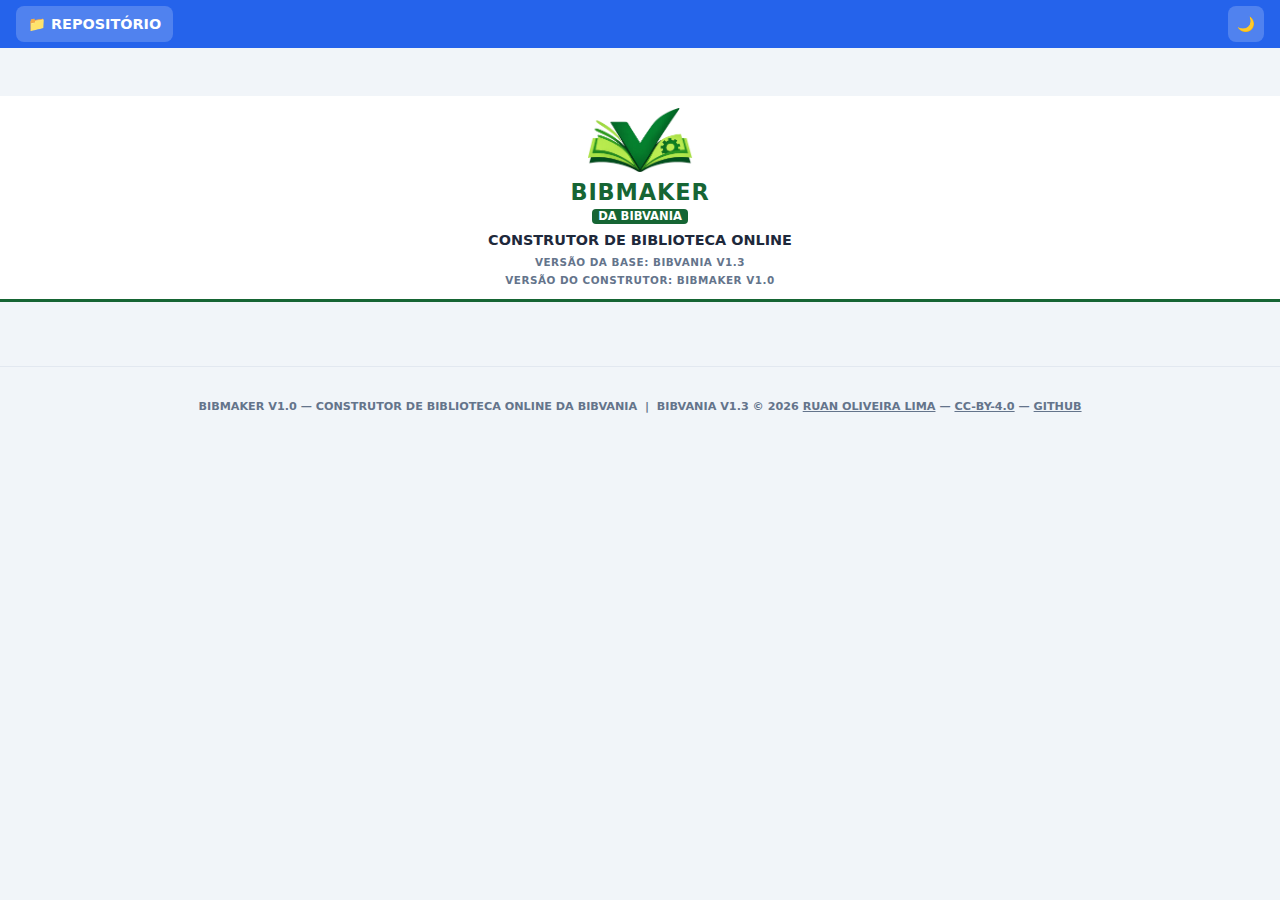
<file: bibmaker-atualizar.html>
<!DOCTYPE html>
<html lang="pt-BR">
<head>
<script>function navegarCom(url){window.location.href=url;}</script>
<script>
    (function(){var t=localStorage.getItem('theme');if(t)document.documentElement.setAttribute('data-theme',t);})();
</script>
    <meta charset="UTF-8">
    <meta name="viewport" content="width=device-width, initial-scale=1.0">
    <title>BibMaker — Atualização de Biblioteca</title>
    <meta name="author" content="Ruan Oliveira Lima">
    <meta name="license" content="CC-BY-4.0 https://creativecommons.org/licenses/by/4.0/">
    <meta name="source" content="https://github.com/ruanolima/BibVania">
    <meta name="version" content="1.3">
    <meta name="year" content="2026">
    <link rel="icon" type="image/png" href="bibmaker-favicon.png">
    <meta name="robots" content="noindex, nofollow">
    <meta name="theme-color" content="#166534">
    <!-- Open Graph -->
    <meta property="og:type" content="website">
    <meta property="og:title" content="BibMaker — Construtor de Biblioteca Online da BibVania">
    <meta property="og:description" content="Crie sua própria biblioteca online com o BibMaker — o criador de bibliotecas da BibVania. Personalize, configure e baixe seu projeto pronto.">
    <meta property="og:image" content="bibmaker-og-image.png">
    <meta property="og:locale" content="pt_BR">
<style>
    /* ── Variáveis e reset ─────────────────────────────────────────── */
    :root {
        --primary: #2563eb;
        --green: #166534;
        --green-mid: #15803d;
        --green-light: #22c55e;
        --green-bg: #f0fdf4;
        --success: #10b981;
        --danger: #ef4444;
        --warning: #f59e0b;
        --bg: #f1f5f9;
        --card: #ffffff;
        --text: #1e293b;
        --text-light: #64748b;
        --border: #e2e8f0;
        --radius: 12px;
        --shadow: 0 1px 3px 0 rgb(0 0 0 / 0.1), 0 1px 2px -1px rgb(0 0 0 / 0.1);
    }
    [data-theme="dark"] {
        --bg: #0f172a;
        --card: #1e293b;
        --text: #f1f5f9;
        --text-light: #94a3b8;
        --border: #334155;
        --green-bg: #052e16;
        --shadow: 0 4px 6px -1px rgb(0 0 0 / 0.3);
    }
    * { box-sizing: border-box; margin: 0; padding: 0; -webkit-tap-highlight-color: transparent; font-family: 'Inter', system-ui, -apple-system, sans-serif; }
    .no-theme-transition *, .no-theme-transition *::before, .no-theme-transition *::after { transition: none !important; }
    html { font-size: 16px; }
    body { background: var(--bg); color: var(--text); min-height: 100vh; padding-top: 48px; text-transform: uppercase; }

    /* ── Barra de acessibilidade — verde ──────────────────────────── */
    .accessibility-bar {
        position: fixed; top: 0; left: 0; right: 0; height: 48px;
        background: var(--green); display: flex; align-items: center;
        padding: 0 0.5rem; z-index: 1000; gap: 0.5rem;
    }
    .control-btn {
        background: rgba(255,255,255,0.2); border: none; color: #fff;
        height: 36px; border-radius: 8px; cursor: pointer; font-weight: 700;
        font-size: 0.75rem; touch-action: manipulation; user-select: none;
        display: flex; align-items: center; justify-content: center;
        transition: opacity 0.1s; padding: 0 0.6rem; white-space: nowrap;
        flex-shrink: 0; min-width: 0;
    }
    .control-btn:active { opacity: 0.7; }
    .control-btn.icon-only { width: 36px; padding: 0; }

    /* ── Cabeçalho ────────────────────────────────────────────────── */
    header {
        background: var(--card); border-bottom: 3px solid var(--green);
        padding: 1.25rem 1rem; display: flex; flex-direction: column;
        align-items: center; gap: 0; text-align: center;
    }
    .header-logo { height: 72px; width: auto; margin-bottom: 0.35rem; }
    header h1 { font-size: 1.4rem; color: var(--green); font-weight: 900; letter-spacing: 0.04em; margin-bottom: 0; }
    .bib-subtitle { display: flex; flex-direction: column; align-items: center; gap: 0.1rem; margin-top: 0.4rem; }
    .bib-subtitle span:first-child { font-size: 0.85rem; font-weight: 700; color: #0f172a; }
    [data-theme="dark"] .bib-subtitle span:first-child { color: var(--text); }
    .bib-subtitle span:last-child { font-size: 0.75rem; font-weight: 600; color: #fff; background: #166534; padding: 0.1rem 0.4rem; border-radius: 4px; }
    [data-theme="dark"] .bib-subtitle span:last-child { color: #fff; background: #14532d; }
    .bib-version { font-size: 0.65rem; font-weight: 600; color: var(--text-light); letter-spacing: 0.05em; }

    /* ── Container ────────────────────────────────────────────────── */
    .container { padding: 1rem; max-width: 800px; margin: 0 auto; }

    /* ── Abas ─────────────────────────────────────────────────────── */
    .tabs-nav {
        display: flex; gap: 0.5rem; margin-bottom: 1rem;
        background: var(--card); border-radius: var(--radius);
        padding: 0.4rem; box-shadow: var(--shadow); border: 1px solid var(--border);
    }
    .tab-btn {
        flex: 1; padding: 0.7rem 0.5rem; border: none; border-radius: 8px;
        background: transparent; color: var(--text-light); font-weight: 700;
        font-size: 0.78rem; cursor: pointer; transition: all 0.15s; text-transform: uppercase;
    }
    .tab-btn.active { background: var(--green); color: #fff; }
    .tab-content { display: none; }
    .tab-content.active { display: block; }

    /* ── Cards ────────────────────────────────────────────────────── */
    .card {
        background: var(--card); border-radius: var(--radius);
        padding: 1.25rem; box-shadow: var(--shadow); margin-bottom: 1rem;
        border: 1px solid var(--border);
    }
    .card h2 {
        font-size: 0.9rem; margin-bottom: 1rem; color: var(--green);
        display: flex; align-items: center; gap: 0.5rem; font-weight: 800;
    }
    .card h3 { font-size: 0.8rem; color: var(--text-light); margin-bottom: 0.75rem; font-weight: 700; }

    /* ── Formulários ──────────────────────────────────────────────── */
    .form-group { margin-bottom: 0.9rem; }
    .form-row { display: flex; gap: 0.75rem; align-items: flex-end; }
    .form-row .form-group { flex: 1; }
    label { display: block; font-size: 0.72rem; font-weight: 700; color: var(--text-light); margin-bottom: 0.35rem; }
    input[type="text"], input[type="url"], input[type="number"], select, textarea {
        width: 100%; padding: 0.75rem; border: 1px solid var(--border);
        border-radius: 8px; background: var(--bg); color: var(--text);
        font-size: 0.9rem; font-family: inherit; text-transform: none;
        transition: border-color 0.15s;
    }
    input:focus, select:focus, textarea:focus {
        outline: none; border-color: var(--green-light);
        box-shadow: 0 0 0 2px rgba(34,197,94,0.15);
    }
    input:disabled, select:disabled, textarea:disabled {
        background: #cbd5e1; cursor: not-allowed; opacity: 0.6;
    }
    [data-theme="dark"] input:disabled, [data-theme="dark"] select:disabled, [data-theme="dark"] textarea:disabled {
        background: #334155;
    }
    textarea { resize: vertical; min-height: 80px; }

    /* ── Classificação de biblioteca ──────────────────────────────── */
    .tipo-bib-options { display: flex; flex-direction: column; gap: 0.5rem; margin-bottom: 1rem; }
    .tipo-bib-btn {
        padding: 0.75rem 1rem; border: 2px solid var(--border); border-radius: 8px;
        background: var(--bg); color: var(--text); font-weight: 700; font-size: 0.82rem;
        cursor: pointer; text-align: left; transition: all 0.15s; text-transform: uppercase;
    }
    .tipo-bib-btn.selected { border-color: var(--green); background: var(--green-bg); color: var(--green); }
    .tipo-campos { display: none; }
    .tipo-campos.active { display: block; }
    .nome-preview {
        background: var(--green-bg); border: 1px solid var(--green-light);
        border-radius: 8px; padding: 0.75rem 1rem; margin-top: 0.5rem;
        font-size: 0.8rem; color: var(--green); font-weight: 700; text-align: center;
        min-height: 48px; display: flex; flex-direction: column; align-items: center;
        justify-content: center; gap: 0.15rem;
    }
    .nome-preview span { display: block; }

    /* ── Upload de imagens ────────────────────────────────────────── */
    .img-upload-grid { display: grid; grid-template-columns: repeat(3, 1fr); gap: 0.75rem; }
    .img-upload-item { display: flex; flex-direction: column; align-items: center; gap: 0.4rem; }
    .img-upload-box {
        width: 100%; aspect-ratio: 1/1; border: 2px dashed var(--border);
        border-radius: 8px; display: flex; flex-direction: column; align-items: center;
        justify-content: center; cursor: pointer; overflow: hidden; position: relative;
        background: var(--bg); transition: border-color 0.15s;
    }
    .img-upload-box:hover { border-color: var(--green-light); }
    .img-upload-box.has-img { border-style: solid; border-color: var(--green); }
    .img-upload-box img { width: 100%; height: 100%; object-fit: contain; }
    .img-upload-box { background: var(--card); }
    #box-ogimage { aspect-ratio: 1.91/1; }
    .img-upload-box .upload-placeholder { font-size: 1.5rem; color: var(--text-light); }
    .img-upload-box input[type="file"] { position: absolute; inset: 0; opacity: 0; cursor: pointer; width: 100%; height: 100%; }
    .img-upload-label { font-size: 0.65rem; font-weight: 700; color: var(--text-light); text-align: center; }
    .img-upload-clear { font-size: 0.65rem; color: var(--danger); cursor: pointer; display: none; }
    .img-upload-box.has-img ~ .img-upload-clear { display: block; }

    /* ── Licença ──────────────────────────────────────────────────── */
    .license-options { display: flex; gap: 0.5rem; margin-bottom: 0.75rem; flex-wrap: wrap; }
    .license-check {
        display: flex; align-items: center; gap: 0.5rem; cursor: pointer;
        background: var(--bg); padding: 0.6rem 0.85rem; border-radius: 8px;
        border: 1px solid var(--border); font-size: 0.78rem; font-weight: 700;
        transition: all 0.15s; position: relative;
    }
    .license-check.checked { border-color: var(--green); background: var(--green-bg); color: var(--green); }
    .license-check input { 
        appearance: none; -webkit-appearance: none;
        width: 18px; height: 18px; border: 2px solid var(--border);
        border-radius: 4px; background: var(--card); cursor: pointer;
        position: relative; flex-shrink: 0; margin: 0;
    }
    .license-check.checked input { background: var(--green); border-color: var(--green); }
    .license-check.checked input::after {
        content: "✓"; position: absolute; color: #fff; font-size: 12px;
        left: 50%; top: 50%; transform: translate(-50%, -50%);
    }

    /* ── Botões de ação ───────────────────────────────────────────── */
    .btn-block {
        width: 100%; padding: 1rem; border: none; border-radius: 8px;
        font-weight: 800; cursor: pointer; font-size: 0.9rem; text-transform: uppercase;
        touch-action: manipulation; user-select: none; transition: opacity 0.1s, transform 0.1s;
        font-family: inherit;
    }
    .btn-block:active { opacity: 0.82; transform: scale(0.98); }
    .btn-green { background: var(--green); color: #fff; }
    .btn-green-light { background: var(--green-light); color: #fff; }
    .btn-primary { background: var(--primary); color: #fff; }
    .btn-danger { background: var(--danger); color: #fff; }
    .btn-outline { background: var(--card); border: 1px solid var(--border); color: var(--text); }
    .btn-block:disabled { opacity: 0.5; cursor: not-allowed; }

    /* ── Status / Log ─────────────────────────────────────────────── */
    .status-box {
        background: var(--bg); border: 1px solid var(--border); border-radius: 8px;
        padding: 0.75rem 1rem; font-size: 0.8rem; color: var(--text-light);
        min-height: 48px; margin-top: 0.75rem; display: none;
        font-family: 'Courier New', monospace; text-transform: none;
    }
    .status-box.visible { display: block; }
    .status-box.success { border-color: var(--green-light); color: var(--green); background: var(--green-bg); }
    .status-box.error { border-color: var(--danger); color: var(--danger); background: #fef2f2; }
    [data-theme="dark"] .status-box.error { background: #1f0a0a; }

    /* ── Progresso ────────────────────────────────────────────────── */
    .progress-wrap { margin-top: 0.75rem; display: none; }
    .progress-wrap.visible { display: block; }
    .progress-bar { height: 8px; background: var(--border); border-radius: 4px; overflow: hidden; }
    .progress-fill { height: 100%; background: var(--green); border-radius: 4px; transition: width 0.3s; width: 0%; }
    .progress-label { font-size: 0.72rem; color: var(--text-light); margin-top: 0.35rem; text-align: center; }

    /* ── Seção de upload (aba 2) ──────────────────────────────────── */
    .upload-zone {
        border: 2px dashed var(--border); border-radius: var(--radius);
        padding: 2rem 1rem; text-align: center; cursor: pointer;
        transition: all 0.15s; background: var(--bg);
    }
    .upload-zone:hover, .upload-zone.drag-over { border-color: var(--green-light); background: var(--green-bg); }
    .upload-zone .upload-icon { font-size: 2.5rem; margin-bottom: 0.5rem; }
    .upload-zone p { font-size: 0.82rem; color: var(--text-light); }
    .upload-zone input[type="file"] { display: none; }

    /* ── Info da biblioteca carregada ─────────────────────────────── */
    .bib-info-card {
        background: var(--green-bg); border: 1px solid var(--green-light);
        border-radius: 8px; padding: 0.75rem 1rem; display: none;
    }
    .bib-info-card.visible { display: block; }
    .bib-info-row { display: flex; justify-content: space-between; align-items: center; padding: 0.2rem 0; font-size: 0.78rem; }
    .bib-info-row span:first-child { color: var(--text-light); font-weight: 700; }
    .bib-info-row span:last-child { color: var(--green); font-weight: 800; }

    /* ── Diff / Comparação ────────────────────────────────────────── */
    .diff-status {
        display: flex; align-items: center; gap: 0.5rem; padding: 0.75rem 1rem;
        border-radius: 8px; font-size: 0.82rem; font-weight: 700; margin-bottom: 0.75rem;
    }
    .diff-status.ok { background: var(--green-bg); color: var(--green); border: 1px solid var(--green-light); }
    .diff-status.warn { background: #fffbeb; color: #92400e; border: 1px solid #fcd34d; }
    [data-theme="dark"] .diff-status.warn { background: #1c1200; color: #fcd34d; }

    /* ── Rodapé ───────────────────────────────────────────────────── */
    footer {
        text-align: center; padding: 1.5rem 1rem; font-size: 0.68rem;
        color: var(--text-light); border-top: 1px solid var(--border); margin-top: 2rem;
        text-transform: none;
    }
    footer a { color: inherit; }

    /* ── Separador ────────────────────────────────────────────────── */
    .divider { border: none; border-top: 1px solid var(--border); margin: 1rem 0; }

    /* ── Tooltip de ajuda ─────────────────────────────────────────── */
    .help-text { font-size: 0.68rem; color: var(--text-light); margin-top: 0.3rem; text-transform: none; font-style: italic; }

    /* ── Badge de versão ──────────────────────────────────────────── */
    .version-badge {
        display: inline-block; background: var(--green-bg); color: var(--green);
        border: 1px solid var(--green-light); border-radius: 20px;
        padding: 0.2rem 0.6rem; font-size: 0.65rem; font-weight: 800; margin-left: 0.5rem;
    }
</style>
    <link rel="stylesheet" href="style.css">
</head>
<body class="bibmaker-page">
<!-- ── Barra de acessibilidade ──────────────────────────────────────── -->
<div class="accessibility-bar" role="toolbar" aria-label="Barra de acessibilidade">
    <button class="control-btn" onclick="window.open('https://github.com/ruanolima/BibVania','_blank')" style="width:auto;padding:0 0.75rem;text-align:left;" aria-label="Repositório GitHub">📁 Repositório</button>
    <div style="flex:1"></div>
    <button class="control-btn icon-only" id="darkModeBtn" onclick="toggleDarkMode()" aria-label="Alternar modo escuro" aria-pressed="false">🌙</button>
</div>

<!-- ── Cabeçalho ────────────────────────────────────────────────────── -->
<header role="banner" style="background:var(--card); border-bottom:3px solid var(--green); padding:0.75rem 1rem; display:flex; flex-direction:column; align-items:center; text-align:center;">
    <img src="bibmaker-logo.png" alt="Logo BibMaker" style="height:64px; width:auto; margin-bottom:0.2rem;" onerror="this.style.display='none'">
    <h1 style="font-size:1.4rem; color:var(--green); font-weight:900; letter-spacing:0.04em; margin:0; line-height:0.9;">BIBMAKER</h1>
    <span style="font-size:0.72rem; font-weight:600; color:#fff; background:#166534; padding:0.1rem 0.4rem; border-radius:4px; margin-top:0.05rem; line-height:1;">da BibVania</span>
    <span style="font-size:0.9rem; font-weight:800; color:var(--text); margin-top:0.2rem; line-height:1;">Construtor de Biblioteca Online</span>
    <span style="font-size:0.65rem; font-weight:600; color:var(--text-light); letter-spacing:0.05em; margin-top:0.1rem; line-height:1.2;">Versão da base: BibVania v1.3</span>
    <span style="font-size:0.65rem; font-weight:600; color:var(--text-light); letter-spacing:0.05em; margin-top:0; line-height:1.2;">Versão do construtor: BibMaker v1.0</span>
</header>


<div class="container">
<!-- ABA 2 — ATUALIZAÇÃO DA BIBLIOTECA                             -->
    <!-- ══════════════════════════════════════════════════════════════ -->
    <div id="tab-atualizacao" class="tab-content" role="tabpanel">

        <!-- Info da biblioteca local -->
        <div class="card" id="card-bib-local">
            <h2>📚 Biblioteca Detectada</h2>
            <p style="font-size:0.8rem;color:var(--text-light);margin-bottom:1rem;text-transform:none;">
                O BibMaker está lendo os arquivos da biblioteca em que está instalado e verificando se há atualizações disponíveis.
            </p>
            <div class="bib-info-card" id="bib-info-card">
                <div class="bib-info-row"><span>Projeto</span><span id="info-nome-proj">—</span></div>
                <div class="bib-info-row"><span>Autor</span><span id="info-autor">—</span></div>
                <div class="bib-info-row"><span>Versão do projeto</span><span id="info-versao-proj">—</span></div>
                <div class="bib-info-row"><span>Versão base BibVania</span><span id="info-versao-base">—</span></div>
                <div class="bib-info-row"><span>Tipo de biblioteca</span><span id="info-tipo-bib">—</span></div>
            </div>
        </div>

        <!-- Status / comparação -->
        <div class="card" id="card-comparacao">
            <h2>🔍 Status da Atualização</h2>
            <div id="diff-status-box">
                <p style="color:var(--text-light);font-size:0.85rem;text-transform:none;">Verificando arquivos locais...</p>
            </div>
            <div id="diff-detalhes" style="font-size:0.78rem;color:var(--text-light);text-transform:none;"></div>
        </div>

        <!-- Botão atualizar -->
        <div class="card" id="card-btn-atualizar" style="display:none;">
            <button class="btn-block btn-green" id="btn-atualizar" onclick="atualizarBiblioteca()">
                🔄 Aplicar Atualização e Gerar ZIP
            </button>
            <div class="progress-wrap" id="progress-atualizacao">
                <div class="progress-bar"><div class="progress-fill" id="fill-atualizacao"></div></div>
                <div class="progress-label" id="label-atualizacao">Preparando...</div>
            </div>
            <div class="status-box" id="status-atualizacao"></div>
        </div>
    </div><!-- /tab-atualizacao -->
</div><!-- /container -->

<!-- ── Rodapé ────────────────────────────────────────────────────────── -->
<footer aria-label="Rodapé">
    <p>
        <strong>BibMaker v1.0</strong> — Construtor de Biblioteca Online da BibVania &nbsp;|&nbsp;
        BibVania v1.3 &copy; 2026 <a href="https://github.com/ruanolima" rel="author noopener">Ruan Oliveira Lima</a>
        &mdash; <a href="https://creativecommons.org/licenses/by/4.0/" rel="license noopener">CC-BY-4.0</a>
        &mdash; <a href="https://github.com/ruanolima/BibVania" rel="noopener">GitHub</a>
    </p>
</footer>

<!-- VLibras -->
<div vw class="enabled"><div vw-access-button class="active"></div><div vw-plugin-wrapper><div class="vw-plugin-top-wrapper"></div></div></div>
<script src="https://vlibras.gov.br/app/vlibras-plugin.js"></script>
<script>new window.VLibras.Widget('https://vlibras.gov.br/app');</script>

<!-- JSZip e FileSaver (incorporados) -->
<script>
/*!

JSZip v3.10.1 - A JavaScript class for generating and reading zip files
<http://stuartk.com/jszip>

(c) 2009-2016 Stuart Knightley <stuart [at] stuartk.com>
Dual licenced under the MIT license or GPLv3. See https://raw.github.com/Stuk/jszip/main/LICENSE.markdown.

JSZip uses the library pako released under the MIT license :
https://github.com/nodeca/pako/blob/main/LICENSE
*/

!function(e){if("object"==typeof exports&&"undefined"!=typeof module)module.exports=e();else if("function"==typeof define&&define.amd)define([],e);else{("undefined"!=typeof window?window:"undefined"!=typeof global?global:"undefined"!=typeof self?self:this).JSZip=e()}}(function(){return function s(a,o,h){function u(r,e){if(!o[r]){if(!a[r]){var t="function"==typeof require&&require;if(!e&&t)return t(r,!0);if(l)return l(r,!0);var n=new Error("Cannot find module '"+r+"'");throw n.code="MODULE_NOT_FOUND",n}var i=o[r]={exports:{}};a[r][0].call(i.exports,function(e){var t=a[r][1][e];return u(t||e)},i,i.exports,s,a,o,h)}return o[r].exports}for(var l="function"==typeof require&&require,e=0;e<h.length;e++)u(h[e]);return u}({1:[function(e,t,r){"use strict";var d=e("./utils"),c=e("./support"),p="ABCDEFGHIJKLMNOPQRSTUVWXYZabcdefghijklmnopqrstuvwxyz0123456789+/=";r.encode=function(e){for(var t,r,n,i,s,a,o,h=[],u=0,l=e.length,f=l,c="string"!==d.getTypeOf(e);u<e.length;)f=l-u,n=c?(t=e[u++],r=u<l?e[u++]:0,u<l?e[u++]:0):(t=e.charCodeAt(u++),r=u<l?e.charCodeAt(u++):0,u<l?e.charCodeAt(u++):0),i=t>>2,s=(3&t)<<4|r>>4,a=1<f?(15&r)<<2|n>>6:64,o=2<f?63&n:64,h.push(p.charAt(i)+p.charAt(s)+p.charAt(a)+p.charAt(o));return h.join("")},r.decode=function(e){var t,r,n,i,s,a,o=0,h=0,u="data:";if(e.substr(0,u.length)===u)throw new Error("Invalid base64 input, it looks like a data url.");var l,f=3*(e=e.replace(/[^A-Za-z0-9+/=]/g,"")).length/4;if(e.charAt(e.length-1)===p.charAt(64)&&f--,e.charAt(e.length-2)===p.charAt(64)&&f--,f%1!=0)throw new Error("Invalid base64 input, bad content length.");for(l=c.uint8array?new Uint8Array(0|f):new Array(0|f);o<e.length;)t=p.indexOf(e.charAt(o++))<<2|(i=p.indexOf(e.charAt(o++)))>>4,r=(15&i)<<4|(s=p.indexOf(e.charAt(o++)))>>2,n=(3&s)<<6|(a=p.indexOf(e.charAt(o++))),l[h++]=t,64!==s&&(l[h++]=r),64!==a&&(l[h++]=n);return l}},{"./support":30,"./utils":32}],2:[function(e,t,r){"use strict";var n=e("./external"),i=e("./stream/DataWorker"),s=e("./stream/Crc32Probe"),a=e("./stream/DataLengthProbe");function o(e,t,r,n,i){this.compressedSize=e,this.uncompressedSize=t,this.crc32=r,this.compression=n,this.compressedContent=i}o.prototype={getContentWorker:function(){var e=new i(n.Promise.resolve(this.compressedContent)).pipe(this.compression.uncompressWorker()).pipe(new a("data_length")),t=this;return e.on("end",function(){if(this.streamInfo.data_length!==t.uncompressedSize)throw new Error("Bug : uncompressed data size mismatch")}),e},getCompressedWorker:function(){return new i(n.Promise.resolve(this.compressedContent)).withStreamInfo("compressedSize",this.compressedSize).withStreamInfo("uncompressedSize",this.uncompressedSize).withStreamInfo("crc32",this.crc32).withStreamInfo("compression",this.compression)}},o.createWorkerFrom=function(e,t,r){return e.pipe(new s).pipe(new a("uncompressedSize")).pipe(t.compressWorker(r)).pipe(new a("compressedSize")).withStreamInfo("compression",t)},t.exports=o},{"./external":6,"./stream/Crc32Probe":25,"./stream/DataLengthProbe":26,"./stream/DataWorker":27}],3:[function(e,t,r){"use strict";var n=e("./stream/GenericWorker");r.STORE={magic:"\0\0",compressWorker:function(){return new n("STORE compression")},uncompressWorker:function(){return new n("STORE decompression")}},r.DEFLATE=e("./flate")},{"./flate":7,"./stream/GenericWorker":28}],4:[function(e,t,r){"use strict";var n=e("./utils");var o=function(){for(var e,t=[],r=0;r<256;r++){e=r;for(var n=0;n<8;n++)e=1&e?3988292384^e>>>1:e>>>1;t[r]=e}return t}();t.exports=function(e,t){return void 0!==e&&e.length?"string"!==n.getTypeOf(e)?function(e,t,r,n){var i=o,s=n+r;e^=-1;for(var a=n;a<s;a++)e=e>>>8^i[255&(e^t[a])];return-1^e}(0|t,e,e.length,0):function(e,t,r,n){var i=o,s=n+r;e^=-1;for(var a=n;a<s;a++)e=e>>>8^i[255&(e^t.charCodeAt(a))];return-1^e}(0|t,e,e.length,0):0}},{"./utils":32}],5:[function(e,t,r){"use strict";r.base64=!1,r.binary=!1,r.dir=!1,r.createFolders=!0,r.date=null,r.compression=null,r.compressionOptions=null,r.comment=null,r.unixPermissions=null,r.dosPermissions=null},{}],6:[function(e,t,r){"use strict";var n=null;n="undefined"!=typeof Promise?Promise:e("lie"),t.exports={Promise:n}},{lie:37}],7:[function(e,t,r){"use strict";var n="undefined"!=typeof Uint8Array&&"undefined"!=typeof Uint16Array&&"undefined"!=typeof Uint32Array,i=e("pako"),s=e("./utils"),a=e("./stream/GenericWorker"),o=n?"uint8array":"array";function h(e,t){a.call(this,"FlateWorker/"+e),this._pako=null,this._pakoAction=e,this._pakoOptions=t,this.meta={}}r.magic="\b\0",s.inherits(h,a),h.prototype.processChunk=function(e){this.meta=e.meta,null===this._pako&&this._createPako(),this._pako.push(s.transformTo(o,e.data),!1)},h.prototype.flush=function(){a.prototype.flush.call(this),null===this._pako&&this._createPako(),this._pako.push([],!0)},h.prototype.cleanUp=function(){a.prototype.cleanUp.call(this),this._pako=null},h.prototype._createPako=function(){this._pako=new i[this._pakoAction]({raw:!0,level:this._pakoOptions.level||-1});var t=this;this._pako.onData=function(e){t.push({data:e,meta:t.meta})}},r.compressWorker=function(e){return new h("Deflate",e)},r.uncompressWorker=function(){return new h("Inflate",{})}},{"./stream/GenericWorker":28,"./utils":32,pako:38}],8:[function(e,t,r){"use strict";function A(e,t){var r,n="";for(r=0;r<t;r++)n+=String.fromCharCode(255&e),e>>>=8;return n}function n(e,t,r,n,i,s){var a,o,h=e.file,u=e.compression,l=s!==O.utf8encode,f=I.transformTo("string",s(h.name)),c=I.transformTo("string",O.utf8encode(h.name)),d=h.comment,p=I.transformTo("string",s(d)),m=I.transformTo("string",O.utf8encode(d)),_=c.length!==h.name.length,g=m.length!==d.length,b="",v="",y="",w=h.dir,k=h.date,x={crc32:0,compressedSize:0,uncompressedSize:0};t&&!r||(x.crc32=e.crc32,x.compressedSize=e.compressedSize,x.uncompressedSize=e.uncompressedSize);var S=0;t&&(S|=8),l||!_&&!g||(S|=2048);var z=0,C=0;w&&(z|=16),"UNIX"===i?(C=798,z|=function(e,t){var r=e;return e||(r=t?16893:33204),(65535&r)<<16}(h.unixPermissions,w)):(C=20,z|=function(e){return 63&(e||0)}(h.dosPermissions)),a=k.getUTCHours(),a<<=6,a|=k.getUTCMinutes(),a<<=5,a|=k.getUTCSeconds()/2,o=k.getUTCFullYear()-1980,o<<=4,o|=k.getUTCMonth()+1,o<<=5,o|=k.getUTCDate(),_&&(v=A(1,1)+A(B(f),4)+c,b+="up"+A(v.length,2)+v),g&&(y=A(1,1)+A(B(p),4)+m,b+="uc"+A(y.length,2)+y);var E="";return E+="\n\0",E+=A(S,2),E+=u.magic,E+=A(a,2),E+=A(o,2),E+=A(x.crc32,4),E+=A(x.compressedSize,4),E+=A(x.uncompressedSize,4),E+=A(f.length,2),E+=A(b.length,2),{fileRecord:R.LOCAL_FILE_HEADER+E+f+b,dirRecord:R.CENTRAL_FILE_HEADER+A(C,2)+E+A(p.length,2)+"\0\0\0\0"+A(z,4)+A(n,4)+f+b+p}}var I=e("../utils"),i=e("../stream/GenericWorker"),O=e("../utf8"),B=e("../crc32"),R=e("../signature");function s(e,t,r,n){i.call(this,"ZipFileWorker"),this.bytesWritten=0,this.zipComment=t,this.zipPlatform=r,this.encodeFileName=n,this.streamFiles=e,this.accumulate=!1,this.contentBuffer=[],this.dirRecords=[],this.currentSourceOffset=0,this.entriesCount=0,this.currentFile=null,this._sources=[]}I.inherits(s,i),s.prototype.push=function(e){var t=e.meta.percent||0,r=this.entriesCount,n=this._sources.length;this.accumulate?this.contentBuffer.push(e):(this.bytesWritten+=e.data.length,i.prototype.push.call(this,{data:e.data,meta:{currentFile:this.currentFile,percent:r?(t+100*(r-n-1))/r:100}}))},s.prototype.openedSource=function(e){this.currentSourceOffset=this.bytesWritten,this.currentFile=e.file.name;var t=this.streamFiles&&!e.file.dir;if(t){var r=n(e,t,!1,this.currentSourceOffset,this.zipPlatform,this.encodeFileName);this.push({data:r.fileRecord,meta:{percent:0}})}else this.accumulate=!0},s.prototype.closedSource=function(e){this.accumulate=!1;var t=this.streamFiles&&!e.file.dir,r=n(e,t,!0,this.currentSourceOffset,this.zipPlatform,this.encodeFileName);if(this.dirRecords.push(r.dirRecord),t)this.push({data:function(e){return R.DATA_DESCRIPTOR+A(e.crc32,4)+A(e.compressedSize,4)+A(e.uncompressedSize,4)}(e),meta:{percent:100}});else for(this.push({data:r.fileRecord,meta:{percent:0}});this.contentBuffer.length;)this.push(this.contentBuffer.shift());this.currentFile=null},s.prototype.flush=function(){for(var e=this.bytesWritten,t=0;t<this.dirRecords.length;t++)this.push({data:this.dirRecords[t],meta:{percent:100}});var r=this.bytesWritten-e,n=function(e,t,r,n,i){var s=I.transformTo("string",i(n));return R.CENTRAL_DIRECTORY_END+"\0\0\0\0"+A(e,2)+A(e,2)+A(t,4)+A(r,4)+A(s.length,2)+s}(this.dirRecords.length,r,e,this.zipComment,this.encodeFileName);this.push({data:n,meta:{percent:100}})},s.prototype.prepareNextSource=function(){this.previous=this._sources.shift(),this.openedSource(this.previous.streamInfo),this.isPaused?this.previous.pause():this.previous.resume()},s.prototype.registerPrevious=function(e){this._sources.push(e);var t=this;return e.on("data",function(e){t.processChunk(e)}),e.on("end",function(){t.closedSource(t.previous.streamInfo),t._sources.length?t.prepareNextSource():t.end()}),e.on("error",function(e){t.error(e)}),this},s.prototype.resume=function(){return!!i.prototype.resume.call(this)&&(!this.previous&&this._sources.length?(this.prepareNextSource(),!0):this.previous||this._sources.length||this.generatedError?void 0:(this.end(),!0))},s.prototype.error=function(e){var t=this._sources;if(!i.prototype.error.call(this,e))return!1;for(var r=0;r<t.length;r++)try{t[r].error(e)}catch(e){}return!0},s.prototype.lock=function(){i.prototype.lock.call(this);for(var e=this._sources,t=0;t<e.length;t++)e[t].lock()},t.exports=s},{"../crc32":4,"../signature":23,"../stream/GenericWorker":28,"../utf8":31,"../utils":32}],9:[function(e,t,r){"use strict";var u=e("../compressions"),n=e("./ZipFileWorker");r.generateWorker=function(e,a,t){var o=new n(a.streamFiles,t,a.platform,a.encodeFileName),h=0;try{e.forEach(function(e,t){h++;var r=function(e,t){var r=e||t,n=u[r];if(!n)throw new Error(r+" is not a valid compression method !");return n}(t.options.compression,a.compression),n=t.options.compressionOptions||a.compressionOptions||{},i=t.dir,s=t.date;t._compressWorker(r,n).withStreamInfo("file",{name:e,dir:i,date:s,comment:t.comment||"",unixPermissions:t.unixPermissions,dosPermissions:t.dosPermissions}).pipe(o)}),o.entriesCount=h}catch(e){o.error(e)}return o}},{"../compressions":3,"./ZipFileWorker":8}],10:[function(e,t,r){"use strict";function n(){if(!(this instanceof n))return new n;if(arguments.length)throw new Error("The constructor with parameters has been removed in JSZip 3.0, please check the upgrade guide.");this.files=Object.create(null),this.comment=null,this.root="",this.clone=function(){var e=new n;for(var t in this)"function"!=typeof this[t]&&(e[t]=this[t]);return e}}(n.prototype=e("./object")).loadAsync=e("./load"),n.support=e("./support"),n.defaults=e("./defaults"),n.version="3.10.1",n.loadAsync=function(e,t){return(new n).loadAsync(e,t)},n.external=e("./external"),t.exports=n},{"./defaults":5,"./external":6,"./load":11,"./object":15,"./support":30}],11:[function(e,t,r){"use strict";var u=e("./utils"),i=e("./external"),n=e("./utf8"),s=e("./zipEntries"),a=e("./stream/Crc32Probe"),l=e("./nodejsUtils");function f(n){return new i.Promise(function(e,t){var r=n.decompressed.getContentWorker().pipe(new a);r.on("error",function(e){t(e)}).on("end",function(){r.streamInfo.crc32!==n.decompressed.crc32?t(new Error("Corrupted zip : CRC32 mismatch")):e()}).resume()})}t.exports=function(e,o){var h=this;return o=u.extend(o||{},{base64:!1,checkCRC32:!1,optimizedBinaryString:!1,createFolders:!1,decodeFileName:n.utf8decode}),l.isNode&&l.isStream(e)?i.Promise.reject(new Error("JSZip can't accept a stream when loading a zip file.")):u.prepareContent("the loaded zip file",e,!0,o.optimizedBinaryString,o.base64).then(function(e){var t=new s(o);return t.load(e),t}).then(function(e){var t=[i.Promise.resolve(e)],r=e.files;if(o.checkCRC32)for(var n=0;n<r.length;n++)t.push(f(r[n]));return i.Promise.all(t)}).then(function(e){for(var t=e.shift(),r=t.files,n=0;n<r.length;n++){var i=r[n],s=i.fileNameStr,a=u.resolve(i.fileNameStr);h.file(a,i.decompressed,{binary:!0,optimizedBinaryString:!0,date:i.date,dir:i.dir,comment:i.fileCommentStr.length?i.fileCommentStr:null,unixPermissions:i.unixPermissions,dosPermissions:i.dosPermissions,createFolders:o.createFolders}),i.dir||(h.file(a).unsafeOriginalName=s)}return t.zipComment.length&&(h.comment=t.zipComment),h})}},{"./external":6,"./nodejsUtils":14,"./stream/Crc32Probe":25,"./utf8":31,"./utils":32,"./zipEntries":33}],12:[function(e,t,r){"use strict";var n=e("../utils"),i=e("../stream/GenericWorker");function s(e,t){i.call(this,"Nodejs stream input adapter for "+e),this._upstreamEnded=!1,this._bindStream(t)}n.inherits(s,i),s.prototype._bindStream=function(e){var t=this;(this._stream=e).pause(),e.on("data",function(e){t.push({data:e,meta:{percent:0}})}).on("error",function(e){t.isPaused?this.generatedError=e:t.error(e)}).on("end",function(){t.isPaused?t._upstreamEnded=!0:t.end()})},s.prototype.pause=function(){return!!i.prototype.pause.call(this)&&(this._stream.pause(),!0)},s.prototype.resume=function(){return!!i.prototype.resume.call(this)&&(this._upstreamEnded?this.end():this._stream.resume(),!0)},t.exports=s},{"../stream/GenericWorker":28,"../utils":32}],13:[function(e,t,r){"use strict";var i=e("readable-stream").Readable;function n(e,t,r){i.call(this,t),this._helper=e;var n=this;e.on("data",function(e,t){n.push(e)||n._helper.pause(),r&&r(t)}).on("error",function(e){n.emit("error",e)}).on("end",function(){n.push(null)})}e("../utils").inherits(n,i),n.prototype._read=function(){this._helper.resume()},t.exports=n},{"../utils":32,"readable-stream":16}],14:[function(e,t,r){"use strict";t.exports={isNode:"undefined"!=typeof Buffer,newBufferFrom:function(e,t){if(Buffer.from&&Buffer.from!==Uint8Array.from)return Buffer.from(e,t);if("number"==typeof e)throw new Error('The "data" argument must not be a number');return new Buffer(e,t)},allocBuffer:function(e){if(Buffer.alloc)return Buffer.alloc(e);var t=new Buffer(e);return t.fill(0),t},isBuffer:function(e){return Buffer.isBuffer(e)},isStream:function(e){return e&&"function"==typeof e.on&&"function"==typeof e.pause&&"function"==typeof e.resume}}},{}],15:[function(e,t,r){"use strict";function s(e,t,r){var n,i=u.getTypeOf(t),s=u.extend(r||{},f);s.date=s.date||new Date,null!==s.compression&&(s.compression=s.compression.toUpperCase()),"string"==typeof s.unixPermissions&&(s.unixPermissions=parseInt(s.unixPermissions,8)),s.unixPermissions&&16384&s.unixPermissions&&(s.dir=!0),s.dosPermissions&&16&s.dosPermissions&&(s.dir=!0),s.dir&&(e=g(e)),s.createFolders&&(n=_(e))&&b.call(this,n,!0);var a="string"===i&&!1===s.binary&&!1===s.base64;r&&void 0!==r.binary||(s.binary=!a),(t instanceof c&&0===t.uncompressedSize||s.dir||!t||0===t.length)&&(s.base64=!1,s.binary=!0,t="",s.compression="STORE",i="string");var o=null;o=t instanceof c||t instanceof l?t:p.isNode&&p.isStream(t)?new m(e,t):u.prepareContent(e,t,s.binary,s.optimizedBinaryString,s.base64);var h=new d(e,o,s);this.files[e]=h}var i=e("./utf8"),u=e("./utils"),l=e("./stream/GenericWorker"),a=e("./stream/StreamHelper"),f=e("./defaults"),c=e("./compressedObject"),d=e("./zipObject"),o=e("./generate"),p=e("./nodejsUtils"),m=e("./nodejs/NodejsStreamInputAdapter"),_=function(e){"/"===e.slice(-1)&&(e=e.substring(0,e.length-1));var t=e.lastIndexOf("/");return 0<t?e.substring(0,t):""},g=function(e){return"/"!==e.slice(-1)&&(e+="/"),e},b=function(e,t){return t=void 0!==t?t:f.createFolders,e=g(e),this.files[e]||s.call(this,e,null,{dir:!0,createFolders:t}),this.files[e]};function h(e){return"[object RegExp]"===Object.prototype.toString.call(e)}var n={load:function(){throw new Error("This method has been removed in JSZip 3.0, please check the upgrade guide.")},forEach:function(e){var t,r,n;for(t in this.files)n=this.files[t],(r=t.slice(this.root.length,t.length))&&t.slice(0,this.root.length)===this.root&&e(r,n)},filter:function(r){var n=[];return this.forEach(function(e,t){r(e,t)&&n.push(t)}),n},file:function(e,t,r){if(1!==arguments.length)return e=this.root+e,s.call(this,e,t,r),this;if(h(e)){var n=e;return this.filter(function(e,t){return!t.dir&&n.test(e)})}var i=this.files[this.root+e];return i&&!i.dir?i:null},folder:function(r){if(!r)return this;if(h(r))return this.filter(function(e,t){return t.dir&&r.test(e)});var e=this.root+r,t=b.call(this,e),n=this.clone();return n.root=t.name,n},remove:function(r){r=this.root+r;var e=this.files[r];if(e||("/"!==r.slice(-1)&&(r+="/"),e=this.files[r]),e&&!e.dir)delete this.files[r];else for(var t=this.filter(function(e,t){return t.name.slice(0,r.length)===r}),n=0;n<t.length;n++)delete this.files[t[n].name];return this},generate:function(){throw new Error("This method has been removed in JSZip 3.0, please check the upgrade guide.")},generateInternalStream:function(e){var t,r={};try{if((r=u.extend(e||{},{streamFiles:!1,compression:"STORE",compressionOptions:null,type:"",platform:"DOS",comment:null,mimeType:"application/zip",encodeFileName:i.utf8encode})).type=r.type.toLowerCase(),r.compression=r.compression.toUpperCase(),"binarystring"===r.type&&(r.type="string"),!r.type)throw new Error("No output type specified.");u.checkSupport(r.type),"darwin"!==r.platform&&"freebsd"!==r.platform&&"linux"!==r.platform&&"sunos"!==r.platform||(r.platform="UNIX"),"win32"===r.platform&&(r.platform="DOS");var n=r.comment||this.comment||"";t=o.generateWorker(this,r,n)}catch(e){(t=new l("error")).error(e)}return new a(t,r.type||"string",r.mimeType)},generateAsync:function(e,t){return this.generateInternalStream(e).accumulate(t)},generateNodeStream:function(e,t){return(e=e||{}).type||(e.type="nodebuffer"),this.generateInternalStream(e).toNodejsStream(t)}};t.exports=n},{"./compressedObject":2,"./defaults":5,"./generate":9,"./nodejs/NodejsStreamInputAdapter":12,"./nodejsUtils":14,"./stream/GenericWorker":28,"./stream/StreamHelper":29,"./utf8":31,"./utils":32,"./zipObject":35}],16:[function(e,t,r){"use strict";t.exports=e("stream")},{stream:void 0}],17:[function(e,t,r){"use strict";var n=e("./DataReader");function i(e){n.call(this,e);for(var t=0;t<this.data.length;t++)e[t]=255&e[t]}e("../utils").inherits(i,n),i.prototype.byteAt=function(e){return this.data[this.zero+e]},i.prototype.lastIndexOfSignature=function(e){for(var t=e.charCodeAt(0),r=e.charCodeAt(1),n=e.charCodeAt(2),i=e.charCodeAt(3),s=this.length-4;0<=s;--s)if(this.data[s]===t&&this.data[s+1]===r&&this.data[s+2]===n&&this.data[s+3]===i)return s-this.zero;return-1},i.prototype.readAndCheckSignature=function(e){var t=e.charCodeAt(0),r=e.charCodeAt(1),n=e.charCodeAt(2),i=e.charCodeAt(3),s=this.readData(4);return t===s[0]&&r===s[1]&&n===s[2]&&i===s[3]},i.prototype.readData=function(e){if(this.checkOffset(e),0===e)return[];var t=this.data.slice(this.zero+this.index,this.zero+this.index+e);return this.index+=e,t},t.exports=i},{"../utils":32,"./DataReader":18}],18:[function(e,t,r){"use strict";var n=e("../utils");function i(e){this.data=e,this.length=e.length,this.index=0,this.zero=0}i.prototype={checkOffset:function(e){this.checkIndex(this.index+e)},checkIndex:function(e){if(this.length<this.zero+e||e<0)throw new Error("End of data reached (data length = "+this.length+", asked index = "+e+"). Corrupted zip ?")},setIndex:function(e){this.checkIndex(e),this.index=e},skip:function(e){this.setIndex(this.index+e)},byteAt:function(){},readInt:function(e){var t,r=0;for(this.checkOffset(e),t=this.index+e-1;t>=this.index;t--)r=(r<<8)+this.byteAt(t);return this.index+=e,r},readString:function(e){return n.transformTo("string",this.readData(e))},readData:function(){},lastIndexOfSignature:function(){},readAndCheckSignature:function(){},readDate:function(){var e=this.readInt(4);return new Date(Date.UTC(1980+(e>>25&127),(e>>21&15)-1,e>>16&31,e>>11&31,e>>5&63,(31&e)<<1))}},t.exports=i},{"../utils":32}],19:[function(e,t,r){"use strict";var n=e("./Uint8ArrayReader");function i(e){n.call(this,e)}e("../utils").inherits(i,n),i.prototype.readData=function(e){this.checkOffset(e);var t=this.data.slice(this.zero+this.index,this.zero+this.index+e);return this.index+=e,t},t.exports=i},{"../utils":32,"./Uint8ArrayReader":21}],20:[function(e,t,r){"use strict";var n=e("./DataReader");function i(e){n.call(this,e)}e("../utils").inherits(i,n),i.prototype.byteAt=function(e){return this.data.charCodeAt(this.zero+e)},i.prototype.lastIndexOfSignature=function(e){return this.data.lastIndexOf(e)-this.zero},i.prototype.readAndCheckSignature=function(e){return e===this.readData(4)},i.prototype.readData=function(e){this.checkOffset(e);var t=this.data.slice(this.zero+this.index,this.zero+this.index+e);return this.index+=e,t},t.exports=i},{"../utils":32,"./DataReader":18}],21:[function(e,t,r){"use strict";var n=e("./ArrayReader");function i(e){n.call(this,e)}e("../utils").inherits(i,n),i.prototype.readData=function(e){if(this.checkOffset(e),0===e)return new Uint8Array(0);var t=this.data.subarray(this.zero+this.index,this.zero+this.index+e);return this.index+=e,t},t.exports=i},{"../utils":32,"./ArrayReader":17}],22:[function(e,t,r){"use strict";var n=e("../utils"),i=e("../support"),s=e("./ArrayReader"),a=e("./StringReader"),o=e("./NodeBufferReader"),h=e("./Uint8ArrayReader");t.exports=function(e){var t=n.getTypeOf(e);return n.checkSupport(t),"string"!==t||i.uint8array?"nodebuffer"===t?new o(e):i.uint8array?new h(n.transformTo("uint8array",e)):new s(n.transformTo("array",e)):new a(e)}},{"../support":30,"../utils":32,"./ArrayReader":17,"./NodeBufferReader":19,"./StringReader":20,"./Uint8ArrayReader":21}],23:[function(e,t,r){"use strict";r.LOCAL_FILE_HEADER="PK",r.CENTRAL_FILE_HEADER="PK",r.CENTRAL_DIRECTORY_END="PK",r.ZIP64_CENTRAL_DIRECTORY_LOCATOR="PK",r.ZIP64_CENTRAL_DIRECTORY_END="PK",r.DATA_DESCRIPTOR="PK\b"},{}],24:[function(e,t,r){"use strict";var n=e("./GenericWorker"),i=e("../utils");function s(e){n.call(this,"ConvertWorker to "+e),this.destType=e}i.inherits(s,n),s.prototype.processChunk=function(e){this.push({data:i.transformTo(this.destType,e.data),meta:e.meta})},t.exports=s},{"../utils":32,"./GenericWorker":28}],25:[function(e,t,r){"use strict";var n=e("./GenericWorker"),i=e("../crc32");function s(){n.call(this,"Crc32Probe"),this.withStreamInfo("crc32",0)}e("../utils").inherits(s,n),s.prototype.processChunk=function(e){this.streamInfo.crc32=i(e.data,this.streamInfo.crc32||0),this.push(e)},t.exports=s},{"../crc32":4,"../utils":32,"./GenericWorker":28}],26:[function(e,t,r){"use strict";var n=e("../utils"),i=e("./GenericWorker");function s(e){i.call(this,"DataLengthProbe for "+e),this.propName=e,this.withStreamInfo(e,0)}n.inherits(s,i),s.prototype.processChunk=function(e){if(e){var t=this.streamInfo[this.propName]||0;this.streamInfo[this.propName]=t+e.data.length}i.prototype.processChunk.call(this,e)},t.exports=s},{"../utils":32,"./GenericWorker":28}],27:[function(e,t,r){"use strict";var n=e("../utils"),i=e("./GenericWorker");function s(e){i.call(this,"DataWorker");var t=this;this.dataIsReady=!1,this.index=0,this.max=0,this.data=null,this.type="",this._tickScheduled=!1,e.then(function(e){t.dataIsReady=!0,t.data=e,t.max=e&&e.length||0,t.type=n.getTypeOf(e),t.isPaused||t._tickAndRepeat()},function(e){t.error(e)})}n.inherits(s,i),s.prototype.cleanUp=function(){i.prototype.cleanUp.call(this),this.data=null},s.prototype.resume=function(){return!!i.prototype.resume.call(this)&&(!this._tickScheduled&&this.dataIsReady&&(this._tickScheduled=!0,n.delay(this._tickAndRepeat,[],this)),!0)},s.prototype._tickAndRepeat=function(){this._tickScheduled=!1,this.isPaused||this.isFinished||(this._tick(),this.isFinished||(n.delay(this._tickAndRepeat,[],this),this._tickScheduled=!0))},s.prototype._tick=function(){if(this.isPaused||this.isFinished)return!1;var e=null,t=Math.min(this.max,this.index+16384);if(this.index>=this.max)return this.end();switch(this.type){case"string":e=this.data.substring(this.index,t);break;case"uint8array":e=this.data.subarray(this.index,t);break;case"array":case"nodebuffer":e=this.data.slice(this.index,t)}return this.index=t,this.push({data:e,meta:{percent:this.max?this.index/this.max*100:0}})},t.exports=s},{"../utils":32,"./GenericWorker":28}],28:[function(e,t,r){"use strict";function n(e){this.name=e||"default",this.streamInfo={},this.generatedError=null,this.extraStreamInfo={},this.isPaused=!0,this.isFinished=!1,this.isLocked=!1,this._listeners={data:[],end:[],error:[]},this.previous=null}n.prototype={push:function(e){this.emit("data",e)},end:function(){if(this.isFinished)return!1;this.flush();try{this.emit("end"),this.cleanUp(),this.isFinished=!0}catch(e){this.emit("error",e)}return!0},error:function(e){return!this.isFinished&&(this.isPaused?this.generatedError=e:(this.isFinished=!0,this.emit("error",e),this.previous&&this.previous.error(e),this.cleanUp()),!0)},on:function(e,t){return this._listeners[e].push(t),this},cleanUp:function(){this.streamInfo=this.generatedError=this.extraStreamInfo=null,this._listeners=[]},emit:function(e,t){if(this._listeners[e])for(var r=0;r<this._listeners[e].length;r++)this._listeners[e][r].call(this,t)},pipe:function(e){return e.registerPrevious(this)},registerPrevious:function(e){if(this.isLocked)throw new Error("The stream '"+this+"' has already been used.");this.streamInfo=e.streamInfo,this.mergeStreamInfo(),this.previous=e;var t=this;return e.on("data",function(e){t.processChunk(e)}),e.on("end",function(){t.end()}),e.on("error",function(e){t.error(e)}),this},pause:function(){return!this.isPaused&&!this.isFinished&&(this.isPaused=!0,this.previous&&this.previous.pause(),!0)},resume:function(){if(!this.isPaused||this.isFinished)return!1;var e=this.isPaused=!1;return this.generatedError&&(this.error(this.generatedError),e=!0),this.previous&&this.previous.resume(),!e},flush:function(){},processChunk:function(e){this.push(e)},withStreamInfo:function(e,t){return this.extraStreamInfo[e]=t,this.mergeStreamInfo(),this},mergeStreamInfo:function(){for(var e in this.extraStreamInfo)Object.prototype.hasOwnProperty.call(this.extraStreamInfo,e)&&(this.streamInfo[e]=this.extraStreamInfo[e])},lock:function(){if(this.isLocked)throw new Error("The stream '"+this+"' has already been used.");this.isLocked=!0,this.previous&&this.previous.lock()},toString:function(){var e="Worker "+this.name;return this.previous?this.previous+" -> "+e:e}},t.exports=n},{}],29:[function(e,t,r){"use strict";var h=e("../utils"),i=e("./ConvertWorker"),s=e("./GenericWorker"),u=e("../base64"),n=e("../support"),a=e("../external"),o=null;if(n.nodestream)try{o=e("../nodejs/NodejsStreamOutputAdapter")}catch(e){}function l(e,o){return new a.Promise(function(t,r){var n=[],i=e._internalType,s=e._outputType,a=e._mimeType;e.on("data",function(e,t){n.push(e),o&&o(t)}).on("error",function(e){n=[],r(e)}).on("end",function(){try{var e=function(e,t,r){switch(e){case"blob":return h.newBlob(h.transformTo("arraybuffer",t),r);case"base64":return u.encode(t);default:return h.transformTo(e,t)}}(s,function(e,t){var r,n=0,i=null,s=0;for(r=0;r<t.length;r++)s+=t[r].length;switch(e){case"string":return t.join("");case"array":return Array.prototype.concat.apply([],t);case"uint8array":for(i=new Uint8Array(s),r=0;r<t.length;r++)i.set(t[r],n),n+=t[r].length;return i;case"nodebuffer":return Buffer.concat(t);default:throw new Error("concat : unsupported type '"+e+"'")}}(i,n),a);t(e)}catch(e){r(e)}n=[]}).resume()})}function f(e,t,r){var n=t;switch(t){case"blob":case"arraybuffer":n="uint8array";break;case"base64":n="string"}try{this._internalType=n,this._outputType=t,this._mimeType=r,h.checkSupport(n),this._worker=e.pipe(new i(n)),e.lock()}catch(e){this._worker=new s("error"),this._worker.error(e)}}f.prototype={accumulate:function(e){return l(this,e)},on:function(e,t){var r=this;return"data"===e?this._worker.on(e,function(e){t.call(r,e.data,e.meta)}):this._worker.on(e,function(){h.delay(t,arguments,r)}),this},resume:function(){return h.delay(this._worker.resume,[],this._worker),this},pause:function(){return this._worker.pause(),this},toNodejsStream:function(e){if(h.checkSupport("nodestream"),"nodebuffer"!==this._outputType)throw new Error(this._outputType+" is not supported by this method");return new o(this,{objectMode:"nodebuffer"!==this._outputType},e)}},t.exports=f},{"../base64":1,"../external":6,"../nodejs/NodejsStreamOutputAdapter":13,"../support":30,"../utils":32,"./ConvertWorker":24,"./GenericWorker":28}],30:[function(e,t,r){"use strict";if(r.base64=!0,r.array=!0,r.string=!0,r.arraybuffer="undefined"!=typeof ArrayBuffer&&"undefined"!=typeof Uint8Array,r.nodebuffer="undefined"!=typeof Buffer,r.uint8array="undefined"!=typeof Uint8Array,"undefined"==typeof ArrayBuffer)r.blob=!1;else{var n=new ArrayBuffer(0);try{r.blob=0===new Blob([n],{type:"application/zip"}).size}catch(e){try{var i=new(self.BlobBuilder||self.WebKitBlobBuilder||self.MozBlobBuilder||self.MSBlobBuilder);i.append(n),r.blob=0===i.getBlob("application/zip").size}catch(e){r.blob=!1}}}try{r.nodestream=!!e("readable-stream").Readable}catch(e){r.nodestream=!1}},{"readable-stream":16}],31:[function(e,t,s){"use strict";for(var o=e("./utils"),h=e("./support"),r=e("./nodejsUtils"),n=e("./stream/GenericWorker"),u=new Array(256),i=0;i<256;i++)u[i]=252<=i?6:248<=i?5:240<=i?4:224<=i?3:192<=i?2:1;u[254]=u[254]=1;function a(){n.call(this,"utf-8 decode"),this.leftOver=null}function l(){n.call(this,"utf-8 encode")}s.utf8encode=function(e){return h.nodebuffer?r.newBufferFrom(e,"utf-8"):function(e){var t,r,n,i,s,a=e.length,o=0;for(i=0;i<a;i++)55296==(64512&(r=e.charCodeAt(i)))&&i+1<a&&56320==(64512&(n=e.charCodeAt(i+1)))&&(r=65536+(r-55296<<10)+(n-56320),i++),o+=r<128?1:r<2048?2:r<65536?3:4;for(t=h.uint8array?new Uint8Array(o):new Array(o),i=s=0;s<o;i++)55296==(64512&(r=e.charCodeAt(i)))&&i+1<a&&56320==(64512&(n=e.charCodeAt(i+1)))&&(r=65536+(r-55296<<10)+(n-56320),i++),r<128?t[s++]=r:(r<2048?t[s++]=192|r>>>6:(r<65536?t[s++]=224|r>>>12:(t[s++]=240|r>>>18,t[s++]=128|r>>>12&63),t[s++]=128|r>>>6&63),t[s++]=128|63&r);return t}(e)},s.utf8decode=function(e){return h.nodebuffer?o.transformTo("nodebuffer",e).toString("utf-8"):function(e){var t,r,n,i,s=e.length,a=new Array(2*s);for(t=r=0;t<s;)if((n=e[t++])<128)a[r++]=n;else if(4<(i=u[n]))a[r++]=65533,t+=i-1;else{for(n&=2===i?31:3===i?15:7;1<i&&t<s;)n=n<<6|63&e[t++],i--;1<i?a[r++]=65533:n<65536?a[r++]=n:(n-=65536,a[r++]=55296|n>>10&1023,a[r++]=56320|1023&n)}return a.length!==r&&(a.subarray?a=a.subarray(0,r):a.length=r),o.applyFromCharCode(a)}(e=o.transformTo(h.uint8array?"uint8array":"array",e))},o.inherits(a,n),a.prototype.processChunk=function(e){var t=o.transformTo(h.uint8array?"uint8array":"array",e.data);if(this.leftOver&&this.leftOver.length){if(h.uint8array){var r=t;(t=new Uint8Array(r.length+this.leftOver.length)).set(this.leftOver,0),t.set(r,this.leftOver.length)}else t=this.leftOver.concat(t);this.leftOver=null}var n=function(e,t){var r;for((t=t||e.length)>e.length&&(t=e.length),r=t-1;0<=r&&128==(192&e[r]);)r--;return r<0?t:0===r?t:r+u[e[r]]>t?r:t}(t),i=t;n!==t.length&&(h.uint8array?(i=t.subarray(0,n),this.leftOver=t.subarray(n,t.length)):(i=t.slice(0,n),this.leftOver=t.slice(n,t.length))),this.push({data:s.utf8decode(i),meta:e.meta})},a.prototype.flush=function(){this.leftOver&&this.leftOver.length&&(this.push({data:s.utf8decode(this.leftOver),meta:{}}),this.leftOver=null)},s.Utf8DecodeWorker=a,o.inherits(l,n),l.prototype.processChunk=function(e){this.push({data:s.utf8encode(e.data),meta:e.meta})},s.Utf8EncodeWorker=l},{"./nodejsUtils":14,"./stream/GenericWorker":28,"./support":30,"./utils":32}],32:[function(e,t,a){"use strict";var o=e("./support"),h=e("./base64"),r=e("./nodejsUtils"),u=e("./external");function n(e){return e}function l(e,t){for(var r=0;r<e.length;++r)t[r]=255&e.charCodeAt(r);return t}e("setimmediate"),a.newBlob=function(t,r){a.checkSupport("blob");try{return new Blob([t],{type:r})}catch(e){try{var n=new(self.BlobBuilder||self.WebKitBlobBuilder||self.MozBlobBuilder||self.MSBlobBuilder);return n.append(t),n.getBlob(r)}catch(e){throw new Error("Bug : can't construct the Blob.")}}};var i={stringifyByChunk:function(e,t,r){var n=[],i=0,s=e.length;if(s<=r)return String.fromCharCode.apply(null,e);for(;i<s;)"array"===t||"nodebuffer"===t?n.push(String.fromCharCode.apply(null,e.slice(i,Math.min(i+r,s)))):n.push(String.fromCharCode.apply(null,e.subarray(i,Math.min(i+r,s)))),i+=r;return n.join("")},stringifyByChar:function(e){for(var t="",r=0;r<e.length;r++)t+=String.fromCharCode(e[r]);return t},applyCanBeUsed:{uint8array:function(){try{return o.uint8array&&1===String.fromCharCode.apply(null,new Uint8Array(1)).length}catch(e){return!1}}(),nodebuffer:function(){try{return o.nodebuffer&&1===String.fromCharCode.apply(null,r.allocBuffer(1)).length}catch(e){return!1}}()}};function s(e){var t=65536,r=a.getTypeOf(e),n=!0;if("uint8array"===r?n=i.applyCanBeUsed.uint8array:"nodebuffer"===r&&(n=i.applyCanBeUsed.nodebuffer),n)for(;1<t;)try{return i.stringifyByChunk(e,r,t)}catch(e){t=Math.floor(t/2)}return i.stringifyByChar(e)}function f(e,t){for(var r=0;r<e.length;r++)t[r]=e[r];return t}a.applyFromCharCode=s;var c={};c.string={string:n,array:function(e){return l(e,new Array(e.length))},arraybuffer:function(e){return c.string.uint8array(e).buffer},uint8array:function(e){return l(e,new Uint8Array(e.length))},nodebuffer:function(e){return l(e,r.allocBuffer(e.length))}},c.array={string:s,array:n,arraybuffer:function(e){return new Uint8Array(e).buffer},uint8array:function(e){return new Uint8Array(e)},nodebuffer:function(e){return r.newBufferFrom(e)}},c.arraybuffer={string:function(e){return s(new Uint8Array(e))},array:function(e){return f(new Uint8Array(e),new Array(e.byteLength))},arraybuffer:n,uint8array:function(e){return new Uint8Array(e)},nodebuffer:function(e){return r.newBufferFrom(new Uint8Array(e))}},c.uint8array={string:s,array:function(e){return f(e,new Array(e.length))},arraybuffer:function(e){return e.buffer},uint8array:n,nodebuffer:function(e){return r.newBufferFrom(e)}},c.nodebuffer={string:s,array:function(e){return f(e,new Array(e.length))},arraybuffer:function(e){return c.nodebuffer.uint8array(e).buffer},uint8array:function(e){return f(e,new Uint8Array(e.length))},nodebuffer:n},a.transformTo=function(e,t){if(t=t||"",!e)return t;a.checkSupport(e);var r=a.getTypeOf(t);return c[r][e](t)},a.resolve=function(e){for(var t=e.split("/"),r=[],n=0;n<t.length;n++){var i=t[n];"."===i||""===i&&0!==n&&n!==t.length-1||(".."===i?r.pop():r.push(i))}return r.join("/")},a.getTypeOf=function(e){return"string"==typeof e?"string":"[object Array]"===Object.prototype.toString.call(e)?"array":o.nodebuffer&&r.isBuffer(e)?"nodebuffer":o.uint8array&&e instanceof Uint8Array?"uint8array":o.arraybuffer&&e instanceof ArrayBuffer?"arraybuffer":void 0},a.checkSupport=function(e){if(!o[e.toLowerCase()])throw new Error(e+" is not supported by this platform")},a.MAX_VALUE_16BITS=65535,a.MAX_VALUE_32BITS=-1,a.pretty=function(e){var t,r,n="";for(r=0;r<(e||"").length;r++)n+="\\x"+((t=e.charCodeAt(r))<16?"0":"")+t.toString(16).toUpperCase();return n},a.delay=function(e,t,r){setImmediate(function(){e.apply(r||null,t||[])})},a.inherits=function(e,t){function r(){}r.prototype=t.prototype,e.prototype=new r},a.extend=function(){var e,t,r={};for(e=0;e<arguments.length;e++)for(t in arguments[e])Object.prototype.hasOwnProperty.call(arguments[e],t)&&void 0===r[t]&&(r[t]=arguments[e][t]);return r},a.prepareContent=function(r,e,n,i,s){return u.Promise.resolve(e).then(function(n){return o.blob&&(n instanceof Blob||-1!==["[object File]","[object Blob]"].indexOf(Object.prototype.toString.call(n)))&&"undefined"!=typeof FileReader?new u.Promise(function(t,r){var e=new FileReader;e.onload=function(e){t(e.target.result)},e.onerror=function(e){r(e.target.error)},e.readAsArrayBuffer(n)}):n}).then(function(e){var t=a.getTypeOf(e);return t?("arraybuffer"===t?e=a.transformTo("uint8array",e):"string"===t&&(s?e=h.decode(e):n&&!0!==i&&(e=function(e){return l(e,o.uint8array?new Uint8Array(e.length):new Array(e.length))}(e))),e):u.Promise.reject(new Error("Can't read the data of '"+r+"'. Is it in a supported JavaScript type (String, Blob, ArrayBuffer, etc) ?"))})}},{"./base64":1,"./external":6,"./nodejsUtils":14,"./support":30,setimmediate:54}],33:[function(e,t,r){"use strict";var n=e("./reader/readerFor"),i=e("./utils"),s=e("./signature"),a=e("./zipEntry"),o=e("./support");function h(e){this.files=[],this.loadOptions=e}h.prototype={checkSignature:function(e){if(!this.reader.readAndCheckSignature(e)){this.reader.index-=4;var t=this.reader.readString(4);throw new Error("Corrupted zip or bug: unexpected signature ("+i.pretty(t)+", expected "+i.pretty(e)+")")}},isSignature:function(e,t){var r=this.reader.index;this.reader.setIndex(e);var n=this.reader.readString(4)===t;return this.reader.setIndex(r),n},readBlockEndOfCentral:function(){this.diskNumber=this.reader.readInt(2),this.diskWithCentralDirStart=this.reader.readInt(2),this.centralDirRecordsOnThisDisk=this.reader.readInt(2),this.centralDirRecords=this.reader.readInt(2),this.centralDirSize=this.reader.readInt(4),this.centralDirOffset=this.reader.readInt(4),this.zipCommentLength=this.reader.readInt(2);var e=this.reader.readData(this.zipCommentLength),t=o.uint8array?"uint8array":"array",r=i.transformTo(t,e);this.zipComment=this.loadOptions.decodeFileName(r)},readBlockZip64EndOfCentral:function(){this.zip64EndOfCentralSize=this.reader.readInt(8),this.reader.skip(4),this.diskNumber=this.reader.readInt(4),this.diskWithCentralDirStart=this.reader.readInt(4),this.centralDirRecordsOnThisDisk=this.reader.readInt(8),this.centralDirRecords=this.reader.readInt(8),this.centralDirSize=this.reader.readInt(8),this.centralDirOffset=this.reader.readInt(8),this.zip64ExtensibleData={};for(var e,t,r,n=this.zip64EndOfCentralSize-44;0<n;)e=this.reader.readInt(2),t=this.reader.readInt(4),r=this.reader.readData(t),this.zip64ExtensibleData[e]={id:e,length:t,value:r}},readBlockZip64EndOfCentralLocator:function(){if(this.diskWithZip64CentralDirStart=this.reader.readInt(4),this.relativeOffsetEndOfZip64CentralDir=this.reader.readInt(8),this.disksCount=this.reader.readInt(4),1<this.disksCount)throw new Error("Multi-volumes zip are not supported")},readLocalFiles:function(){var e,t;for(e=0;e<this.files.length;e++)t=this.files[e],this.reader.setIndex(t.localHeaderOffset),this.checkSignature(s.LOCAL_FILE_HEADER),t.readLocalPart(this.reader),t.handleUTF8(),t.processAttributes()},readCentralDir:function(){var e;for(this.reader.setIndex(this.centralDirOffset);this.reader.readAndCheckSignature(s.CENTRAL_FILE_HEADER);)(e=new a({zip64:this.zip64},this.loadOptions)).readCentralPart(this.reader),this.files.push(e);if(this.centralDirRecords!==this.files.length&&0!==this.centralDirRecords&&0===this.files.length)throw new Error("Corrupted zip or bug: expected "+this.centralDirRecords+" records in central dir, got "+this.files.length)},readEndOfCentral:function(){var e=this.reader.lastIndexOfSignature(s.CENTRAL_DIRECTORY_END);if(e<0)throw!this.isSignature(0,s.LOCAL_FILE_HEADER)?new Error("Can't find end of central directory : is this a zip file ? If it is, see https://stuk.github.io/jszip/documentation/howto/read_zip.html"):new Error("Corrupted zip: can't find end of central directory");this.reader.setIndex(e);var t=e;if(this.checkSignature(s.CENTRAL_DIRECTORY_END),this.readBlockEndOfCentral(),this.diskNumber===i.MAX_VALUE_16BITS||this.diskWithCentralDirStart===i.MAX_VALUE_16BITS||this.centralDirRecordsOnThisDisk===i.MAX_VALUE_16BITS||this.centralDirRecords===i.MAX_VALUE_16BITS||this.centralDirSize===i.MAX_VALUE_32BITS||this.centralDirOffset===i.MAX_VALUE_32BITS){if(this.zip64=!0,(e=this.reader.lastIndexOfSignature(s.ZIP64_CENTRAL_DIRECTORY_LOCATOR))<0)throw new Error("Corrupted zip: can't find the ZIP64 end of central directory locator");if(this.reader.setIndex(e),this.checkSignature(s.ZIP64_CENTRAL_DIRECTORY_LOCATOR),this.readBlockZip64EndOfCentralLocator(),!this.isSignature(this.relativeOffsetEndOfZip64CentralDir,s.ZIP64_CENTRAL_DIRECTORY_END)&&(this.relativeOffsetEndOfZip64CentralDir=this.reader.lastIndexOfSignature(s.ZIP64_CENTRAL_DIRECTORY_END),this.relativeOffsetEndOfZip64CentralDir<0))throw new Error("Corrupted zip: can't find the ZIP64 end of central directory");this.reader.setIndex(this.relativeOffsetEndOfZip64CentralDir),this.checkSignature(s.ZIP64_CENTRAL_DIRECTORY_END),this.readBlockZip64EndOfCentral()}var r=this.centralDirOffset+this.centralDirSize;this.zip64&&(r+=20,r+=12+this.zip64EndOfCentralSize);var n=t-r;if(0<n)this.isSignature(t,s.CENTRAL_FILE_HEADER)||(this.reader.zero=n);else if(n<0)throw new Error("Corrupted zip: missing "+Math.abs(n)+" bytes.")},prepareReader:function(e){this.reader=n(e)},load:function(e){this.prepareReader(e),this.readEndOfCentral(),this.readCentralDir(),this.readLocalFiles()}},t.exports=h},{"./reader/readerFor":22,"./signature":23,"./support":30,"./utils":32,"./zipEntry":34}],34:[function(e,t,r){"use strict";var n=e("./reader/readerFor"),s=e("./utils"),i=e("./compressedObject"),a=e("./crc32"),o=e("./utf8"),h=e("./compressions"),u=e("./support");function l(e,t){this.options=e,this.loadOptions=t}l.prototype={isEncrypted:function(){return 1==(1&this.bitFlag)},useUTF8:function(){return 2048==(2048&this.bitFlag)},readLocalPart:function(e){var t,r;if(e.skip(22),this.fileNameLength=e.readInt(2),r=e.readInt(2),this.fileName=e.readData(this.fileNameLength),e.skip(r),-1===this.compressedSize||-1===this.uncompressedSize)throw new Error("Bug or corrupted zip : didn't get enough information from the central directory (compressedSize === -1 || uncompressedSize === -1)");if(null===(t=function(e){for(var t in h)if(Object.prototype.hasOwnProperty.call(h,t)&&h[t].magic===e)return h[t];return null}(this.compressionMethod)))throw new Error("Corrupted zip : compression "+s.pretty(this.compressionMethod)+" unknown (inner file : "+s.transformTo("string",this.fileName)+")");this.decompressed=new i(this.compressedSize,this.uncompressedSize,this.crc32,t,e.readData(this.compressedSize))},readCentralPart:function(e){this.versionMadeBy=e.readInt(2),e.skip(2),this.bitFlag=e.readInt(2),this.compressionMethod=e.readString(2),this.date=e.readDate(),this.crc32=e.readInt(4),this.compressedSize=e.readInt(4),this.uncompressedSize=e.readInt(4);var t=e.readInt(2);if(this.extraFieldsLength=e.readInt(2),this.fileCommentLength=e.readInt(2),this.diskNumberStart=e.readInt(2),this.internalFileAttributes=e.readInt(2),this.externalFileAttributes=e.readInt(4),this.localHeaderOffset=e.readInt(4),this.isEncrypted())throw new Error("Encrypted zip are not supported");e.skip(t),this.readExtraFields(e),this.parseZIP64ExtraField(e),this.fileComment=e.readData(this.fileCommentLength)},processAttributes:function(){this.unixPermissions=null,this.dosPermissions=null;var e=this.versionMadeBy>>8;this.dir=!!(16&this.externalFileAttributes),0==e&&(this.dosPermissions=63&this.externalFileAttributes),3==e&&(this.unixPermissions=this.externalFileAttributes>>16&65535),this.dir||"/"!==this.fileNameStr.slice(-1)||(this.dir=!0)},parseZIP64ExtraField:function(){if(this.extraFields[1]){var e=n(this.extraFields[1].value);this.uncompressedSize===s.MAX_VALUE_32BITS&&(this.uncompressedSize=e.readInt(8)),this.compressedSize===s.MAX_VALUE_32BITS&&(this.compressedSize=e.readInt(8)),this.localHeaderOffset===s.MAX_VALUE_32BITS&&(this.localHeaderOffset=e.readInt(8)),this.diskNumberStart===s.MAX_VALUE_32BITS&&(this.diskNumberStart=e.readInt(4))}},readExtraFields:function(e){var t,r,n,i=e.index+this.extraFieldsLength;for(this.extraFields||(this.extraFields={});e.index+4<i;)t=e.readInt(2),r=e.readInt(2),n=e.readData(r),this.extraFields[t]={id:t,length:r,value:n};e.setIndex(i)},handleUTF8:function(){var e=u.uint8array?"uint8array":"array";if(this.useUTF8())this.fileNameStr=o.utf8decode(this.fileName),this.fileCommentStr=o.utf8decode(this.fileComment);else{var t=this.findExtraFieldUnicodePath();if(null!==t)this.fileNameStr=t;else{var r=s.transformTo(e,this.fileName);this.fileNameStr=this.loadOptions.decodeFileName(r)}var n=this.findExtraFieldUnicodeComment();if(null!==n)this.fileCommentStr=n;else{var i=s.transformTo(e,this.fileComment);this.fileCommentStr=this.loadOptions.decodeFileName(i)}}},findExtraFieldUnicodePath:function(){var e=this.extraFields[28789];if(e){var t=n(e.value);return 1!==t.readInt(1)?null:a(this.fileName)!==t.readInt(4)?null:o.utf8decode(t.readData(e.length-5))}return null},findExtraFieldUnicodeComment:function(){var e=this.extraFields[25461];if(e){var t=n(e.value);return 1!==t.readInt(1)?null:a(this.fileComment)!==t.readInt(4)?null:o.utf8decode(t.readData(e.length-5))}return null}},t.exports=l},{"./compressedObject":2,"./compressions":3,"./crc32":4,"./reader/readerFor":22,"./support":30,"./utf8":31,"./utils":32}],35:[function(e,t,r){"use strict";function n(e,t,r){this.name=e,this.dir=r.dir,this.date=r.date,this.comment=r.comment,this.unixPermissions=r.unixPermissions,this.dosPermissions=r.dosPermissions,this._data=t,this._dataBinary=r.binary,this.options={compression:r.compression,compressionOptions:r.compressionOptions}}var s=e("./stream/StreamHelper"),i=e("./stream/DataWorker"),a=e("./utf8"),o=e("./compressedObject"),h=e("./stream/GenericWorker");n.prototype={internalStream:function(e){var t=null,r="string";try{if(!e)throw new Error("No output type specified.");var n="string"===(r=e.toLowerCase())||"text"===r;"binarystring"!==r&&"text"!==r||(r="string"),t=this._decompressWorker();var i=!this._dataBinary;i&&!n&&(t=t.pipe(new a.Utf8EncodeWorker)),!i&&n&&(t=t.pipe(new a.Utf8DecodeWorker))}catch(e){(t=new h("error")).error(e)}return new s(t,r,"")},async:function(e,t){return this.internalStream(e).accumulate(t)},nodeStream:function(e,t){return this.internalStream(e||"nodebuffer").toNodejsStream(t)},_compressWorker:function(e,t){if(this._data instanceof o&&this._data.compression.magic===e.magic)return this._data.getCompressedWorker();var r=this._decompressWorker();return this._dataBinary||(r=r.pipe(new a.Utf8EncodeWorker)),o.createWorkerFrom(r,e,t)},_decompressWorker:function(){return this._data instanceof o?this._data.getContentWorker():this._data instanceof h?this._data:new i(this._data)}};for(var u=["asText","asBinary","asNodeBuffer","asUint8Array","asArrayBuffer"],l=function(){throw new Error("This method has been removed in JSZip 3.0, please check the upgrade guide.")},f=0;f<u.length;f++)n.prototype[u[f]]=l;t.exports=n},{"./compressedObject":2,"./stream/DataWorker":27,"./stream/GenericWorker":28,"./stream/StreamHelper":29,"./utf8":31}],36:[function(e,l,t){(function(t){"use strict";var r,n,e=t.MutationObserver||t.WebKitMutationObserver;if(e){var i=0,s=new e(u),a=t.document.createTextNode("");s.observe(a,{characterData:!0}),r=function(){a.data=i=++i%2}}else if(t.setImmediate||void 0===t.MessageChannel)r="document"in t&&"onreadystatechange"in t.document.createElement("script")?function(){var e=t.document.createElement("script");e.onreadystatechange=function(){u(),e.onreadystatechange=null,e.parentNode.removeChild(e),e=null},t.document.documentElement.appendChild(e)}:function(){setTimeout(u,0)};else{var o=new t.MessageChannel;o.port1.onmessage=u,r=function(){o.port2.postMessage(0)}}var h=[];function u(){var e,t;n=!0;for(var r=h.length;r;){for(t=h,h=[],e=-1;++e<r;)t[e]();r=h.length}n=!1}l.exports=function(e){1!==h.push(e)||n||r()}}).call(this,"undefined"!=typeof global?global:"undefined"!=typeof self?self:"undefined"!=typeof window?window:{})},{}],37:[function(e,t,r){"use strict";var i=e("immediate");function u(){}var l={},s=["REJECTED"],a=["FULFILLED"],n=["PENDING"];function o(e){if("function"!=typeof e)throw new TypeError("resolver must be a function");this.state=n,this.queue=[],this.outcome=void 0,e!==u&&d(this,e)}function h(e,t,r){this.promise=e,"function"==typeof t&&(this.onFulfilled=t,this.callFulfilled=this.otherCallFulfilled),"function"==typeof r&&(this.onRejected=r,this.callRejected=this.otherCallRejected)}function f(t,r,n){i(function(){var e;try{e=r(n)}catch(e){return l.reject(t,e)}e===t?l.reject(t,new TypeError("Cannot resolve promise with itself")):l.resolve(t,e)})}function c(e){var t=e&&e.then;if(e&&("object"==typeof e||"function"==typeof e)&&"function"==typeof t)return function(){t.apply(e,arguments)}}function d(t,e){var r=!1;function n(e){r||(r=!0,l.reject(t,e))}function i(e){r||(r=!0,l.resolve(t,e))}var s=p(function(){e(i,n)});"error"===s.status&&n(s.value)}function p(e,t){var r={};try{r.value=e(t),r.status="success"}catch(e){r.status="error",r.value=e}return r}(t.exports=o).prototype.finally=function(t){if("function"!=typeof t)return this;var r=this.constructor;return this.then(function(e){return r.resolve(t()).then(function(){return e})},function(e){return r.resolve(t()).then(function(){throw e})})},o.prototype.catch=function(e){return this.then(null,e)},o.prototype.then=function(e,t){if("function"!=typeof e&&this.state===a||"function"!=typeof t&&this.state===s)return this;var r=new this.constructor(u);this.state!==n?f(r,this.state===a?e:t,this.outcome):this.queue.push(new h(r,e,t));return r},h.prototype.callFulfilled=function(e){l.resolve(this.promise,e)},h.prototype.otherCallFulfilled=function(e){f(this.promise,this.onFulfilled,e)},h.prototype.callRejected=function(e){l.reject(this.promise,e)},h.prototype.otherCallRejected=function(e){f(this.promise,this.onRejected,e)},l.resolve=function(e,t){var r=p(c,t);if("error"===r.status)return l.reject(e,r.value);var n=r.value;if(n)d(e,n);else{e.state=a,e.outcome=t;for(var i=-1,s=e.queue.length;++i<s;)e.queue[i].callFulfilled(t)}return e},l.reject=function(e,t){e.state=s,e.outcome=t;for(var r=-1,n=e.queue.length;++r<n;)e.queue[r].callRejected(t);return e},o.resolve=function(e){if(e instanceof this)return e;return l.resolve(new this(u),e)},o.reject=function(e){var t=new this(u);return l.reject(t,e)},o.all=function(e){var r=this;if("[object Array]"!==Object.prototype.toString.call(e))return this.reject(new TypeError("must be an array"));var n=e.length,i=!1;if(!n)return this.resolve([]);var s=new Array(n),a=0,t=-1,o=new this(u);for(;++t<n;)h(e[t],t);return o;function h(e,t){r.resolve(e).then(function(e){s[t]=e,++a!==n||i||(i=!0,l.resolve(o,s))},function(e){i||(i=!0,l.reject(o,e))})}},o.race=function(e){var t=this;if("[object Array]"!==Object.prototype.toString.call(e))return this.reject(new TypeError("must be an array"));var r=e.length,n=!1;if(!r)return this.resolve([]);var i=-1,s=new this(u);for(;++i<r;)a=e[i],t.resolve(a).then(function(e){n||(n=!0,l.resolve(s,e))},function(e){n||(n=!0,l.reject(s,e))});var a;return s}},{immediate:36}],38:[function(e,t,r){"use strict";var n={};(0,e("./lib/utils/common").assign)(n,e("./lib/deflate"),e("./lib/inflate"),e("./lib/zlib/constants")),t.exports=n},{"./lib/deflate":39,"./lib/inflate":40,"./lib/utils/common":41,"./lib/zlib/constants":44}],39:[function(e,t,r){"use strict";var a=e("./zlib/deflate"),o=e("./utils/common"),h=e("./utils/strings"),i=e("./zlib/messages"),s=e("./zlib/zstream"),u=Object.prototype.toString,l=0,f=-1,c=0,d=8;function p(e){if(!(this instanceof p))return new p(e);this.options=o.assign({level:f,method:d,chunkSize:16384,windowBits:15,memLevel:8,strategy:c,to:""},e||{});var t=this.options;t.raw&&0<t.windowBits?t.windowBits=-t.windowBits:t.gzip&&0<t.windowBits&&t.windowBits<16&&(t.windowBits+=16),this.err=0,this.msg="",this.ended=!1,this.chunks=[],this.strm=new s,this.strm.avail_out=0;var r=a.deflateInit2(this.strm,t.level,t.method,t.windowBits,t.memLevel,t.strategy);if(r!==l)throw new Error(i[r]);if(t.header&&a.deflateSetHeader(this.strm,t.header),t.dictionary){var n;if(n="string"==typeof t.dictionary?h.string2buf(t.dictionary):"[object ArrayBuffer]"===u.call(t.dictionary)?new Uint8Array(t.dictionary):t.dictionary,(r=a.deflateSetDictionary(this.strm,n))!==l)throw new Error(i[r]);this._dict_set=!0}}function n(e,t){var r=new p(t);if(r.push(e,!0),r.err)throw r.msg||i[r.err];return r.result}p.prototype.push=function(e,t){var r,n,i=this.strm,s=this.options.chunkSize;if(this.ended)return!1;n=t===~~t?t:!0===t?4:0,"string"==typeof e?i.input=h.string2buf(e):"[object ArrayBuffer]"===u.call(e)?i.input=new Uint8Array(e):i.input=e,i.next_in=0,i.avail_in=i.input.length;do{if(0===i.avail_out&&(i.output=new o.Buf8(s),i.next_out=0,i.avail_out=s),1!==(r=a.deflate(i,n))&&r!==l)return this.onEnd(r),!(this.ended=!0);0!==i.avail_out&&(0!==i.avail_in||4!==n&&2!==n)||("string"===this.options.to?this.onData(h.buf2binstring(o.shrinkBuf(i.output,i.next_out))):this.onData(o.shrinkBuf(i.output,i.next_out)))}while((0<i.avail_in||0===i.avail_out)&&1!==r);return 4===n?(r=a.deflateEnd(this.strm),this.onEnd(r),this.ended=!0,r===l):2!==n||(this.onEnd(l),!(i.avail_out=0))},p.prototype.onData=function(e){this.chunks.push(e)},p.prototype.onEnd=function(e){e===l&&("string"===this.options.to?this.result=this.chunks.join(""):this.result=o.flattenChunks(this.chunks)),this.chunks=[],this.err=e,this.msg=this.strm.msg},r.Deflate=p,r.deflate=n,r.deflateRaw=function(e,t){return(t=t||{}).raw=!0,n(e,t)},r.gzip=function(e,t){return(t=t||{}).gzip=!0,n(e,t)}},{"./utils/common":41,"./utils/strings":42,"./zlib/deflate":46,"./zlib/messages":51,"./zlib/zstream":53}],40:[function(e,t,r){"use strict";var c=e("./zlib/inflate"),d=e("./utils/common"),p=e("./utils/strings"),m=e("./zlib/constants"),n=e("./zlib/messages"),i=e("./zlib/zstream"),s=e("./zlib/gzheader"),_=Object.prototype.toString;function a(e){if(!(this instanceof a))return new a(e);this.options=d.assign({chunkSize:16384,windowBits:0,to:""},e||{});var t=this.options;t.raw&&0<=t.windowBits&&t.windowBits<16&&(t.windowBits=-t.windowBits,0===t.windowBits&&(t.windowBits=-15)),!(0<=t.windowBits&&t.windowBits<16)||e&&e.windowBits||(t.windowBits+=32),15<t.windowBits&&t.windowBits<48&&0==(15&t.windowBits)&&(t.windowBits|=15),this.err=0,this.msg="",this.ended=!1,this.chunks=[],this.strm=new i,this.strm.avail_out=0;var r=c.inflateInit2(this.strm,t.windowBits);if(r!==m.Z_OK)throw new Error(n[r]);this.header=new s,c.inflateGetHeader(this.strm,this.header)}function o(e,t){var r=new a(t);if(r.push(e,!0),r.err)throw r.msg||n[r.err];return r.result}a.prototype.push=function(e,t){var r,n,i,s,a,o,h=this.strm,u=this.options.chunkSize,l=this.options.dictionary,f=!1;if(this.ended)return!1;n=t===~~t?t:!0===t?m.Z_FINISH:m.Z_NO_FLUSH,"string"==typeof e?h.input=p.binstring2buf(e):"[object ArrayBuffer]"===_.call(e)?h.input=new Uint8Array(e):h.input=e,h.next_in=0,h.avail_in=h.input.length;do{if(0===h.avail_out&&(h.output=new d.Buf8(u),h.next_out=0,h.avail_out=u),(r=c.inflate(h,m.Z_NO_FLUSH))===m.Z_NEED_DICT&&l&&(o="string"==typeof l?p.string2buf(l):"[object ArrayBuffer]"===_.call(l)?new Uint8Array(l):l,r=c.inflateSetDictionary(this.strm,o)),r===m.Z_BUF_ERROR&&!0===f&&(r=m.Z_OK,f=!1),r!==m.Z_STREAM_END&&r!==m.Z_OK)return this.onEnd(r),!(this.ended=!0);h.next_out&&(0!==h.avail_out&&r!==m.Z_STREAM_END&&(0!==h.avail_in||n!==m.Z_FINISH&&n!==m.Z_SYNC_FLUSH)||("string"===this.options.to?(i=p.utf8border(h.output,h.next_out),s=h.next_out-i,a=p.buf2string(h.output,i),h.next_out=s,h.avail_out=u-s,s&&d.arraySet(h.output,h.output,i,s,0),this.onData(a)):this.onData(d.shrinkBuf(h.output,h.next_out)))),0===h.avail_in&&0===h.avail_out&&(f=!0)}while((0<h.avail_in||0===h.avail_out)&&r!==m.Z_STREAM_END);return r===m.Z_STREAM_END&&(n=m.Z_FINISH),n===m.Z_FINISH?(r=c.inflateEnd(this.strm),this.onEnd(r),this.ended=!0,r===m.Z_OK):n!==m.Z_SYNC_FLUSH||(this.onEnd(m.Z_OK),!(h.avail_out=0))},a.prototype.onData=function(e){this.chunks.push(e)},a.prototype.onEnd=function(e){e===m.Z_OK&&("string"===this.options.to?this.result=this.chunks.join(""):this.result=d.flattenChunks(this.chunks)),this.chunks=[],this.err=e,this.msg=this.strm.msg},r.Inflate=a,r.inflate=o,r.inflateRaw=function(e,t){return(t=t||{}).raw=!0,o(e,t)},r.ungzip=o},{"./utils/common":41,"./utils/strings":42,"./zlib/constants":44,"./zlib/gzheader":47,"./zlib/inflate":49,"./zlib/messages":51,"./zlib/zstream":53}],41:[function(e,t,r){"use strict";var n="undefined"!=typeof Uint8Array&&"undefined"!=typeof Uint16Array&&"undefined"!=typeof Int32Array;r.assign=function(e){for(var t=Array.prototype.slice.call(arguments,1);t.length;){var r=t.shift();if(r){if("object"!=typeof r)throw new TypeError(r+"must be non-object");for(var n in r)r.hasOwnProperty(n)&&(e[n]=r[n])}}return e},r.shrinkBuf=function(e,t){return e.length===t?e:e.subarray?e.subarray(0,t):(e.length=t,e)};var i={arraySet:function(e,t,r,n,i){if(t.subarray&&e.subarray)e.set(t.subarray(r,r+n),i);else for(var s=0;s<n;s++)e[i+s]=t[r+s]},flattenChunks:function(e){var t,r,n,i,s,a;for(t=n=0,r=e.length;t<r;t++)n+=e[t].length;for(a=new Uint8Array(n),t=i=0,r=e.length;t<r;t++)s=e[t],a.set(s,i),i+=s.length;return a}},s={arraySet:function(e,t,r,n,i){for(var s=0;s<n;s++)e[i+s]=t[r+s]},flattenChunks:function(e){return[].concat.apply([],e)}};r.setTyped=function(e){e?(r.Buf8=Uint8Array,r.Buf16=Uint16Array,r.Buf32=Int32Array,r.assign(r,i)):(r.Buf8=Array,r.Buf16=Array,r.Buf32=Array,r.assign(r,s))},r.setTyped(n)},{}],42:[function(e,t,r){"use strict";var h=e("./common"),i=!0,s=!0;try{String.fromCharCode.apply(null,[0])}catch(e){i=!1}try{String.fromCharCode.apply(null,new Uint8Array(1))}catch(e){s=!1}for(var u=new h.Buf8(256),n=0;n<256;n++)u[n]=252<=n?6:248<=n?5:240<=n?4:224<=n?3:192<=n?2:1;function l(e,t){if(t<65537&&(e.subarray&&s||!e.subarray&&i))return String.fromCharCode.apply(null,h.shrinkBuf(e,t));for(var r="",n=0;n<t;n++)r+=String.fromCharCode(e[n]);return r}u[254]=u[254]=1,r.string2buf=function(e){var t,r,n,i,s,a=e.length,o=0;for(i=0;i<a;i++)55296==(64512&(r=e.charCodeAt(i)))&&i+1<a&&56320==(64512&(n=e.charCodeAt(i+1)))&&(r=65536+(r-55296<<10)+(n-56320),i++),o+=r<128?1:r<2048?2:r<65536?3:4;for(t=new h.Buf8(o),i=s=0;s<o;i++)55296==(64512&(r=e.charCodeAt(i)))&&i+1<a&&56320==(64512&(n=e.charCodeAt(i+1)))&&(r=65536+(r-55296<<10)+(n-56320),i++),r<128?t[s++]=r:(r<2048?t[s++]=192|r>>>6:(r<65536?t[s++]=224|r>>>12:(t[s++]=240|r>>>18,t[s++]=128|r>>>12&63),t[s++]=128|r>>>6&63),t[s++]=128|63&r);return t},r.buf2binstring=function(e){return l(e,e.length)},r.binstring2buf=function(e){for(var t=new h.Buf8(e.length),r=0,n=t.length;r<n;r++)t[r]=e.charCodeAt(r);return t},r.buf2string=function(e,t){var r,n,i,s,a=t||e.length,o=new Array(2*a);for(r=n=0;r<a;)if((i=e[r++])<128)o[n++]=i;else if(4<(s=u[i]))o[n++]=65533,r+=s-1;else{for(i&=2===s?31:3===s?15:7;1<s&&r<a;)i=i<<6|63&e[r++],s--;1<s?o[n++]=65533:i<65536?o[n++]=i:(i-=65536,o[n++]=55296|i>>10&1023,o[n++]=56320|1023&i)}return l(o,n)},r.utf8border=function(e,t){var r;for((t=t||e.length)>e.length&&(t=e.length),r=t-1;0<=r&&128==(192&e[r]);)r--;return r<0?t:0===r?t:r+u[e[r]]>t?r:t}},{"./common":41}],43:[function(e,t,r){"use strict";t.exports=function(e,t,r,n){for(var i=65535&e|0,s=e>>>16&65535|0,a=0;0!==r;){for(r-=a=2e3<r?2e3:r;s=s+(i=i+t[n++]|0)|0,--a;);i%=65521,s%=65521}return i|s<<16|0}},{}],44:[function(e,t,r){"use strict";t.exports={Z_NO_FLUSH:0,Z_PARTIAL_FLUSH:1,Z_SYNC_FLUSH:2,Z_FULL_FLUSH:3,Z_FINISH:4,Z_BLOCK:5,Z_TREES:6,Z_OK:0,Z_STREAM_END:1,Z_NEED_DICT:2,Z_ERRNO:-1,Z_STREAM_ERROR:-2,Z_DATA_ERROR:-3,Z_BUF_ERROR:-5,Z_NO_COMPRESSION:0,Z_BEST_SPEED:1,Z_BEST_COMPRESSION:9,Z_DEFAULT_COMPRESSION:-1,Z_FILTERED:1,Z_HUFFMAN_ONLY:2,Z_RLE:3,Z_FIXED:4,Z_DEFAULT_STRATEGY:0,Z_BINARY:0,Z_TEXT:1,Z_UNKNOWN:2,Z_DEFLATED:8}},{}],45:[function(e,t,r){"use strict";var o=function(){for(var e,t=[],r=0;r<256;r++){e=r;for(var n=0;n<8;n++)e=1&e?3988292384^e>>>1:e>>>1;t[r]=e}return t}();t.exports=function(e,t,r,n){var i=o,s=n+r;e^=-1;for(var a=n;a<s;a++)e=e>>>8^i[255&(e^t[a])];return-1^e}},{}],46:[function(e,t,r){"use strict";var h,c=e("../utils/common"),u=e("./trees"),d=e("./adler32"),p=e("./crc32"),n=e("./messages"),l=0,f=4,m=0,_=-2,g=-1,b=4,i=2,v=8,y=9,s=286,a=30,o=19,w=2*s+1,k=15,x=3,S=258,z=S+x+1,C=42,E=113,A=1,I=2,O=3,B=4;function R(e,t){return e.msg=n[t],t}function T(e){return(e<<1)-(4<e?9:0)}function D(e){for(var t=e.length;0<=--t;)e[t]=0}function F(e){var t=e.state,r=t.pending;r>e.avail_out&&(r=e.avail_out),0!==r&&(c.arraySet(e.output,t.pending_buf,t.pending_out,r,e.next_out),e.next_out+=r,t.pending_out+=r,e.total_out+=r,e.avail_out-=r,t.pending-=r,0===t.pending&&(t.pending_out=0))}function N(e,t){u._tr_flush_block(e,0<=e.block_start?e.block_start:-1,e.strstart-e.block_start,t),e.block_start=e.strstart,F(e.strm)}function U(e,t){e.pending_buf[e.pending++]=t}function P(e,t){e.pending_buf[e.pending++]=t>>>8&255,e.pending_buf[e.pending++]=255&t}function L(e,t){var r,n,i=e.max_chain_length,s=e.strstart,a=e.prev_length,o=e.nice_match,h=e.strstart>e.w_size-z?e.strstart-(e.w_size-z):0,u=e.window,l=e.w_mask,f=e.prev,c=e.strstart+S,d=u[s+a-1],p=u[s+a];e.prev_length>=e.good_match&&(i>>=2),o>e.lookahead&&(o=e.lookahead);do{if(u[(r=t)+a]===p&&u[r+a-1]===d&&u[r]===u[s]&&u[++r]===u[s+1]){s+=2,r++;do{}while(u[++s]===u[++r]&&u[++s]===u[++r]&&u[++s]===u[++r]&&u[++s]===u[++r]&&u[++s]===u[++r]&&u[++s]===u[++r]&&u[++s]===u[++r]&&u[++s]===u[++r]&&s<c);if(n=S-(c-s),s=c-S,a<n){if(e.match_start=t,o<=(a=n))break;d=u[s+a-1],p=u[s+a]}}}while((t=f[t&l])>h&&0!=--i);return a<=e.lookahead?a:e.lookahead}function j(e){var t,r,n,i,s,a,o,h,u,l,f=e.w_size;do{if(i=e.window_size-e.lookahead-e.strstart,e.strstart>=f+(f-z)){for(c.arraySet(e.window,e.window,f,f,0),e.match_start-=f,e.strstart-=f,e.block_start-=f,t=r=e.hash_size;n=e.head[--t],e.head[t]=f<=n?n-f:0,--r;);for(t=r=f;n=e.prev[--t],e.prev[t]=f<=n?n-f:0,--r;);i+=f}if(0===e.strm.avail_in)break;if(a=e.strm,o=e.window,h=e.strstart+e.lookahead,u=i,l=void 0,l=a.avail_in,u<l&&(l=u),r=0===l?0:(a.avail_in-=l,c.arraySet(o,a.input,a.next_in,l,h),1===a.state.wrap?a.adler=d(a.adler,o,l,h):2===a.state.wrap&&(a.adler=p(a.adler,o,l,h)),a.next_in+=l,a.total_in+=l,l),e.lookahead+=r,e.lookahead+e.insert>=x)for(s=e.strstart-e.insert,e.ins_h=e.window[s],e.ins_h=(e.ins_h<<e.hash_shift^e.window[s+1])&e.hash_mask;e.insert&&(e.ins_h=(e.ins_h<<e.hash_shift^e.window[s+x-1])&e.hash_mask,e.prev[s&e.w_mask]=e.head[e.ins_h],e.head[e.ins_h]=s,s++,e.insert--,!(e.lookahead+e.insert<x)););}while(e.lookahead<z&&0!==e.strm.avail_in)}function Z(e,t){for(var r,n;;){if(e.lookahead<z){if(j(e),e.lookahead<z&&t===l)return A;if(0===e.lookahead)break}if(r=0,e.lookahead>=x&&(e.ins_h=(e.ins_h<<e.hash_shift^e.window[e.strstart+x-1])&e.hash_mask,r=e.prev[e.strstart&e.w_mask]=e.head[e.ins_h],e.head[e.ins_h]=e.strstart),0!==r&&e.strstart-r<=e.w_size-z&&(e.match_length=L(e,r)),e.match_length>=x)if(n=u._tr_tally(e,e.strstart-e.match_start,e.match_length-x),e.lookahead-=e.match_length,e.match_length<=e.max_lazy_match&&e.lookahead>=x){for(e.match_length--;e.strstart++,e.ins_h=(e.ins_h<<e.hash_shift^e.window[e.strstart+x-1])&e.hash_mask,r=e.prev[e.strstart&e.w_mask]=e.head[e.ins_h],e.head[e.ins_h]=e.strstart,0!=--e.match_length;);e.strstart++}else e.strstart+=e.match_length,e.match_length=0,e.ins_h=e.window[e.strstart],e.ins_h=(e.ins_h<<e.hash_shift^e.window[e.strstart+1])&e.hash_mask;else n=u._tr_tally(e,0,e.window[e.strstart]),e.lookahead--,e.strstart++;if(n&&(N(e,!1),0===e.strm.avail_out))return A}return e.insert=e.strstart<x-1?e.strstart:x-1,t===f?(N(e,!0),0===e.strm.avail_out?O:B):e.last_lit&&(N(e,!1),0===e.strm.avail_out)?A:I}function W(e,t){for(var r,n,i;;){if(e.lookahead<z){if(j(e),e.lookahead<z&&t===l)return A;if(0===e.lookahead)break}if(r=0,e.lookahead>=x&&(e.ins_h=(e.ins_h<<e.hash_shift^e.window[e.strstart+x-1])&e.hash_mask,r=e.prev[e.strstart&e.w_mask]=e.head[e.ins_h],e.head[e.ins_h]=e.strstart),e.prev_length=e.match_length,e.prev_match=e.match_start,e.match_length=x-1,0!==r&&e.prev_length<e.max_lazy_match&&e.strstart-r<=e.w_size-z&&(e.match_length=L(e,r),e.match_length<=5&&(1===e.strategy||e.match_length===x&&4096<e.strstart-e.match_start)&&(e.match_length=x-1)),e.prev_length>=x&&e.match_length<=e.prev_length){for(i=e.strstart+e.lookahead-x,n=u._tr_tally(e,e.strstart-1-e.prev_match,e.prev_length-x),e.lookahead-=e.prev_length-1,e.prev_length-=2;++e.strstart<=i&&(e.ins_h=(e.ins_h<<e.hash_shift^e.window[e.strstart+x-1])&e.hash_mask,r=e.prev[e.strstart&e.w_mask]=e.head[e.ins_h],e.head[e.ins_h]=e.strstart),0!=--e.prev_length;);if(e.match_available=0,e.match_length=x-1,e.strstart++,n&&(N(e,!1),0===e.strm.avail_out))return A}else if(e.match_available){if((n=u._tr_tally(e,0,e.window[e.strstart-1]))&&N(e,!1),e.strstart++,e.lookahead--,0===e.strm.avail_out)return A}else e.match_available=1,e.strstart++,e.lookahead--}return e.match_available&&(n=u._tr_tally(e,0,e.window[e.strstart-1]),e.match_available=0),e.insert=e.strstart<x-1?e.strstart:x-1,t===f?(N(e,!0),0===e.strm.avail_out?O:B):e.last_lit&&(N(e,!1),0===e.strm.avail_out)?A:I}function M(e,t,r,n,i){this.good_length=e,this.max_lazy=t,this.nice_length=r,this.max_chain=n,this.func=i}function H(){this.strm=null,this.status=0,this.pending_buf=null,this.pending_buf_size=0,this.pending_out=0,this.pending=0,this.wrap=0,this.gzhead=null,this.gzindex=0,this.method=v,this.last_flush=-1,this.w_size=0,this.w_bits=0,this.w_mask=0,this.window=null,this.window_size=0,this.prev=null,this.head=null,this.ins_h=0,this.hash_size=0,this.hash_bits=0,this.hash_mask=0,this.hash_shift=0,this.block_start=0,this.match_length=0,this.prev_match=0,this.match_available=0,this.strstart=0,this.match_start=0,this.lookahead=0,this.prev_length=0,this.max_chain_length=0,this.max_lazy_match=0,this.level=0,this.strategy=0,this.good_match=0,this.nice_match=0,this.dyn_ltree=new c.Buf16(2*w),this.dyn_dtree=new c.Buf16(2*(2*a+1)),this.bl_tree=new c.Buf16(2*(2*o+1)),D(this.dyn_ltree),D(this.dyn_dtree),D(this.bl_tree),this.l_desc=null,this.d_desc=null,this.bl_desc=null,this.bl_count=new c.Buf16(k+1),this.heap=new c.Buf16(2*s+1),D(this.heap),this.heap_len=0,this.heap_max=0,this.depth=new c.Buf16(2*s+1),D(this.depth),this.l_buf=0,this.lit_bufsize=0,this.last_lit=0,this.d_buf=0,this.opt_len=0,this.static_len=0,this.matches=0,this.insert=0,this.bi_buf=0,this.bi_valid=0}function G(e){var t;return e&&e.state?(e.total_in=e.total_out=0,e.data_type=i,(t=e.state).pending=0,t.pending_out=0,t.wrap<0&&(t.wrap=-t.wrap),t.status=t.wrap?C:E,e.adler=2===t.wrap?0:1,t.last_flush=l,u._tr_init(t),m):R(e,_)}function K(e){var t=G(e);return t===m&&function(e){e.window_size=2*e.w_size,D(e.head),e.max_lazy_match=h[e.level].max_lazy,e.good_match=h[e.level].good_length,e.nice_match=h[e.level].nice_length,e.max_chain_length=h[e.level].max_chain,e.strstart=0,e.block_start=0,e.lookahead=0,e.insert=0,e.match_length=e.prev_length=x-1,e.match_available=0,e.ins_h=0}(e.state),t}function Y(e,t,r,n,i,s){if(!e)return _;var a=1;if(t===g&&(t=6),n<0?(a=0,n=-n):15<n&&(a=2,n-=16),i<1||y<i||r!==v||n<8||15<n||t<0||9<t||s<0||b<s)return R(e,_);8===n&&(n=9);var o=new H;return(e.state=o).strm=e,o.wrap=a,o.gzhead=null,o.w_bits=n,o.w_size=1<<o.w_bits,o.w_mask=o.w_size-1,o.hash_bits=i+7,o.hash_size=1<<o.hash_bits,o.hash_mask=o.hash_size-1,o.hash_shift=~~((o.hash_bits+x-1)/x),o.window=new c.Buf8(2*o.w_size),o.head=new c.Buf16(o.hash_size),o.prev=new c.Buf16(o.w_size),o.lit_bufsize=1<<i+6,o.pending_buf_size=4*o.lit_bufsize,o.pending_buf=new c.Buf8(o.pending_buf_size),o.d_buf=1*o.lit_bufsize,o.l_buf=3*o.lit_bufsize,o.level=t,o.strategy=s,o.method=r,K(e)}h=[new M(0,0,0,0,function(e,t){var r=65535;for(r>e.pending_buf_size-5&&(r=e.pending_buf_size-5);;){if(e.lookahead<=1){if(j(e),0===e.lookahead&&t===l)return A;if(0===e.lookahead)break}e.strstart+=e.lookahead,e.lookahead=0;var n=e.block_start+r;if((0===e.strstart||e.strstart>=n)&&(e.lookahead=e.strstart-n,e.strstart=n,N(e,!1),0===e.strm.avail_out))return A;if(e.strstart-e.block_start>=e.w_size-z&&(N(e,!1),0===e.strm.avail_out))return A}return e.insert=0,t===f?(N(e,!0),0===e.strm.avail_out?O:B):(e.strstart>e.block_start&&(N(e,!1),e.strm.avail_out),A)}),new M(4,4,8,4,Z),new M(4,5,16,8,Z),new M(4,6,32,32,Z),new M(4,4,16,16,W),new M(8,16,32,32,W),new M(8,16,128,128,W),new M(8,32,128,256,W),new M(32,128,258,1024,W),new M(32,258,258,4096,W)],r.deflateInit=function(e,t){return Y(e,t,v,15,8,0)},r.deflateInit2=Y,r.deflateReset=K,r.deflateResetKeep=G,r.deflateSetHeader=function(e,t){return e&&e.state?2!==e.state.wrap?_:(e.state.gzhead=t,m):_},r.deflate=function(e,t){var r,n,i,s;if(!e||!e.state||5<t||t<0)return e?R(e,_):_;if(n=e.state,!e.output||!e.input&&0!==e.avail_in||666===n.status&&t!==f)return R(e,0===e.avail_out?-5:_);if(n.strm=e,r=n.last_flush,n.last_flush=t,n.status===C)if(2===n.wrap)e.adler=0,U(n,31),U(n,139),U(n,8),n.gzhead?(U(n,(n.gzhead.text?1:0)+(n.gzhead.hcrc?2:0)+(n.gzhead.extra?4:0)+(n.gzhead.name?8:0)+(n.gzhead.comment?16:0)),U(n,255&n.gzhead.time),U(n,n.gzhead.time>>8&255),U(n,n.gzhead.time>>16&255),U(n,n.gzhead.time>>24&255),U(n,9===n.level?2:2<=n.strategy||n.level<2?4:0),U(n,255&n.gzhead.os),n.gzhead.extra&&n.gzhead.extra.length&&(U(n,255&n.gzhead.extra.length),U(n,n.gzhead.extra.length>>8&255)),n.gzhead.hcrc&&(e.adler=p(e.adler,n.pending_buf,n.pending,0)),n.gzindex=0,n.status=69):(U(n,0),U(n,0),U(n,0),U(n,0),U(n,0),U(n,9===n.level?2:2<=n.strategy||n.level<2?4:0),U(n,3),n.status=E);else{var a=v+(n.w_bits-8<<4)<<8;a|=(2<=n.strategy||n.level<2?0:n.level<6?1:6===n.level?2:3)<<6,0!==n.strstart&&(a|=32),a+=31-a%31,n.status=E,P(n,a),0!==n.strstart&&(P(n,e.adler>>>16),P(n,65535&e.adler)),e.adler=1}if(69===n.status)if(n.gzhead.extra){for(i=n.pending;n.gzindex<(65535&n.gzhead.extra.length)&&(n.pending!==n.pending_buf_size||(n.gzhead.hcrc&&n.pending>i&&(e.adler=p(e.adler,n.pending_buf,n.pending-i,i)),F(e),i=n.pending,n.pending!==n.pending_buf_size));)U(n,255&n.gzhead.extra[n.gzindex]),n.gzindex++;n.gzhead.hcrc&&n.pending>i&&(e.adler=p(e.adler,n.pending_buf,n.pending-i,i)),n.gzindex===n.gzhead.extra.length&&(n.gzindex=0,n.status=73)}else n.status=73;if(73===n.status)if(n.gzhead.name){i=n.pending;do{if(n.pending===n.pending_buf_size&&(n.gzhead.hcrc&&n.pending>i&&(e.adler=p(e.adler,n.pending_buf,n.pending-i,i)),F(e),i=n.pending,n.pending===n.pending_buf_size)){s=1;break}s=n.gzindex<n.gzhead.name.length?255&n.gzhead.name.charCodeAt(n.gzindex++):0,U(n,s)}while(0!==s);n.gzhead.hcrc&&n.pending>i&&(e.adler=p(e.adler,n.pending_buf,n.pending-i,i)),0===s&&(n.gzindex=0,n.status=91)}else n.status=91;if(91===n.status)if(n.gzhead.comment){i=n.pending;do{if(n.pending===n.pending_buf_size&&(n.gzhead.hcrc&&n.pending>i&&(e.adler=p(e.adler,n.pending_buf,n.pending-i,i)),F(e),i=n.pending,n.pending===n.pending_buf_size)){s=1;break}s=n.gzindex<n.gzhead.comment.length?255&n.gzhead.comment.charCodeAt(n.gzindex++):0,U(n,s)}while(0!==s);n.gzhead.hcrc&&n.pending>i&&(e.adler=p(e.adler,n.pending_buf,n.pending-i,i)),0===s&&(n.status=103)}else n.status=103;if(103===n.status&&(n.gzhead.hcrc?(n.pending+2>n.pending_buf_size&&F(e),n.pending+2<=n.pending_buf_size&&(U(n,255&e.adler),U(n,e.adler>>8&255),e.adler=0,n.status=E)):n.status=E),0!==n.pending){if(F(e),0===e.avail_out)return n.last_flush=-1,m}else if(0===e.avail_in&&T(t)<=T(r)&&t!==f)return R(e,-5);if(666===n.status&&0!==e.avail_in)return R(e,-5);if(0!==e.avail_in||0!==n.lookahead||t!==l&&666!==n.status){var o=2===n.strategy?function(e,t){for(var r;;){if(0===e.lookahead&&(j(e),0===e.lookahead)){if(t===l)return A;break}if(e.match_length=0,r=u._tr_tally(e,0,e.window[e.strstart]),e.lookahead--,e.strstart++,r&&(N(e,!1),0===e.strm.avail_out))return A}return e.insert=0,t===f?(N(e,!0),0===e.strm.avail_out?O:B):e.last_lit&&(N(e,!1),0===e.strm.avail_out)?A:I}(n,t):3===n.strategy?function(e,t){for(var r,n,i,s,a=e.window;;){if(e.lookahead<=S){if(j(e),e.lookahead<=S&&t===l)return A;if(0===e.lookahead)break}if(e.match_length=0,e.lookahead>=x&&0<e.strstart&&(n=a[i=e.strstart-1])===a[++i]&&n===a[++i]&&n===a[++i]){s=e.strstart+S;do{}while(n===a[++i]&&n===a[++i]&&n===a[++i]&&n===a[++i]&&n===a[++i]&&n===a[++i]&&n===a[++i]&&n===a[++i]&&i<s);e.match_length=S-(s-i),e.match_length>e.lookahead&&(e.match_length=e.lookahead)}if(e.match_length>=x?(r=u._tr_tally(e,1,e.match_length-x),e.lookahead-=e.match_length,e.strstart+=e.match_length,e.match_length=0):(r=u._tr_tally(e,0,e.window[e.strstart]),e.lookahead--,e.strstart++),r&&(N(e,!1),0===e.strm.avail_out))return A}return e.insert=0,t===f?(N(e,!0),0===e.strm.avail_out?O:B):e.last_lit&&(N(e,!1),0===e.strm.avail_out)?A:I}(n,t):h[n.level].func(n,t);if(o!==O&&o!==B||(n.status=666),o===A||o===O)return 0===e.avail_out&&(n.last_flush=-1),m;if(o===I&&(1===t?u._tr_align(n):5!==t&&(u._tr_stored_block(n,0,0,!1),3===t&&(D(n.head),0===n.lookahead&&(n.strstart=0,n.block_start=0,n.insert=0))),F(e),0===e.avail_out))return n.last_flush=-1,m}return t!==f?m:n.wrap<=0?1:(2===n.wrap?(U(n,255&e.adler),U(n,e.adler>>8&255),U(n,e.adler>>16&255),U(n,e.adler>>24&255),U(n,255&e.total_in),U(n,e.total_in>>8&255),U(n,e.total_in>>16&255),U(n,e.total_in>>24&255)):(P(n,e.adler>>>16),P(n,65535&e.adler)),F(e),0<n.wrap&&(n.wrap=-n.wrap),0!==n.pending?m:1)},r.deflateEnd=function(e){var t;return e&&e.state?(t=e.state.status)!==C&&69!==t&&73!==t&&91!==t&&103!==t&&t!==E&&666!==t?R(e,_):(e.state=null,t===E?R(e,-3):m):_},r.deflateSetDictionary=function(e,t){var r,n,i,s,a,o,h,u,l=t.length;if(!e||!e.state)return _;if(2===(s=(r=e.state).wrap)||1===s&&r.status!==C||r.lookahead)return _;for(1===s&&(e.adler=d(e.adler,t,l,0)),r.wrap=0,l>=r.w_size&&(0===s&&(D(r.head),r.strstart=0,r.block_start=0,r.insert=0),u=new c.Buf8(r.w_size),c.arraySet(u,t,l-r.w_size,r.w_size,0),t=u,l=r.w_size),a=e.avail_in,o=e.next_in,h=e.input,e.avail_in=l,e.next_in=0,e.input=t,j(r);r.lookahead>=x;){for(n=r.strstart,i=r.lookahead-(x-1);r.ins_h=(r.ins_h<<r.hash_shift^r.window[n+x-1])&r.hash_mask,r.prev[n&r.w_mask]=r.head[r.ins_h],r.head[r.ins_h]=n,n++,--i;);r.strstart=n,r.lookahead=x-1,j(r)}return r.strstart+=r.lookahead,r.block_start=r.strstart,r.insert=r.lookahead,r.lookahead=0,r.match_length=r.prev_length=x-1,r.match_available=0,e.next_in=o,e.input=h,e.avail_in=a,r.wrap=s,m},r.deflateInfo="pako deflate (from Nodeca project)"},{"../utils/common":41,"./adler32":43,"./crc32":45,"./messages":51,"./trees":52}],47:[function(e,t,r){"use strict";t.exports=function(){this.text=0,this.time=0,this.xflags=0,this.os=0,this.extra=null,this.extra_len=0,this.name="",this.comment="",this.hcrc=0,this.done=!1}},{}],48:[function(e,t,r){"use strict";t.exports=function(e,t){var r,n,i,s,a,o,h,u,l,f,c,d,p,m,_,g,b,v,y,w,k,x,S,z,C;r=e.state,n=e.next_in,z=e.input,i=n+(e.avail_in-5),s=e.next_out,C=e.output,a=s-(t-e.avail_out),o=s+(e.avail_out-257),h=r.dmax,u=r.wsize,l=r.whave,f=r.wnext,c=r.window,d=r.hold,p=r.bits,m=r.lencode,_=r.distcode,g=(1<<r.lenbits)-1,b=(1<<r.distbits)-1;e:do{p<15&&(d+=z[n++]<<p,p+=8,d+=z[n++]<<p,p+=8),v=m[d&g];t:for(;;){if(d>>>=y=v>>>24,p-=y,0===(y=v>>>16&255))C[s++]=65535&v;else{if(!(16&y)){if(0==(64&y)){v=m[(65535&v)+(d&(1<<y)-1)];continue t}if(32&y){r.mode=12;break e}e.msg="invalid literal/length code",r.mode=30;break e}w=65535&v,(y&=15)&&(p<y&&(d+=z[n++]<<p,p+=8),w+=d&(1<<y)-1,d>>>=y,p-=y),p<15&&(d+=z[n++]<<p,p+=8,d+=z[n++]<<p,p+=8),v=_[d&b];r:for(;;){if(d>>>=y=v>>>24,p-=y,!(16&(y=v>>>16&255))){if(0==(64&y)){v=_[(65535&v)+(d&(1<<y)-1)];continue r}e.msg="invalid distance code",r.mode=30;break e}if(k=65535&v,p<(y&=15)&&(d+=z[n++]<<p,(p+=8)<y&&(d+=z[n++]<<p,p+=8)),h<(k+=d&(1<<y)-1)){e.msg="invalid distance too far back",r.mode=30;break e}if(d>>>=y,p-=y,(y=s-a)<k){if(l<(y=k-y)&&r.sane){e.msg="invalid distance too far back",r.mode=30;break e}if(S=c,(x=0)===f){if(x+=u-y,y<w){for(w-=y;C[s++]=c[x++],--y;);x=s-k,S=C}}else if(f<y){if(x+=u+f-y,(y-=f)<w){for(w-=y;C[s++]=c[x++],--y;);if(x=0,f<w){for(w-=y=f;C[s++]=c[x++],--y;);x=s-k,S=C}}}else if(x+=f-y,y<w){for(w-=y;C[s++]=c[x++],--y;);x=s-k,S=C}for(;2<w;)C[s++]=S[x++],C[s++]=S[x++],C[s++]=S[x++],w-=3;w&&(C[s++]=S[x++],1<w&&(C[s++]=S[x++]))}else{for(x=s-k;C[s++]=C[x++],C[s++]=C[x++],C[s++]=C[x++],2<(w-=3););w&&(C[s++]=C[x++],1<w&&(C[s++]=C[x++]))}break}}break}}while(n<i&&s<o);n-=w=p>>3,d&=(1<<(p-=w<<3))-1,e.next_in=n,e.next_out=s,e.avail_in=n<i?i-n+5:5-(n-i),e.avail_out=s<o?o-s+257:257-(s-o),r.hold=d,r.bits=p}},{}],49:[function(e,t,r){"use strict";var I=e("../utils/common"),O=e("./adler32"),B=e("./crc32"),R=e("./inffast"),T=e("./inftrees"),D=1,F=2,N=0,U=-2,P=1,n=852,i=592;function L(e){return(e>>>24&255)+(e>>>8&65280)+((65280&e)<<8)+((255&e)<<24)}function s(){this.mode=0,this.last=!1,this.wrap=0,this.havedict=!1,this.flags=0,this.dmax=0,this.check=0,this.total=0,this.head=null,this.wbits=0,this.wsize=0,this.whave=0,this.wnext=0,this.window=null,this.hold=0,this.bits=0,this.length=0,this.offset=0,this.extra=0,this.lencode=null,this.distcode=null,this.lenbits=0,this.distbits=0,this.ncode=0,this.nlen=0,this.ndist=0,this.have=0,this.next=null,this.lens=new I.Buf16(320),this.work=new I.Buf16(288),this.lendyn=null,this.distdyn=null,this.sane=0,this.back=0,this.was=0}function a(e){var t;return e&&e.state?(t=e.state,e.total_in=e.total_out=t.total=0,e.msg="",t.wrap&&(e.adler=1&t.wrap),t.mode=P,t.last=0,t.havedict=0,t.dmax=32768,t.head=null,t.hold=0,t.bits=0,t.lencode=t.lendyn=new I.Buf32(n),t.distcode=t.distdyn=new I.Buf32(i),t.sane=1,t.back=-1,N):U}function o(e){var t;return e&&e.state?((t=e.state).wsize=0,t.whave=0,t.wnext=0,a(e)):U}function h(e,t){var r,n;return e&&e.state?(n=e.state,t<0?(r=0,t=-t):(r=1+(t>>4),t<48&&(t&=15)),t&&(t<8||15<t)?U:(null!==n.window&&n.wbits!==t&&(n.window=null),n.wrap=r,n.wbits=t,o(e))):U}function u(e,t){var r,n;return e?(n=new s,(e.state=n).window=null,(r=h(e,t))!==N&&(e.state=null),r):U}var l,f,c=!0;function j(e){if(c){var t;for(l=new I.Buf32(512),f=new I.Buf32(32),t=0;t<144;)e.lens[t++]=8;for(;t<256;)e.lens[t++]=9;for(;t<280;)e.lens[t++]=7;for(;t<288;)e.lens[t++]=8;for(T(D,e.lens,0,288,l,0,e.work,{bits:9}),t=0;t<32;)e.lens[t++]=5;T(F,e.lens,0,32,f,0,e.work,{bits:5}),c=!1}e.lencode=l,e.lenbits=9,e.distcode=f,e.distbits=5}function Z(e,t,r,n){var i,s=e.state;return null===s.window&&(s.wsize=1<<s.wbits,s.wnext=0,s.whave=0,s.window=new I.Buf8(s.wsize)),n>=s.wsize?(I.arraySet(s.window,t,r-s.wsize,s.wsize,0),s.wnext=0,s.whave=s.wsize):(n<(i=s.wsize-s.wnext)&&(i=n),I.arraySet(s.window,t,r-n,i,s.wnext),(n-=i)?(I.arraySet(s.window,t,r-n,n,0),s.wnext=n,s.whave=s.wsize):(s.wnext+=i,s.wnext===s.wsize&&(s.wnext=0),s.whave<s.wsize&&(s.whave+=i))),0}r.inflateReset=o,r.inflateReset2=h,r.inflateResetKeep=a,r.inflateInit=function(e){return u(e,15)},r.inflateInit2=u,r.inflate=function(e,t){var r,n,i,s,a,o,h,u,l,f,c,d,p,m,_,g,b,v,y,w,k,x,S,z,C=0,E=new I.Buf8(4),A=[16,17,18,0,8,7,9,6,10,5,11,4,12,3,13,2,14,1,15];if(!e||!e.state||!e.output||!e.input&&0!==e.avail_in)return U;12===(r=e.state).mode&&(r.mode=13),a=e.next_out,i=e.output,h=e.avail_out,s=e.next_in,n=e.input,o=e.avail_in,u=r.hold,l=r.bits,f=o,c=h,x=N;e:for(;;)switch(r.mode){case P:if(0===r.wrap){r.mode=13;break}for(;l<16;){if(0===o)break e;o--,u+=n[s++]<<l,l+=8}if(2&r.wrap&&35615===u){E[r.check=0]=255&u,E[1]=u>>>8&255,r.check=B(r.check,E,2,0),l=u=0,r.mode=2;break}if(r.flags=0,r.head&&(r.head.done=!1),!(1&r.wrap)||(((255&u)<<8)+(u>>8))%31){e.msg="incorrect header check",r.mode=30;break}if(8!=(15&u)){e.msg="unknown compression method",r.mode=30;break}if(l-=4,k=8+(15&(u>>>=4)),0===r.wbits)r.wbits=k;else if(k>r.wbits){e.msg="invalid window size",r.mode=30;break}r.dmax=1<<k,e.adler=r.check=1,r.mode=512&u?10:12,l=u=0;break;case 2:for(;l<16;){if(0===o)break e;o--,u+=n[s++]<<l,l+=8}if(r.flags=u,8!=(255&r.flags)){e.msg="unknown compression method",r.mode=30;break}if(57344&r.flags){e.msg="unknown header flags set",r.mode=30;break}r.head&&(r.head.text=u>>8&1),512&r.flags&&(E[0]=255&u,E[1]=u>>>8&255,r.check=B(r.check,E,2,0)),l=u=0,r.mode=3;case 3:for(;l<32;){if(0===o)break e;o--,u+=n[s++]<<l,l+=8}r.head&&(r.head.time=u),512&r.flags&&(E[0]=255&u,E[1]=u>>>8&255,E[2]=u>>>16&255,E[3]=u>>>24&255,r.check=B(r.check,E,4,0)),l=u=0,r.mode=4;case 4:for(;l<16;){if(0===o)break e;o--,u+=n[s++]<<l,l+=8}r.head&&(r.head.xflags=255&u,r.head.os=u>>8),512&r.flags&&(E[0]=255&u,E[1]=u>>>8&255,r.check=B(r.check,E,2,0)),l=u=0,r.mode=5;case 5:if(1024&r.flags){for(;l<16;){if(0===o)break e;o--,u+=n[s++]<<l,l+=8}r.length=u,r.head&&(r.head.extra_len=u),512&r.flags&&(E[0]=255&u,E[1]=u>>>8&255,r.check=B(r.check,E,2,0)),l=u=0}else r.head&&(r.head.extra=null);r.mode=6;case 6:if(1024&r.flags&&(o<(d=r.length)&&(d=o),d&&(r.head&&(k=r.head.extra_len-r.length,r.head.extra||(r.head.extra=new Array(r.head.extra_len)),I.arraySet(r.head.extra,n,s,d,k)),512&r.flags&&(r.check=B(r.check,n,d,s)),o-=d,s+=d,r.length-=d),r.length))break e;r.length=0,r.mode=7;case 7:if(2048&r.flags){if(0===o)break e;for(d=0;k=n[s+d++],r.head&&k&&r.length<65536&&(r.head.name+=String.fromCharCode(k)),k&&d<o;);if(512&r.flags&&(r.check=B(r.check,n,d,s)),o-=d,s+=d,k)break e}else r.head&&(r.head.name=null);r.length=0,r.mode=8;case 8:if(4096&r.flags){if(0===o)break e;for(d=0;k=n[s+d++],r.head&&k&&r.length<65536&&(r.head.comment+=String.fromCharCode(k)),k&&d<o;);if(512&r.flags&&(r.check=B(r.check,n,d,s)),o-=d,s+=d,k)break e}else r.head&&(r.head.comment=null);r.mode=9;case 9:if(512&r.flags){for(;l<16;){if(0===o)break e;o--,u+=n[s++]<<l,l+=8}if(u!==(65535&r.check)){e.msg="header crc mismatch",r.mode=30;break}l=u=0}r.head&&(r.head.hcrc=r.flags>>9&1,r.head.done=!0),e.adler=r.check=0,r.mode=12;break;case 10:for(;l<32;){if(0===o)break e;o--,u+=n[s++]<<l,l+=8}e.adler=r.check=L(u),l=u=0,r.mode=11;case 11:if(0===r.havedict)return e.next_out=a,e.avail_out=h,e.next_in=s,e.avail_in=o,r.hold=u,r.bits=l,2;e.adler=r.check=1,r.mode=12;case 12:if(5===t||6===t)break e;case 13:if(r.last){u>>>=7&l,l-=7&l,r.mode=27;break}for(;l<3;){if(0===o)break e;o--,u+=n[s++]<<l,l+=8}switch(r.last=1&u,l-=1,3&(u>>>=1)){case 0:r.mode=14;break;case 1:if(j(r),r.mode=20,6!==t)break;u>>>=2,l-=2;break e;case 2:r.mode=17;break;case 3:e.msg="invalid block type",r.mode=30}u>>>=2,l-=2;break;case 14:for(u>>>=7&l,l-=7&l;l<32;){if(0===o)break e;o--,u+=n[s++]<<l,l+=8}if((65535&u)!=(u>>>16^65535)){e.msg="invalid stored block lengths",r.mode=30;break}if(r.length=65535&u,l=u=0,r.mode=15,6===t)break e;case 15:r.mode=16;case 16:if(d=r.length){if(o<d&&(d=o),h<d&&(d=h),0===d)break e;I.arraySet(i,n,s,d,a),o-=d,s+=d,h-=d,a+=d,r.length-=d;break}r.mode=12;break;case 17:for(;l<14;){if(0===o)break e;o--,u+=n[s++]<<l,l+=8}if(r.nlen=257+(31&u),u>>>=5,l-=5,r.ndist=1+(31&u),u>>>=5,l-=5,r.ncode=4+(15&u),u>>>=4,l-=4,286<r.nlen||30<r.ndist){e.msg="too many length or distance symbols",r.mode=30;break}r.have=0,r.mode=18;case 18:for(;r.have<r.ncode;){for(;l<3;){if(0===o)break e;o--,u+=n[s++]<<l,l+=8}r.lens[A[r.have++]]=7&u,u>>>=3,l-=3}for(;r.have<19;)r.lens[A[r.have++]]=0;if(r.lencode=r.lendyn,r.lenbits=7,S={bits:r.lenbits},x=T(0,r.lens,0,19,r.lencode,0,r.work,S),r.lenbits=S.bits,x){e.msg="invalid code lengths set",r.mode=30;break}r.have=0,r.mode=19;case 19:for(;r.have<r.nlen+r.ndist;){for(;g=(C=r.lencode[u&(1<<r.lenbits)-1])>>>16&255,b=65535&C,!((_=C>>>24)<=l);){if(0===o)break e;o--,u+=n[s++]<<l,l+=8}if(b<16)u>>>=_,l-=_,r.lens[r.have++]=b;else{if(16===b){for(z=_+2;l<z;){if(0===o)break e;o--,u+=n[s++]<<l,l+=8}if(u>>>=_,l-=_,0===r.have){e.msg="invalid bit length repeat",r.mode=30;break}k=r.lens[r.have-1],d=3+(3&u),u>>>=2,l-=2}else if(17===b){for(z=_+3;l<z;){if(0===o)break e;o--,u+=n[s++]<<l,l+=8}l-=_,k=0,d=3+(7&(u>>>=_)),u>>>=3,l-=3}else{for(z=_+7;l<z;){if(0===o)break e;o--,u+=n[s++]<<l,l+=8}l-=_,k=0,d=11+(127&(u>>>=_)),u>>>=7,l-=7}if(r.have+d>r.nlen+r.ndist){e.msg="invalid bit length repeat",r.mode=30;break}for(;d--;)r.lens[r.have++]=k}}if(30===r.mode)break;if(0===r.lens[256]){e.msg="invalid code -- missing end-of-block",r.mode=30;break}if(r.lenbits=9,S={bits:r.lenbits},x=T(D,r.lens,0,r.nlen,r.lencode,0,r.work,S),r.lenbits=S.bits,x){e.msg="invalid literal/lengths set",r.mode=30;break}if(r.distbits=6,r.distcode=r.distdyn,S={bits:r.distbits},x=T(F,r.lens,r.nlen,r.ndist,r.distcode,0,r.work,S),r.distbits=S.bits,x){e.msg="invalid distances set",r.mode=30;break}if(r.mode=20,6===t)break e;case 20:r.mode=21;case 21:if(6<=o&&258<=h){e.next_out=a,e.avail_out=h,e.next_in=s,e.avail_in=o,r.hold=u,r.bits=l,R(e,c),a=e.next_out,i=e.output,h=e.avail_out,s=e.next_in,n=e.input,o=e.avail_in,u=r.hold,l=r.bits,12===r.mode&&(r.back=-1);break}for(r.back=0;g=(C=r.lencode[u&(1<<r.lenbits)-1])>>>16&255,b=65535&C,!((_=C>>>24)<=l);){if(0===o)break e;o--,u+=n[s++]<<l,l+=8}if(g&&0==(240&g)){for(v=_,y=g,w=b;g=(C=r.lencode[w+((u&(1<<v+y)-1)>>v)])>>>16&255,b=65535&C,!(v+(_=C>>>24)<=l);){if(0===o)break e;o--,u+=n[s++]<<l,l+=8}u>>>=v,l-=v,r.back+=v}if(u>>>=_,l-=_,r.back+=_,r.length=b,0===g){r.mode=26;break}if(32&g){r.back=-1,r.mode=12;break}if(64&g){e.msg="invalid literal/length code",r.mode=30;break}r.extra=15&g,r.mode=22;case 22:if(r.extra){for(z=r.extra;l<z;){if(0===o)break e;o--,u+=n[s++]<<l,l+=8}r.length+=u&(1<<r.extra)-1,u>>>=r.extra,l-=r.extra,r.back+=r.extra}r.was=r.length,r.mode=23;case 23:for(;g=(C=r.distcode[u&(1<<r.distbits)-1])>>>16&255,b=65535&C,!((_=C>>>24)<=l);){if(0===o)break e;o--,u+=n[s++]<<l,l+=8}if(0==(240&g)){for(v=_,y=g,w=b;g=(C=r.distcode[w+((u&(1<<v+y)-1)>>v)])>>>16&255,b=65535&C,!(v+(_=C>>>24)<=l);){if(0===o)break e;o--,u+=n[s++]<<l,l+=8}u>>>=v,l-=v,r.back+=v}if(u>>>=_,l-=_,r.back+=_,64&g){e.msg="invalid distance code",r.mode=30;break}r.offset=b,r.extra=15&g,r.mode=24;case 24:if(r.extra){for(z=r.extra;l<z;){if(0===o)break e;o--,u+=n[s++]<<l,l+=8}r.offset+=u&(1<<r.extra)-1,u>>>=r.extra,l-=r.extra,r.back+=r.extra}if(r.offset>r.dmax){e.msg="invalid distance too far back",r.mode=30;break}r.mode=25;case 25:if(0===h)break e;if(d=c-h,r.offset>d){if((d=r.offset-d)>r.whave&&r.sane){e.msg="invalid distance too far back",r.mode=30;break}p=d>r.wnext?(d-=r.wnext,r.wsize-d):r.wnext-d,d>r.length&&(d=r.length),m=r.window}else m=i,p=a-r.offset,d=r.length;for(h<d&&(d=h),h-=d,r.length-=d;i[a++]=m[p++],--d;);0===r.length&&(r.mode=21);break;case 26:if(0===h)break e;i[a++]=r.length,h--,r.mode=21;break;case 27:if(r.wrap){for(;l<32;){if(0===o)break e;o--,u|=n[s++]<<l,l+=8}if(c-=h,e.total_out+=c,r.total+=c,c&&(e.adler=r.check=r.flags?B(r.check,i,c,a-c):O(r.check,i,c,a-c)),c=h,(r.flags?u:L(u))!==r.check){e.msg="incorrect data check",r.mode=30;break}l=u=0}r.mode=28;case 28:if(r.wrap&&r.flags){for(;l<32;){if(0===o)break e;o--,u+=n[s++]<<l,l+=8}if(u!==(4294967295&r.total)){e.msg="incorrect length check",r.mode=30;break}l=u=0}r.mode=29;case 29:x=1;break e;case 30:x=-3;break e;case 31:return-4;case 32:default:return U}return e.next_out=a,e.avail_out=h,e.next_in=s,e.avail_in=o,r.hold=u,r.bits=l,(r.wsize||c!==e.avail_out&&r.mode<30&&(r.mode<27||4!==t))&&Z(e,e.output,e.next_out,c-e.avail_out)?(r.mode=31,-4):(f-=e.avail_in,c-=e.avail_out,e.total_in+=f,e.total_out+=c,r.total+=c,r.wrap&&c&&(e.adler=r.check=r.flags?B(r.check,i,c,e.next_out-c):O(r.check,i,c,e.next_out-c)),e.data_type=r.bits+(r.last?64:0)+(12===r.mode?128:0)+(20===r.mode||15===r.mode?256:0),(0==f&&0===c||4===t)&&x===N&&(x=-5),x)},r.inflateEnd=function(e){if(!e||!e.state)return U;var t=e.state;return t.window&&(t.window=null),e.state=null,N},r.inflateGetHeader=function(e,t){var r;return e&&e.state?0==(2&(r=e.state).wrap)?U:((r.head=t).done=!1,N):U},r.inflateSetDictionary=function(e,t){var r,n=t.length;return e&&e.state?0!==(r=e.state).wrap&&11!==r.mode?U:11===r.mode&&O(1,t,n,0)!==r.check?-3:Z(e,t,n,n)?(r.mode=31,-4):(r.havedict=1,N):U},r.inflateInfo="pako inflate (from Nodeca project)"},{"../utils/common":41,"./adler32":43,"./crc32":45,"./inffast":48,"./inftrees":50}],50:[function(e,t,r){"use strict";var D=e("../utils/common"),F=[3,4,5,6,7,8,9,10,11,13,15,17,19,23,27,31,35,43,51,59,67,83,99,115,131,163,195,227,258,0,0],N=[16,16,16,16,16,16,16,16,17,17,17,17,18,18,18,18,19,19,19,19,20,20,20,20,21,21,21,21,16,72,78],U=[1,2,3,4,5,7,9,13,17,25,33,49,65,97,129,193,257,385,513,769,1025,1537,2049,3073,4097,6145,8193,12289,16385,24577,0,0],P=[16,16,16,16,17,17,18,18,19,19,20,20,21,21,22,22,23,23,24,24,25,25,26,26,27,27,28,28,29,29,64,64];t.exports=function(e,t,r,n,i,s,a,o){var h,u,l,f,c,d,p,m,_,g=o.bits,b=0,v=0,y=0,w=0,k=0,x=0,S=0,z=0,C=0,E=0,A=null,I=0,O=new D.Buf16(16),B=new D.Buf16(16),R=null,T=0;for(b=0;b<=15;b++)O[b]=0;for(v=0;v<n;v++)O[t[r+v]]++;for(k=g,w=15;1<=w&&0===O[w];w--);if(w<k&&(k=w),0===w)return i[s++]=20971520,i[s++]=20971520,o.bits=1,0;for(y=1;y<w&&0===O[y];y++);for(k<y&&(k=y),b=z=1;b<=15;b++)if(z<<=1,(z-=O[b])<0)return-1;if(0<z&&(0===e||1!==w))return-1;for(B[1]=0,b=1;b<15;b++)B[b+1]=B[b]+O[b];for(v=0;v<n;v++)0!==t[r+v]&&(a[B[t[r+v]]++]=v);if(d=0===e?(A=R=a,19):1===e?(A=F,I-=257,R=N,T-=257,256):(A=U,R=P,-1),b=y,c=s,S=v=E=0,l=-1,f=(C=1<<(x=k))-1,1===e&&852<C||2===e&&592<C)return 1;for(;;){for(p=b-S,_=a[v]<d?(m=0,a[v]):a[v]>d?(m=R[T+a[v]],A[I+a[v]]):(m=96,0),h=1<<b-S,y=u=1<<x;i[c+(E>>S)+(u-=h)]=p<<24|m<<16|_|0,0!==u;);for(h=1<<b-1;E&h;)h>>=1;if(0!==h?(E&=h-1,E+=h):E=0,v++,0==--O[b]){if(b===w)break;b=t[r+a[v]]}if(k<b&&(E&f)!==l){for(0===S&&(S=k),c+=y,z=1<<(x=b-S);x+S<w&&!((z-=O[x+S])<=0);)x++,z<<=1;if(C+=1<<x,1===e&&852<C||2===e&&592<C)return 1;i[l=E&f]=k<<24|x<<16|c-s|0}}return 0!==E&&(i[c+E]=b-S<<24|64<<16|0),o.bits=k,0}},{"../utils/common":41}],51:[function(e,t,r){"use strict";t.exports={2:"need dictionary",1:"stream end",0:"","-1":"file error","-2":"stream error","-3":"data error","-4":"insufficient memory","-5":"buffer error","-6":"incompatible version"}},{}],52:[function(e,t,r){"use strict";var i=e("../utils/common"),o=0,h=1;function n(e){for(var t=e.length;0<=--t;)e[t]=0}var s=0,a=29,u=256,l=u+1+a,f=30,c=19,_=2*l+1,g=15,d=16,p=7,m=256,b=16,v=17,y=18,w=[0,0,0,0,0,0,0,0,1,1,1,1,2,2,2,2,3,3,3,3,4,4,4,4,5,5,5,5,0],k=[0,0,0,0,1,1,2,2,3,3,4,4,5,5,6,6,7,7,8,8,9,9,10,10,11,11,12,12,13,13],x=[0,0,0,0,0,0,0,0,0,0,0,0,0,0,0,0,2,3,7],S=[16,17,18,0,8,7,9,6,10,5,11,4,12,3,13,2,14,1,15],z=new Array(2*(l+2));n(z);var C=new Array(2*f);n(C);var E=new Array(512);n(E);var A=new Array(256);n(A);var I=new Array(a);n(I);var O,B,R,T=new Array(f);function D(e,t,r,n,i){this.static_tree=e,this.extra_bits=t,this.extra_base=r,this.elems=n,this.max_length=i,this.has_stree=e&&e.length}function F(e,t){this.dyn_tree=e,this.max_code=0,this.stat_desc=t}function N(e){return e<256?E[e]:E[256+(e>>>7)]}function U(e,t){e.pending_buf[e.pending++]=255&t,e.pending_buf[e.pending++]=t>>>8&255}function P(e,t,r){e.bi_valid>d-r?(e.bi_buf|=t<<e.bi_valid&65535,U(e,e.bi_buf),e.bi_buf=t>>d-e.bi_valid,e.bi_valid+=r-d):(e.bi_buf|=t<<e.bi_valid&65535,e.bi_valid+=r)}function L(e,t,r){P(e,r[2*t],r[2*t+1])}function j(e,t){for(var r=0;r|=1&e,e>>>=1,r<<=1,0<--t;);return r>>>1}function Z(e,t,r){var n,i,s=new Array(g+1),a=0;for(n=1;n<=g;n++)s[n]=a=a+r[n-1]<<1;for(i=0;i<=t;i++){var o=e[2*i+1];0!==o&&(e[2*i]=j(s[o]++,o))}}function W(e){var t;for(t=0;t<l;t++)e.dyn_ltree[2*t]=0;for(t=0;t<f;t++)e.dyn_dtree[2*t]=0;for(t=0;t<c;t++)e.bl_tree[2*t]=0;e.dyn_ltree[2*m]=1,e.opt_len=e.static_len=0,e.last_lit=e.matches=0}function M(e){8<e.bi_valid?U(e,e.bi_buf):0<e.bi_valid&&(e.pending_buf[e.pending++]=e.bi_buf),e.bi_buf=0,e.bi_valid=0}function H(e,t,r,n){var i=2*t,s=2*r;return e[i]<e[s]||e[i]===e[s]&&n[t]<=n[r]}function G(e,t,r){for(var n=e.heap[r],i=r<<1;i<=e.heap_len&&(i<e.heap_len&&H(t,e.heap[i+1],e.heap[i],e.depth)&&i++,!H(t,n,e.heap[i],e.depth));)e.heap[r]=e.heap[i],r=i,i<<=1;e.heap[r]=n}function K(e,t,r){var n,i,s,a,o=0;if(0!==e.last_lit)for(;n=e.pending_buf[e.d_buf+2*o]<<8|e.pending_buf[e.d_buf+2*o+1],i=e.pending_buf[e.l_buf+o],o++,0===n?L(e,i,t):(L(e,(s=A[i])+u+1,t),0!==(a=w[s])&&P(e,i-=I[s],a),L(e,s=N(--n),r),0!==(a=k[s])&&P(e,n-=T[s],a)),o<e.last_lit;);L(e,m,t)}function Y(e,t){var r,n,i,s=t.dyn_tree,a=t.stat_desc.static_tree,o=t.stat_desc.has_stree,h=t.stat_desc.elems,u=-1;for(e.heap_len=0,e.heap_max=_,r=0;r<h;r++)0!==s[2*r]?(e.heap[++e.heap_len]=u=r,e.depth[r]=0):s[2*r+1]=0;for(;e.heap_len<2;)s[2*(i=e.heap[++e.heap_len]=u<2?++u:0)]=1,e.depth[i]=0,e.opt_len--,o&&(e.static_len-=a[2*i+1]);for(t.max_code=u,r=e.heap_len>>1;1<=r;r--)G(e,s,r);for(i=h;r=e.heap[1],e.heap[1]=e.heap[e.heap_len--],G(e,s,1),n=e.heap[1],e.heap[--e.heap_max]=r,e.heap[--e.heap_max]=n,s[2*i]=s[2*r]+s[2*n],e.depth[i]=(e.depth[r]>=e.depth[n]?e.depth[r]:e.depth[n])+1,s[2*r+1]=s[2*n+1]=i,e.heap[1]=i++,G(e,s,1),2<=e.heap_len;);e.heap[--e.heap_max]=e.heap[1],function(e,t){var r,n,i,s,a,o,h=t.dyn_tree,u=t.max_code,l=t.stat_desc.static_tree,f=t.stat_desc.has_stree,c=t.stat_desc.extra_bits,d=t.stat_desc.extra_base,p=t.stat_desc.max_length,m=0;for(s=0;s<=g;s++)e.bl_count[s]=0;for(h[2*e.heap[e.heap_max]+1]=0,r=e.heap_max+1;r<_;r++)p<(s=h[2*h[2*(n=e.heap[r])+1]+1]+1)&&(s=p,m++),h[2*n+1]=s,u<n||(e.bl_count[s]++,a=0,d<=n&&(a=c[n-d]),o=h[2*n],e.opt_len+=o*(s+a),f&&(e.static_len+=o*(l[2*n+1]+a)));if(0!==m){do{for(s=p-1;0===e.bl_count[s];)s--;e.bl_count[s]--,e.bl_count[s+1]+=2,e.bl_count[p]--,m-=2}while(0<m);for(s=p;0!==s;s--)for(n=e.bl_count[s];0!==n;)u<(i=e.heap[--r])||(h[2*i+1]!==s&&(e.opt_len+=(s-h[2*i+1])*h[2*i],h[2*i+1]=s),n--)}}(e,t),Z(s,u,e.bl_count)}function X(e,t,r){var n,i,s=-1,a=t[1],o=0,h=7,u=4;for(0===a&&(h=138,u=3),t[2*(r+1)+1]=65535,n=0;n<=r;n++)i=a,a=t[2*(n+1)+1],++o<h&&i===a||(o<u?e.bl_tree[2*i]+=o:0!==i?(i!==s&&e.bl_tree[2*i]++,e.bl_tree[2*b]++):o<=10?e.bl_tree[2*v]++:e.bl_tree[2*y]++,s=i,u=(o=0)===a?(h=138,3):i===a?(h=6,3):(h=7,4))}function V(e,t,r){var n,i,s=-1,a=t[1],o=0,h=7,u=4;for(0===a&&(h=138,u=3),n=0;n<=r;n++)if(i=a,a=t[2*(n+1)+1],!(++o<h&&i===a)){if(o<u)for(;L(e,i,e.bl_tree),0!=--o;);else 0!==i?(i!==s&&(L(e,i,e.bl_tree),o--),L(e,b,e.bl_tree),P(e,o-3,2)):o<=10?(L(e,v,e.bl_tree),P(e,o-3,3)):(L(e,y,e.bl_tree),P(e,o-11,7));s=i,u=(o=0)===a?(h=138,3):i===a?(h=6,3):(h=7,4)}}n(T);var q=!1;function J(e,t,r,n){P(e,(s<<1)+(n?1:0),3),function(e,t,r,n){M(e),n&&(U(e,r),U(e,~r)),i.arraySet(e.pending_buf,e.window,t,r,e.pending),e.pending+=r}(e,t,r,!0)}r._tr_init=function(e){q||(function(){var e,t,r,n,i,s=new Array(g+1);for(n=r=0;n<a-1;n++)for(I[n]=r,e=0;e<1<<w[n];e++)A[r++]=n;for(A[r-1]=n,n=i=0;n<16;n++)for(T[n]=i,e=0;e<1<<k[n];e++)E[i++]=n;for(i>>=7;n<f;n++)for(T[n]=i<<7,e=0;e<1<<k[n]-7;e++)E[256+i++]=n;for(t=0;t<=g;t++)s[t]=0;for(e=0;e<=143;)z[2*e+1]=8,e++,s[8]++;for(;e<=255;)z[2*e+1]=9,e++,s[9]++;for(;e<=279;)z[2*e+1]=7,e++,s[7]++;for(;e<=287;)z[2*e+1]=8,e++,s[8]++;for(Z(z,l+1,s),e=0;e<f;e++)C[2*e+1]=5,C[2*e]=j(e,5);O=new D(z,w,u+1,l,g),B=new D(C,k,0,f,g),R=new D(new Array(0),x,0,c,p)}(),q=!0),e.l_desc=new F(e.dyn_ltree,O),e.d_desc=new F(e.dyn_dtree,B),e.bl_desc=new F(e.bl_tree,R),e.bi_buf=0,e.bi_valid=0,W(e)},r._tr_stored_block=J,r._tr_flush_block=function(e,t,r,n){var i,s,a=0;0<e.level?(2===e.strm.data_type&&(e.strm.data_type=function(e){var t,r=4093624447;for(t=0;t<=31;t++,r>>>=1)if(1&r&&0!==e.dyn_ltree[2*t])return o;if(0!==e.dyn_ltree[18]||0!==e.dyn_ltree[20]||0!==e.dyn_ltree[26])return h;for(t=32;t<u;t++)if(0!==e.dyn_ltree[2*t])return h;return o}(e)),Y(e,e.l_desc),Y(e,e.d_desc),a=function(e){var t;for(X(e,e.dyn_ltree,e.l_desc.max_code),X(e,e.dyn_dtree,e.d_desc.max_code),Y(e,e.bl_desc),t=c-1;3<=t&&0===e.bl_tree[2*S[t]+1];t--);return e.opt_len+=3*(t+1)+5+5+4,t}(e),i=e.opt_len+3+7>>>3,(s=e.static_len+3+7>>>3)<=i&&(i=s)):i=s=r+5,r+4<=i&&-1!==t?J(e,t,r,n):4===e.strategy||s===i?(P(e,2+(n?1:0),3),K(e,z,C)):(P(e,4+(n?1:0),3),function(e,t,r,n){var i;for(P(e,t-257,5),P(e,r-1,5),P(e,n-4,4),i=0;i<n;i++)P(e,e.bl_tree[2*S[i]+1],3);V(e,e.dyn_ltree,t-1),V(e,e.dyn_dtree,r-1)}(e,e.l_desc.max_code+1,e.d_desc.max_code+1,a+1),K(e,e.dyn_ltree,e.dyn_dtree)),W(e),n&&M(e)},r._tr_tally=function(e,t,r){return e.pending_buf[e.d_buf+2*e.last_lit]=t>>>8&255,e.pending_buf[e.d_buf+2*e.last_lit+1]=255&t,e.pending_buf[e.l_buf+e.last_lit]=255&r,e.last_lit++,0===t?e.dyn_ltree[2*r]++:(e.matches++,t--,e.dyn_ltree[2*(A[r]+u+1)]++,e.dyn_dtree[2*N(t)]++),e.last_lit===e.lit_bufsize-1},r._tr_align=function(e){P(e,2,3),L(e,m,z),function(e){16===e.bi_valid?(U(e,e.bi_buf),e.bi_buf=0,e.bi_valid=0):8<=e.bi_valid&&(e.pending_buf[e.pending++]=255&e.bi_buf,e.bi_buf>>=8,e.bi_valid-=8)}(e)}},{"../utils/common":41}],53:[function(e,t,r){"use strict";t.exports=function(){this.input=null,this.next_in=0,this.avail_in=0,this.total_in=0,this.output=null,this.next_out=0,this.avail_out=0,this.total_out=0,this.msg="",this.state=null,this.data_type=2,this.adler=0}},{}],54:[function(e,t,r){(function(e){!function(r,n){"use strict";if(!r.setImmediate){var i,s,t,a,o=1,h={},u=!1,l=r.document,e=Object.getPrototypeOf&&Object.getPrototypeOf(r);e=e&&e.setTimeout?e:r,i="[object process]"==={}.toString.call(r.process)?function(e){process.nextTick(function(){c(e)})}:function(){if(r.postMessage&&!r.importScripts){var e=!0,t=r.onmessage;return r.onmessage=function(){e=!1},r.postMessage("","*"),r.onmessage=t,e}}()?(a="setImmediate$"+Math.random()+"$",r.addEventListener?r.addEventListener("message",d,!1):r.attachEvent("onmessage",d),function(e){r.postMessage(a+e,"*")}):r.MessageChannel?((t=new MessageChannel).port1.onmessage=function(e){c(e.data)},function(e){t.port2.postMessage(e)}):l&&"onreadystatechange"in l.createElement("script")?(s=l.documentElement,function(e){var t=l.createElement("script");t.onreadystatechange=function(){c(e),t.onreadystatechange=null,s.removeChild(t),t=null},s.appendChild(t)}):function(e){setTimeout(c,0,e)},e.setImmediate=function(e){"function"!=typeof e&&(e=new Function(""+e));for(var t=new Array(arguments.length-1),r=0;r<t.length;r++)t[r]=arguments[r+1];var n={callback:e,args:t};return h[o]=n,i(o),o++},e.clearImmediate=f}function f(e){delete h[e]}function c(e){if(u)setTimeout(c,0,e);else{var t=h[e];if(t){u=!0;try{!function(e){var t=e.callback,r=e.args;switch(r.length){case 0:t();break;case 1:t(r[0]);break;case 2:t(r[0],r[1]);break;case 3:t(r[0],r[1],r[2]);break;default:t.apply(n,r)}}(t)}finally{f(e),u=!1}}}}function d(e){e.source===r&&"string"==typeof e.data&&0===e.data.indexOf(a)&&c(+e.data.slice(a.length))}}("undefined"==typeof self?void 0===e?this:e:self)}).call(this,"undefined"!=typeof global?global:"undefined"!=typeof self?self:"undefined"!=typeof window?window:{})},{}]},{},[10])(10)});
</script>
<script>
(function(a,b){if("function"==typeof define&&define.amd)define([],b);else if("undefined"!=typeof exports)b();else{b(),a.FileSaver={exports:{}}.exports}})(this,function(){"use strict";function b(a,b){return"undefined"==typeof b?b={autoBom:!1}:"object"!=typeof b&&(console.warn("Deprecated: Expected third argument to be a object"),b={autoBom:!b}),b.autoBom&&/^\s*(?:text\/\S*|application\/xml|\S*\/\S*\+xml)\s*;.*charset\s*=\s*utf-8/i.test(a.type)?new Blob(["\uFEFF",a],{type:a.type}):a}function c(a,b,c){var d=new XMLHttpRequest;d.open("GET",a),d.responseType="blob",d.onload=function(){g(d.response,b,c)},d.onerror=function(){console.error("could not download file")},d.send()}function d(a){var b=new XMLHttpRequest;b.open("HEAD",a,!1);try{b.send()}catch(a){}return 200<=b.status&&299>=b.status}function e(a){try{a.dispatchEvent(new MouseEvent("click"))}catch(c){var b=document.createEvent("MouseEvents");b.initMouseEvent("click",!0,!0,window,0,0,0,80,20,!1,!1,!1,!1,0,null),a.dispatchEvent(b)}}var f="object"==typeof window&&window.window===window?window:"object"==typeof self&&self.self===self?self:"object"==typeof global&&global.global===global?global:void 0,a=f.navigator&&/Macintosh/.test(navigator.userAgent)&&/AppleWebKit/.test(navigator.userAgent)&&!/Safari/.test(navigator.userAgent),g=f.saveAs||("object"!=typeof window||window!==f?function(){}:"download"in HTMLAnchorElement.prototype&&!a?function(b,g,h){var i=f.URL||f.webkitURL,j=document.createElement("a");g=g||b.name||"download",j.download=g,j.rel="noopener","string"==typeof b?(j.href=b,j.origin===location.origin?e(j):d(j.href)?c(b,g,h):e(j,j.target="_blank")):(j.href=i.createObjectURL(b),setTimeout(function(){i.revokeObjectURL(j.href)},4E4),setTimeout(function(){e(j)},0))}:"msSaveOrOpenBlob"in navigator?function(f,g,h){if(g=g||f.name||"download","string"!=typeof f)navigator.msSaveOrOpenBlob(b(f,h),g);else if(d(f))c(f,g,h);else{var i=document.createElement("a");i.href=f,i.target="_blank",setTimeout(function(){e(i)})}}:function(b,d,e,g){if(g=g||open("","_blank"),g&&(g.document.title=g.document.body.innerText="downloading..."),"string"==typeof b)return c(b,d,e);var h="application/octet-stream"===b.type,i=/constructor/i.test(f.HTMLElement)||f.safari,j=/CriOS\/[\d]+/.test(navigator.userAgent);if((j||h&&i||a)&&"undefined"!=typeof FileReader){var k=new FileReader;k.onloadend=function(){var a=k.result;a=j?a:a.replace(/^data:[^;]*;/,"data:attachment/file;"),g?g.location.href=a:location=a,g=null},k.readAsDataURL(b)}else{var l=f.URL||f.webkitURL,m=l.createObjectURL(b);g?g.location=m:location.href=m,g=null,setTimeout(function(){l.revokeObjectURL(m)},4E4)}});f.saveAs=g.saveAs=g,"undefined"!=typeof module&&(module.exports=g)});

//# sourceMappingURL=FileSaver.min.js.map
</script>

<script>
// ============================================================================
// BIBMAKER — bibmaker.html
// Construtor de Biblioteca Online da BibVania
//
// @author  Ruan Oliveira Lima <https://github.com/ruanolima>
// @version 1.3 (BibVania base)
// @year    2026
// @license CC-BY-4.0
// ============================================================================

'use strict';

// ── Constantes do BibVania base ─────────────────────────────────────────────
const BIBVANIA_VERSAO = '1.3';
const BIBMAKER_VERSAO = (parseFloat(BIBVANIA_VERSAO) - 0.3).toFixed(1);
const BIBVANIA_AUTOR  = 'Ruan Oliveira Lima';
const BIBVANIA_REPO   = 'https://github.com/ruanolima/BibVania';
const BIBVANIA_ANO    = '2026';

// Arquivos locais da biblioteca (carregados via fetch na aba 2)
let _arquivosLocais = {};

// ============================================================================
// ABA 2 — VERIFICAÇÃO AUTOMÁTICA DE ATUALIZAÇÃO
// ============================================================================

// Chamado ao clicar na aba 2
async function verificarAtualizacao() {
    _arquivosLocais = {};
    const arqTexto   = ['index.html','admin.html','login.html','bibvania.js','style.css','README.md','LICENCE.md','setup_private.sql'];
    const arqBinario = ['logo.png','favicon.png','og-image.png'];
    for (const nome of arqTexto) {
        try { const r = await fetch(nome); if (r.ok) _arquivosLocais[nome] = await r.text(); } catch(_) {}
    }
    for (const nome of arqBinario) {
        try { const r = await fetch(nome); if (r.ok) _arquivosLocais[nome] = await r.arrayBuffer(); } catch(_) {}
    }
    await verificarAtualizacaoComArquivos(_arquivosLocais);
}

// Analisa arquivos já carregados (fetch local OU postMessage da biblioteca)
async function verificarAtualizacaoComArquivos(arqs) {
    _arquivosLocais = arqs;
    document.getElementById('bib-info-card').classList.remove('visible');

    if (!arqs['index.html']) {
        document.getElementById('diff-status-box').innerHTML =
            '<p style="color:var(--danger);text-transform:none;">⚠️ Não foi possível ler os arquivos. Verifique se foram enviados corretamente.</p>';
        return;
    }

    const idx = arqs['index.html'];
    const mBase = idx.match(/<meta name="versaobase" content="([^"]+)"/);
    const mNome = idx.match(/<title>([^—<]+)/);
    const versaoBaseLocal = mBase ? mBase[1] : '0';

    let versaoBaseRemota = versaoBaseLocal;
    let semInternet = false;
    document.getElementById('diff-status-box').innerHTML =
        '<p style="color:var(--text-light);font-size:0.85rem;text-transform:none;">🌐 Verificando atualizações online...</p>';
    try {
        const resp = await fetch('https://raw.githubusercontent.com/ruanolima/BibVania/main/index.html', { cache: 'no-store' });
        if (resp.ok) {
            const txt = await resp.text();
            const m = txt.match(/<meta name="versaobase" content="([^"]+)"/);
            if (m) versaoBaseRemota = m[1];
        }
    } catch(_) { semInternet = true; }

    const readme  = arqs['README.md'] || '';
    const mNomeRm  = readme.match(/^# (.+?) v([\d.]+)/m);
    const mAutorRm = readme.match(/Desenvolvido por \[([^\]]+)\]/);
    const mVerRm   = readme.match(/^# .+? v([\d.]+)/m);
    const mTipo    = idx.match(/<meta name="bib-type" content="([^"]+)"/);
    const mTipoLbl = idx.match(/<meta name="bib-type-label" content="([^"]+)"/);
    const nomeProjeto  = (mNomeRm  ? mNomeRm[1].trim()  : '') || (mNome ? mNome[1].trim() : '');
    const autorProjeto = (mAutorRm ? mAutorRm[1].trim() : '');
    const versaoProjeto = mVerRm ? mVerRm[2] : '';
    const tipoBib       = mTipo    ? mTipo[1]    : '';
    const tipoLabel     = mTipoLbl ? mTipoLbl[1] : '';

    document.getElementById('bib-info-card').classList.add('visible');
    document.getElementById('info-nome-proj').textContent   = nomeProjeto  || '(não identificado)';
    document.getElementById('info-autor').textContent       = autorProjeto || '(não identificado)';
    document.getElementById('info-versao-proj').textContent = versaoProjeto || '(não identificado)';
    document.getElementById('info-versao-base').textContent = versaoBaseLocal ? 'BibVania v' + versaoBaseLocal : '(não identificado)';
    document.getElementById('info-tipo-bib').textContent    = tipoLabel || slugTipoBibParaLabel(tipoBib) || '(não identificado)';

    if (semInternet) {
        document.getElementById('diff-status-box').innerHTML =
            `<p style="color:var(--text-light);font-size:0.85rem;text-transform:none;">⚠️ Sem conexão — não foi possível verificar online. Base local: BibVania v${versaoBaseLocal}.</p>`;
        document.getElementById('diff-detalhes').innerHTML = '';
        document.getElementById('card-btn-atualizar').style.display = 'none';
        return;
    }

    const desatualizado = versaoBaseLocal !== versaoBaseRemota;
    const statusBox = document.getElementById('diff-status-box');
    const detalhes  = document.getElementById('diff-detalhes');

    if (desatualizado) {
        statusBox.innerHTML = `<p style="color:var(--danger);font-weight:600;text-transform:none;">🔴 Atualização disponível: BibVania v${versaoBaseLocal} → v${versaoBaseRemota}</p>`;
        detalhes.innerHTML  = `<ul style="margin:0.5rem 0 0 1rem;padding:0;">
            <li>Atualizar a base BibVania de v${versaoBaseLocal} para v${versaoBaseRemota}</li>
            <li>Incrementar a versão do projeto de v${versaoProjeto || '?'} para v${incrementarVersao(versaoProjeto || '1.0')}</li>
            <li>Todos os dados da biblioteca serão preservados</li>
        </ul>`;
        document.getElementById('card-btn-atualizar').style.display = '';
    } else {
        statusBox.innerHTML = `<p style="color:var(--green);font-weight:600;text-transform:none;">✅ Biblioteca atualizada — BibVania v${versaoBaseLocal}</p>`;
        detalhes.innerHTML  = '';
        document.getElementById('card-btn-atualizar').style.display = 'none';
    }
}


const _imgs = { logo: null, favicon: null, ogimage: null };
let _tipoAtual = 'pessoal';

// ============================================================================
// TEMA
// ============================================================================
window.toggleDarkMode = () => {
    const isDark = document.documentElement.getAttribute('data-theme') === 'dark';
    const theme  = isDark ? 'light' : 'dark';
    document.documentElement.classList.add('no-theme-transition');
    document.documentElement.setAttribute('data-theme', theme);
    requestAnimationFrame(() => requestAnimationFrame(() =>
        document.documentElement.classList.remove('no-theme-transition')
    ));
    const btn = document.getElementById('darkModeBtn');
    btn.innerText = theme === 'dark' ? '☀️' : '🌙';
    btn.setAttribute('aria-pressed', theme === 'dark' ? 'true' : 'false');
    localStorage.setItem('theme', theme);
};
(function () {
    const t = localStorage.getItem('theme') || 'light';
    document.documentElement.setAttribute('data-theme', t);
    const b = document.getElementById('darkModeBtn');
    if (b) { b.innerText = t === 'dark' ? '☀️' : '🌙'; b.setAttribute('aria-pressed', t === 'dark' ? 'true' : 'false'); }
})();

// ============================================================================
// ABAS
// ============================================================================
function trocarAba(aba, btn) {
    document.querySelectorAll('.tab-content').forEach(el => el.classList.remove('active'));
    document.querySelectorAll('.tab-btn').forEach(el => { el.classList.remove('active'); el.setAttribute('aria-selected','false'); });
    document.getElementById('tab-' + aba).classList.add('active');
    btn.classList.add('active');
    btn.setAttribute('aria-selected','true');
    if (aba === 'atualizacao') verificarAtualizacao();
}

// ============================================================================
// CLASSIFICAÇÃO DE BIBLIOTECA
// ============================================================================
function selecionarTipo(tipo, btn) {
    _tipoAtual = tipo;
    document.querySelectorAll('.tipo-bib-btn').forEach(b => b.classList.remove('selected'));
    btn.classList.add('selected');
    document.querySelectorAll('.tipo-campos').forEach(el => el.classList.remove('active'));
    document.getElementById('campos-' + tipo).classList.add('active');
    atualizarPreview();
}

function atualizarPreview() {
    // Pessoal
    const nomePessoal = document.getElementById('pessoal-nome').value.trim() || '[Nome da Pessoa]';
    document.getElementById('prev-pessoal-nome').textContent = nomePessoal;

    // Escolar
    const tipoEsc  = document.getElementById('escolar-tipo').value.trim() || '[Tipo de Biblioteca]';
    const siglaEsc = document.getElementById('escolar-sigla').value.trim() || '[Denom.]';
    const nomeEsc  = document.getElementById('escolar-nome').value.trim() || '[Nome da Escola]';
    document.getElementById('prev-escolar-linha1').textContent = tipoEsc + ' DO(A) ' + siglaEsc;
    document.getElementById('prev-escolar-linha2').textContent = nomeEsc;

    // Comunitária
    const nomeCom = document.getElementById('comunitaria-nome').value.trim() || '[Nome da Biblioteca]';
    document.getElementById('prev-comunitaria-nome').textContent = nomeCom;
}

// ── Obter nome da biblioteca conforme tipo ──────────────────────────────────
function obterNomeBiblioteca() {
    if (_tipoAtual === 'pessoal') {
        const n = document.getElementById('pessoal-nome').value.trim();
        return { linha1: 'Biblioteca Pessoal de', linha2: n || '[Nome da Pessoa]' };
    }
    if (_tipoAtual === 'escolar') {
        const t = document.getElementById('escolar-tipo').value.trim();
        const s = document.getElementById('escolar-sigla').value.trim();
        const n = document.getElementById('escolar-nome').value.trim();
        return { linha1: t + ' DO(A) ' + (s || '[Denominação]'), linha2: n || '[Nome da Escola]' };
    }
    // comunitaria
    const n = document.getElementById('comunitaria-nome').value.trim();
    return { linha1: 'Biblioteca Comunitária', linha2: n || '[Nome da Biblioteca]' };
}

// ── Rótulo curto para metadados ─────────────────────────────────────────────
function obterTipoLabel() {
    if (_tipoAtual === 'pessoal')     return 'Biblioteca Pessoal';
    if (_tipoAtual === 'escolar')     return document.getElementById('escolar-tipo').value.trim() || 'Biblioteca Escolar';
    return 'Biblioteca Comunitária';
}

// Converte slug tipoBib ('escolar', 'pessoal', 'comunitaria') em label legível
// Usado ao carregar ZIPs antigos que não possuem a meta tipolabel
function slugTipoBibParaLabel(slug) {
    if (!slug) return '(não identificado)';
    if (slug === 'pessoal')     return 'Biblioteca Pessoal';
    if (slug === 'escolar')     return 'Biblioteca Escolar';
    if (slug === 'comunitaria') return 'Biblioteca Comunitária';
    // Valor desconhecido: capitalizar e exibir como está
    return slug.charAt(0).toUpperCase() + slug.slice(1);
}

// ============================================================================
// IMAGENS
// ============================================================================
function carregarImagem(chave, input) {
    const file = input.files[0];
    if (!file) return;
    const reader = new FileReader();
    reader.onload = e => {
        _imgs[chave] = { data: e.target.result, name: file.name, type: file.type };
        const prev = document.getElementById('prev-' + chave);
        prev.src = e.target.result;
        prev.style.display = 'block';
        document.getElementById('box-' + chave).classList.add('has-img');
        document.getElementById('clear-' + chave).style.display = 'block';
        // Esconder placeholder
        const ph = document.querySelector('#box-' + chave + ' .upload-placeholder');
        if (ph) ph.style.display = 'none';
    };
    reader.readAsDataURL(file);
}

function limparImagem(chave) {
    _imgs[chave] = null;
    const prev = document.getElementById('prev-' + chave);
    prev.src = ''; prev.style.display = 'none';
    document.getElementById('box-' + chave).classList.remove('has-img');
    document.getElementById('clear-' + chave).style.display = 'none';
    document.getElementById('inp-' + chave).value = '';
    const ph = document.querySelector('#box-' + chave + ' .upload-placeholder');
    if (ph) ph.style.display = '';
}

// ============================================================================
// LICENÇA
// ============================================================================
function toggleLicenca() {
    const sel     = document.getElementById('sel-licenca');
    const campos  = document.getElementById('campos-licenca');
    const desativar = sel.value === 'sem' || sel.value === 'dominio';
    campos.querySelectorAll('input, textarea').forEach(el => { el.disabled = desativar; });
}

// ============================================================================
// VALIDAÇÃO DE VERSÃO
// ============================================================================
function validarVersao(input) {
    const val = input.value.trim();
    const erro = document.getElementById('versao-erro');
    const valido = val === '' || /^\d+\.\d+$/.test(val);
    input.style.borderColor = (!valido) ? 'var(--danger)' : '';
    erro.style.display = (!valido) ? 'block' : 'none';
    return valido || val === '';
}


function escaparHtml(str) {
    return (str || '').replace(/&/g,'&amp;').replace(/</g,'&lt;').replace(/>/g,'&gt;').replace(/"/g,'&quot;');
}

function dataAtual() {
    return new Date().toLocaleDateString('pt-BR', { year:'numeric', month:'long', day:'numeric' });
}

// ── Incrementar versão ──────────────────────────────────────────────────────
function incrementarVersao(versao) {
    const partes = String(versao).split('.');
    if (partes.length === 1) return String(parseFloat(versao) + 0.1).replace(/\.?0+$/, '') || '1.1';
    const minor = parseInt(partes[partes.length - 1] || '0') + 1;
    partes[partes.length - 1] = String(minor);
    return partes.join('.');
}

// ============================================================================
// PROGRESSO
// ============================================================================
function setProgresso(id, pct, texto) {
    const wrap  = document.getElementById('progress-' + id);
    const fill  = document.getElementById('fill-' + id);
    const label = document.getElementById('label-' + id);
    wrap.classList.add('visible');
    fill.style.width = pct + '%';
    label.textContent = texto;
}

function setStatus(id, msg, tipo) {
    const box = document.getElementById('status-' + id);
    box.textContent = msg;
    box.className = 'status-box visible ' + (tipo || '');
}

function resetProgresso(id) {
    document.getElementById('progress-' + id).classList.remove('visible');
    document.getElementById('fill-' + id).style.width = '0%';
    document.getElementById('status-' + id).className = 'status-box';
}

// ============================================================================
// GERAR README.MD
// ============================================================================
function gerarReadme(dados) {
    const { nomeProjeto, autorProjeto, siteAutor, anoProjeto, versaoProjeto,
            licencaNome, licencaVersao, licencaDescricao, licencaUrl, semLicenca, domPublico,
            ghRepo, ghPagina, nomeBib, supabaseUrl } = dados;

    const licencaStr = semLicenca ? 'Sem Licença' : domPublico ? 'Domínio Público' :
        (licencaNome || 'Não especificada') + (licencaVersao ? ' ' + licencaVersao : '');
    const licencaLink = licencaUrl ? `[${licencaStr}](${licencaUrl})` : licencaStr;

    const paginaStr = ghPagina || (ghRepo ? ghRepo.replace('github.com','').replace(/^\//, '') : '');

    return `# ${nomeProjeto} v${versaoProjeto}

**${nomeBib.linha1}**
${nomeBib.linha2}

${ghPagina ? `> 🌐 **[Acessar o acervo público](${ghPagina})** · ` : ''}Desenvolvido por ${siteAutor ? `[${autorProjeto}](${siteAutor})` : autorProjeto} · Licença ${licencaLink}

---

## Sobre

${nomeProjeto} é um sistema web de gerenciamento de biblioteca baseado no BibVania.
Permite consulta pública do acervo, painel administrativo, controle de empréstimos e cadastro de livros com inteligência artificial.
Roda 100% no navegador, sem servidor próprio.

---

## Tecnologias

- **Frontend:** HTML5, CSS3, JavaScript vanilla (sem frameworks, sem build tools)
- **Banco de dados / Auth / Realtime:** [Supabase](https://supabase.com) (PostgreSQL)
- **IA — metadados:** Google Books API (sem chave, uso público)
- **Upload de capas:** [ImgBB](https://imgbb.com) (chave gratuita)
- **Hospedagem sugerida:** GitHub Pages

---

## Funcionalidades

### Acervo público (\`index.html\`)
- Busca por título, ISBN, autor, editora, sinopse e palavras-chave
- Tags de palavras-chave clicáveis
- Capas dos livros com lightbox
- Indicação visual de disponibilidade em tempo real
- Acessibilidade: busca por voz, modo escuro, VLibras

### Painel administrativo (\`admin.html\`)
- Cadastro, edição e exclusão de livros com upload de capa via ImgBB
- Controle de empréstimos: registrar, editar, renovar, devolver, excluir
- Cadastro de alunos e funcionários
- Realtime: atualiza automaticamente sem recarregar
- Cadastro rápido com IA integrado

### Login (\`login.html\`)
- Autenticação por e-mail e senha via Supabase Auth

---

## Estrutura de arquivos

\`\`\`
${nomeProjeto}/
├── index.html               — Acervo público
├── admin.html               — Painel do bibliotecário
├── login.html               — Autenticação
├── bibmaker.html            — Criador de bibliotecas (BibMaker)
├── bibvania.js              — Banco de dados, utilitários e transições
├── style.css                — Estilos globais
├── logo.png                 — Logo do sistema
├── favicon.png              — Favicon
├── og-image.png             — Imagem Open Graph
├── supabase_setup.sql       — Configuração inicial do banco
├── setup_private.sql        — Chaves de API (ImgBB e Groq) — NÃO subir ao GitHub
└── README.md                — Este arquivo
\`\`\`

---

## Configuração inicial

### 1. Criar projeto no Supabase

1. Acesse [supabase.com](https://supabase.com) e crie uma conta gratuita
2. Clique em **New Project**, escolha um nome e senha forte
3. Aguarde o projeto ser criado

### 2. Executar o SQL de configuração

1. No menu lateral, vá em **SQL Editor → New query**
2. Cole o conteúdo de \`supabase_setup.sql\` e clique em **Run**

### 3. Inserir as chaves de API privadas

1. Abra \`setup_private.sql\`, substitua os valores marcados com \`<<SUA_CHAVE_AQUI>>\`
2. Execute no **SQL Editor** do Supabase

### 4. Inserir as credenciais no código

Abra \`bibvania.js\` e substitua:

\`\`\`js
const supabaseUrl = "${supabaseUrl || 'https://SEU_PROJETO.supabase.co'}";
const supabaseKey = "SUA_CHAVE_ANON_PUBLIC";
\`\`\`

### 5. Criar o usuário bibliotecário

1. No Supabase, vá em **Authentication → Users**
2. Clique em **Add user** e informe e-mail e senha

### 6. Publicar no GitHub Pages

1. Suba todos os arquivos em um repositório público
2. Vá em **Settings → Pages → Source → Deploy from a branch**
3. Escolha o branch \`main\` e pasta \`/ (root)\` → **Save**

> ⚠️ Não suba o \`setup_private.sql\` com as chaves reais para o GitHub.

---

## Licença

${licencaStr}${licencaDescricao ? '\n\n' + licencaDescricao : ''}

---

## Derivado de

> **BibVania v${BIBVANIA_VERSAO}** por [${BIBVANIA_AUTOR}](${BIBVANIA_REPO})
> Repositório: ${BIBVANIA_REPO} · Ano: ${BIBVANIA_ANO} · Licença: CC-BY-4.0
>
> Este projeto foi criado com o BibMaker, o criador de bibliotecas da BibVania.
`;
}

// ============================================================================
// GERAR LICENCE.MD
// ============================================================================
function gerarLicence(dados) {
    const { nomeProjeto, autorProjeto, siteAutor, anoProjeto, versaoProjeto,
            licencaNome, licencaVersao, licencaDescricao, licencaUrl, semLicenca, domPublico } = dados;

    let corpo = '';
    if (semLicenca) {
        corpo = `## Sem Licença

Este projeto não possui licença de código aberto. Todos os direitos são reservados ao autor, salvo disposição em contrário.`;
    } else if (domPublico) {
        corpo = `## Domínio Público

Este projeto foi dedicado ao domínio público. Você pode copiar, modificar, distribuir e executar o trabalho, mesmo para fins comerciais, sem pedir permissão.

[Creative Commons CC0 1.0](https://creativecommons.org/publicdomain/zero/1.0/)`;
    } else {
        const nomeLic = (licencaNome || 'Licença não especificada') + (licencaVersao ? ' ' + licencaVersao : '');
        const nomeLicLink = licencaUrl ? `[${nomeLic}](${licencaUrl})` : nomeLic;
        corpo = `## ${nomeLic}

${licencaDescricao || 'Consulte o texto completo da licença para mais informações.'}${licencaUrl ? `\n\n🔗 ${nomeLicLink}` : ''}`;
    }

    return `# Licença — ${nomeProjeto} v${versaoProjeto}

**${nomeProjeto} — Sistema de Biblioteca Online**
© ${anoProjeto} ${siteAutor ? `[${autorProjeto}](${siteAutor})` : autorProjeto}

---

${corpo}

---

## Derivado de

Este projeto é derivado do **BibVania v${BIBVANIA_VERSAO}**, desenvolvido por [${BIBVANIA_AUTOR}](${BIBVANIA_REPO}).

> BibVania por ${BIBVANIA_AUTOR} · ${BIBVANIA_REPO} · CC-BY-4.0 · ${BIBVANIA_ANO}

O projeto original está licenciado sob [Creative Commons Atribuição 4.0 Internacional (CC BY 4.0)](https://creativecommons.org/licenses/by/4.0/).

---

## Dependências de terceiros

| Serviço / Biblioteca | Uso | Licença / Termos |
|---|---|---|
| [Supabase](https://supabase.com) | Banco de dados, autenticação e realtime | [Apache 2.0](https://github.com/supabase/supabase/blob/master/LICENSE) |
| [ImgBB](https://imgbb.com) | Armazenamento de capas de livros | [Termos de uso ImgBB](https://imgbb.com/tos) |
| [Google Books API](https://books.google.com) | Metadados de livros | [Termos Google APIs](https://developers.google.com/books/terms) |
| [VLibras](https://vlibras.gov.br) | Acessibilidade em Libras | [Governo Federal do Brasil](https://vlibras.gov.br) |
| [Supabase JS](https://cdn.jsdelivr.net/npm/@supabase/supabase-js) | Cliente JavaScript | [MIT](https://github.com/supabase/supabase-js/blob/master/LICENSE) |
| [JSZip](https://stuk.github.io/jszip/) | Geração de arquivos ZIP | [MIT](https://github.com/Stuk/jszip/blob/main/LICENSE.markdown) |
`;
}

// ============================================================================
// GERAR setup_private.sql
// ============================================================================
function gerarSetupPrivate(chaveImgBB, chaveGroq) {
    return `-- ============================================================================
-- CONFIGURAÇÃO PRIVADA — Chaves de API: ImgBB e Groq
--
-- ⚠️  ESTE ARQUIVO CONTÉM SEGREDOS. NUNCA suba para o GitHub.
--
-- PRÉ-REQUISITO: execute supabase_setup.sql antes deste arquivo.
--
-- COMO EXECUTAR:
--   1. Acesse o Dashboard do Supabase → SQL Editor
--   2. Cole o conteúdo deste arquivo
--   3. Clique em Run
-- ============================================================================

INSERT INTO config_privada (chave, valor)
VALUES ('imgbb_api_key', '${chaveImgBB || '<<SUA_CHAVE_IMGBB_AQUI>>'}')
ON CONFLICT (chave) DO UPDATE SET valor = EXCLUDED.valor;

INSERT INTO config_privada (chave, valor)
VALUES ('groq_api_key', '${chaveGroq || '<<SUA_CHAVE_GROQ_AQUI>>'}')
ON CONFLICT (chave) DO UPDATE SET valor = EXCLUDED.valor;

-- ============================================================================
-- VERIFICAÇÃO (opcional)
-- ============================================================================
SELECT
    chave,
    LEFT(valor, 6) || REPEAT('*', GREATEST(LENGTH(valor) - 10, 4)) || RIGHT(valor, 4) AS valor_mascarado,
    CASE WHEN LENGTH(valor) > 8 THEN '✅ OK' ELSE '⚠️ MUITO CURTA — VERIFIQUE' END AS status
FROM config_privada
WHERE chave IN ('imgbb_api_key', 'groq_api_key')
ORDER BY chave;
`;
}


// ============================================================================
// MODIFICAR bibvania.js — substituir URL/chave e nome da escola
// ============================================================================
function modificarBibvaniaJs(conteudoOriginal, dados) {
    let js = conteudoOriginal;

    // Substituir supabaseUrl
    if (dados.supabaseUrl) {
        js = js.replace(
            /const supabaseUrl\s*=\s*["'][^"']*["']/,
            `const supabaseUrl = "${dados.supabaseUrl}"`
        );
    }
    // Substituir supabaseKey
    if (dados.supabaseAnon) {
        js = js.replace(
            /const supabaseKey\s*=\s*["'][^"']*["']/,
            `const supabaseKey = "${dados.supabaseAnon}"`
        );
    }

    return js;
}

// ============================================================================
// MODIFICAR index.html — nome da escola, metatags, título
// ============================================================================
function modificarIndexHtml(conteudoOriginal, dados) {
    let html = conteudoOriginal;
    const { nomeBib, nomeProjeto, autorProjeto, siteAutor, anoProjeto, versaoProjeto,
            licencaNome, licencaVersao, licencaUrl, ghRepo, ghPagina,
            semLicenca, domPublico } = dados;

    const tituloSistema = nomeProjeto.toUpperCase();
    const descBib = nomeBib.linha1 + ' ' + nomeBib.linha2;
    const licStr = semLicenca ? 'Sem Licença' : domPublico ? 'Domínio Público' :
        (licencaNome + (licencaVersao ? ' ' + licencaVersao : ''));

    // Título da página
    html = html.replace(/<title>[^<]*<\/title>/, `<title>${nomeProjeto} — ${descBib}</title>`);

    // Meta author
    html = html.replace(/(<meta name="author" content=")[^"]*(")/,
        `$1${autorProjeto}$2`);

    // Meta license
    html = html.replace(/(<meta name="license" content=")[^"]*(")/,
        `$1${licStr}$2`);

    // Meta source
    if (ghRepo) html = html.replace(/(<meta name="source" content=")[^"]*(")/,
        `$1${ghRepo}$2`);

    // Meta version
    html = html.replace(/(<meta name="version" content=")[^"]*(")/,
        `$1${versaoProjeto}$2`);

    // Meta year
    html = html.replace(/(<meta name="year" content=")[^"]*(")/,
        `$1${anoProjeto}$2`);

    // Meta tipobib
    html = html.replace(/(<meta name="tipobib" content=")[^"]*(")/,
        `$1${dados.tipoBib || 'pessoal'}$2`);

    // Meta tipolabel
    html = html.replace(/(<meta name="tipolabel" content=")[^"]*(")/,
        `$1${dados.tipoLabel || 'Biblioteca Pessoal'}$2`);

    // Meta versaobase
    html = html.replace(/(<meta name="versaobase" content=")[^"]*(")/,
        `$1${BIBVANIA_VERSAO}$2`);

    // OG title
    html = html.replace(/(<meta property="og:title" content=")[^"]*(")/,
        `$1${nomeProjeto} — ${descBib}$2`);

    // OG description
    html = html.replace(/(<meta property="og:description" content=")[^"]*(")/,
        `$1Pesquise e explore o acervo digital da ${descBib}.$2`);

    // OG url
    if (ghPagina) html = html.replace(/(<meta property="og:url" content=")[^"]*(")/,
        `$1${ghPagina}$2`);

    // h1 do header
    html = html.replace(/(<h1>)[^<]*(<\/h1>)/, `$1${tituloSistema}$2`);

    // Nome da escola no header (school-name)
    const linha1Upper = nomeBib.linha1.toUpperCase();
    const linha2Upper = nomeBib.linha2.toUpperCase();
    html = html.replace(
        /(<div class="school-name"[^>]*>[\s\S]*?<span>)[^<]*(<\/span>[\s\S]*?<span>)[^<]*(<\/span>[\s\S]*?<\/div>)/,
        `$1${linha1Upper}$2${linha2Upper}$3`
    );
    // Também atualizar aria-label do school-name
    html = html.replace(
        /(aria-label="Biblioteca[^"]*")/,
        `aria-label="${descBib}"`
    );

    // Rodapé — linha 1: dados do projeto | linha 2: crédito BibMaker + BibVania
    html = html.replace(
        /BibVania v[\d.]+ &copy; \d+ <a href="[^"]*" rel="author noopener" [^>]*>[^<]*<\/a> &mdash; <a href="[^"]*" rel="license noopener" [^>]*>[^<]*<\/a> &mdash; <a href="[^"]*" rel="noopener" [^>]*>GitHub<\/a><\/p>(?:\s*<p[^>]*>criado com[\s\S]*?GitHub<\/a><\/p>)?/,
        `${nomeProjeto} v${versaoProjeto} &copy; ${anoProjeto} ${siteAutor ? `<a href="${siteAutor}" rel="author noopener" style="color:inherit;">${autorProjeto}</a>` : autorProjeto} &mdash; ${licencaUrl ? `<a href="${licencaUrl}" rel="license noopener" style="color:inherit;">${licStr}</a>` : licStr} &mdash; ${ghRepo ? `<a href="${ghRepo}" rel="noopener" style="color:inherit;">GitHub</a>` : 'GitHub'}<br>criado com <a href="bibmaker.html" rel="noopener" style="color:inherit;">BibMaker v${BIBMAKER_VERSAO}</a> &mdash; Construtor de Biblioteca Online da BibVania &nbsp;|&nbsp; BibVania v${BIBVANIA_VERSAO} &copy; ${BIBVANIA_ANO} <a href="https://github.com/ruanolima" rel="author noopener" style="color:inherit;">${BIBVANIA_AUTOR}</a> &mdash; <a href="https://creativecommons.org/licenses/by/4.0/" rel="license noopener" style="color:inherit;">CC-BY-4.0</a> &mdash; <a href="${BIBVANIA_REPO}" rel="noopener" style="color:inherit;">GitHub</a></p>`
    );

    // Botão repositório na barra de acessibilidade
    if (ghRepo) {
        html = html.replace(
            /window\.open\('https:\/\/github\.com\/ruanolima\/BibVania'/g,
            `window.open('${ghRepo}'`
        );
    }

    return html;
}

// ============================================================================
// MODIFICAR admin.html — metatags, título, rodapé
// ============================================================================
function modificarAdminHtml(conteudoOriginal, dados) {
    let html = conteudoOriginal;
    const { nomeProjeto, autorProjeto, siteAutor, anoProjeto, versaoProjeto,
            licencaNome, licencaVersao, licencaUrl, ghRepo, semLicenca, domPublico } = dados;

    const licStr = semLicenca ? 'Sem Licença' : domPublico ? 'Domínio Público' :
        (licencaNome + (licencaVersao ? ' ' + licencaVersao : ''));

    // Título
    html = html.replace(/<title>[^<]*<\/title>/,
        `<title>Painel — ${nomeProjeto}</title>`);

    // Meta author
    html = html.replace(/(<meta name="author" content=")[^"]*(")/,
        `$1${autorProjeto}$2`);

    // Meta version
    html = html.replace(/(<meta name="version" content=")[^"]*(")/,
        `$1${versaoProjeto}$2`);

    // Meta year
    html = html.replace(/(<meta name="year" content=")[^"]*(")/,
        `$1${anoProjeto}$2`);

    // Rodapé
    html = html.replace(
        /BibVania v[\d.]+ &copy; \d+ <a href="[^"]*" rel="author noopener" [^>]*>[^<]*<\/a> &mdash; <a href="[^"]*" rel="license noopener" [^>]*>[^<]*<\/a> &mdash; <a href="[^"]*" rel="noopener" [^>]*>GitHub<\/a>/g,
        `${nomeProjeto} v${versaoProjeto} &copy; ${anoProjeto} ${siteAutor ? `<a href="${siteAutor}" rel="author noopener" style="color:inherit;">${autorProjeto}</a>` : autorProjeto} &mdash; ${licencaUrl ? `<a href="${licencaUrl}" rel="license noopener" style="color:inherit;">${licStr}</a>` : licStr} &mdash; ${ghRepo ? `<a href="${ghRepo}" rel="noopener" style="color:inherit;">GitHub</a>` : 'GitHub'}`
    );

    // Botão repositório
    if (ghRepo) {
        html = html.replace(
            /window\.open\('https:\/\/github\.com\/ruanolima\/BibVania'/g,
            `window.open('${ghRepo}'`
        );
    }

    return html;
}

// ============================================================================
// MODIFICAR login.html
// ============================================================================
function modificarLoginHtml(conteudoOriginal, dados) {
    let html = conteudoOriginal;
    const { nomeProjeto, autorProjeto, siteAutor, anoProjeto, versaoProjeto,
            licencaNome, licencaVersao, licencaUrl, ghRepo, semLicenca, domPublico } = dados;

    const licStr = semLicenca ? 'Sem Licença' : domPublico ? 'Domínio Público' :
        (licencaNome + (licencaVersao ? ' ' + licencaVersao : ''));

    html = html.replace(/<title>[^<]*<\/title>/,
        `<title>Login — ${nomeProjeto}</title>`);

    html = html.replace(/(<meta name="author" content=")[^"]*(")/,
        `$1${autorProjeto}$2`);

    html = html.replace(/(<meta name="version" content=")[^"]*(")/,
        `$1${versaoProjeto}$2`);

    html = html.replace(/(<meta name="year" content=")[^"]*(")/,
        `$1${anoProjeto}$2`);

    html = html.replace(
        /BibVania v[\d.]+ &copy; \d+ <a href="[^"]*" rel="author noopener" [^>]*>[^<]*<\/a> &mdash; <a href="[^"]*" rel="license noopener" [^>]*>[^<]*<\/a> &mdash; <a href="[^"]*" rel="noopener" [^>]*>GitHub<\/a>/g,
        `${nomeProjeto} v${versaoProjeto} &copy; ${anoProjeto} ${siteAutor ? `<a href="${siteAutor}" rel="author noopener" style="color:inherit;">${autorProjeto}</a>` : autorProjeto} &mdash; ${licencaUrl ? `<a href="${licencaUrl}" rel="license noopener" style="color:inherit;">${licStr}</a>` : licStr} &mdash; ${ghRepo ? `<a href="${ghRepo}" rel="noopener" style="color:inherit;">GitHub</a>` : 'GitHub'}`
    );

    if (ghRepo) {
        html = html.replace(
            /window\.open\('https:\/\/github\.com\/ruanolima\/BibVania'/g,
            `window.open('${ghRepo}'`
        );
    }

    return html;
}

// ============================================================================
// MODIFICAR style.css — comentário de cabeçalho
// ============================================================================
function modificarStyleCss(conteudoOriginal, dados) {
    const { nomeProjeto, autorProjeto, siteAutor, anoProjeto, versaoProjeto,
            licencaNome, licencaVersao, licencaUrl, ghRepo, semLicenca, domPublico } = dados;

    const licStr = semLicenca ? 'Sem Licença' : domPublico ? 'Domínio Público' :
        (licencaNome + (licencaVersao ? ' ' + licencaVersao : ''));

    return conteudoOriginal.replace(
        /\/\*\*[\s\S]*?\*\//,
        `/**
 * ${nomeProjeto} — style.css
 * ${dados.nomeBib.linha1} ${dados.nomeBib.linha2}
 *
 * @author  ${autorProjeto}${siteAutor ? ' <' + siteAutor + '>' : (ghRepo ? ' <' + ghRepo + '>' : '')}
 * @version ${versaoProjeto}
 * @year    ${anoProjeto}
 * @license ${licStr}
 * @source  ${ghRepo || ''}
 *
 * Derivado de: BibVania v${BIBVANIA_VERSAO} por ${BIBVANIA_AUTOR} (${BIBVANIA_REPO})
 */`
    );
}

// ============================================================================
// COLETAR DADOS DO FORMULÁRIO
// ============================================================================
function coletarDados() {
    return {
        // Biblioteca
        tipoBib:         _tipoAtual,
        nomeBib:         obterNomeBiblioteca(),
        tipoLabel:       obterTipoLabel(),
        // Chaves
        supabaseUrl:     document.getElementById('chave-supabase-url').value.trim(),
        supabaseAnon:    document.getElementById('chave-supabase-anon').value.trim(),
        chaveImgBB:      document.getElementById('chave-imgbb').value.trim(),
        chaveGroq:       document.getElementById('chave-groq').value.trim(),
        // Projeto
        nomeProjeto:     document.getElementById('proj-nome').value.trim() || 'MinhaBib',
        autorProjeto:    document.getElementById('proj-autor').value.trim() || 'Autor',
        siteAutor:       document.getElementById('proj-site-autor').value.trim(),
        anoProjeto:      document.getElementById('proj-ano').value || '2026',
        versaoProjeto:   document.getElementById('proj-versao').value.trim() || '1.0',
        // Licença
        licencaNome:     document.getElementById('lic-nome').value.trim(),
        licencaVersao:   document.getElementById('lic-versao').value.trim(),
        licencaDescricao:document.getElementById('lic-descricao').value.trim(),
        licencaUrl:      document.getElementById('lic-url').value.trim(),
        semLicenca:      document.getElementById('sel-licenca').value === 'sem',
        domPublico:      document.getElementById('sel-licenca').value === 'dominio',
        // GitHub
        ghRepo:          document.getElementById('gh-repo').value.trim(),
        ghPagina:        document.getElementById('gh-pagina').value.trim(),
    };
}

// ============================================================================
// GERAR BIBLIOTECA (ABA 1)
// ============================================================================
async function gerarBiblioteca() {
    const btn = document.getElementById('btn-gerar');
    btn.disabled = true;
    resetProgresso('cadastro');

    try {
        const dados = coletarDados();

        // Validação mínima
        if (!dados.nomeProjeto) throw new Error('Informe o nome do projeto.');
        const versaoInput = document.getElementById('proj-versao');
        if (versaoInput.value.trim() && !/^\d+\.\d+$/.test(versaoInput.value.trim())) {
            versaoInput.focus();
            throw new Error('Versão do projeto inválida. Use o formato X.Y (ex.: 1.0, 2.3).');
        }
        if (!dados.semLicenca && !dados.domPublico && !dados.licencaNome) {
            document.getElementById('lic-nome').focus();
            throw new Error('Informe o nome da licença ou selecione "Sem Licença" / "Domínio Público".');
        }

        setProgresso('cadastro', 10, 'Carregando arquivos base do BibVania...');

        // Carregar arquivos base via fetch (mesma origem)
        const arquivosBase = ['index.html','admin.html','login.html','bibvania.js','style.css',
                              'supabase_setup.sql','bibmaker.html'];
        const conteudos = {};
        for (const arq of arquivosBase) {
            try {
                const r = await fetch(arq);
                if (r.ok) conteudos[arq] = await r.text();
            } catch(e) { /* arquivo opcional */ }
        }

        setProgresso('cadastro', 25, 'Modificando arquivos com seus dados...');

        // Modificar arquivos de texto
        if (conteudos['bibvania.js'])
            conteudos['bibvania.js'] = modificarBibvaniaJs(conteudos['bibvania.js'], dados);
        if (conteudos['index.html'])
            conteudos['index.html'] = modificarIndexHtml(conteudos['index.html'], dados);
        if (conteudos['admin.html'])
            conteudos['admin.html'] = modificarAdminHtml(conteudos['admin.html'], dados);
        if (conteudos['login.html'])
            conteudos['login.html'] = modificarLoginHtml(conteudos['login.html'], dados);
        if (conteudos['style.css'])
            conteudos['style.css'] = modificarStyleCss(conteudos['style.css'], dados);

        setProgresso('cadastro', 40, 'Gerando README e LICENCE...');

        // Gerar README e LICENCE
        let readmeConteudo = gerarReadme(dados);
        let licenceConteudo = gerarLicence(dados);

        setProgresso('cadastro', 75, 'Montando arquivo ZIP...');

        // Montar ZIP
        const zip = new JSZip();
        const pasta = dados.nomeProjeto + '/';

        // Arquivos de texto modificados
        if (conteudos['index.html'])   zip.file(pasta + 'index.html',   conteudos['index.html']);
        if (conteudos['admin.html'])   zip.file(pasta + 'admin.html',   conteudos['admin.html']);
        if (conteudos['login.html'])   zip.file(pasta + 'login.html',   conteudos['login.html']);
        if (conteudos['bibmaker.html'])zip.file(pasta + 'bibmaker.html',conteudos['bibmaker.html']);
        if (conteudos['bibvania.js'])  zip.file(pasta + 'bibvania.js',  conteudos['bibvania.js']);
        if (conteudos['style.css'])    zip.file(pasta + 'style.css',    conteudos['style.css']);

        // SQL
        if (conteudos['supabase_setup.sql'])
            zip.file(pasta + 'supabase_setup.sql', conteudos['supabase_setup.sql']);
        zip.file(pasta + 'setup_private.sql', gerarSetupPrivate(dados.chaveImgBB, dados.chaveGroq));

        // Documentação
        zip.file(pasta + 'README.md',  readmeConteudo);
        zip.file(pasta + 'LICENCE.md', licenceConteudo);

        // Imagens — usar as do usuário ou as do BibMaker como fallback
        const imgMap = {
            'logo.png':    { user: _imgs.logo,    fallback: 'bibmaker-logo.png' },
            'favicon.png': { user: _imgs.favicon, fallback: 'bibmaker-favicon.png' },
            'og-image.png':{ user: _imgs.ogimage, fallback: 'bibmaker-og-image.png' },
        };

        for (const [nomeArq, cfg] of Object.entries(imgMap)) {
            if (cfg.user && cfg.user.data) {
                // Converter base64 para blob
                const base64 = cfg.user.data.split(',')[1];
                zip.file(pasta + nomeArq, base64, { base64: true });
            } else {
                // Tentar carregar fallback
                try {
                    const r = await fetch(cfg.fallback);
                    if (r.ok) {
                        const buf = await r.arrayBuffer();
                        zip.file(pasta + nomeArq, buf);
                    }
                } catch(e) { /* imagem opcional */ }
            }
        }

        // Copiar imagens do BibMaker (logo, favicon, og-image do bibmaker)
        for (const img of ['bibmaker-logo.png','bibmaker-favicon.png','bibmaker-og-image.png']) {
            try {
                const r = await fetch(img);
                if (r.ok) { const buf = await r.arrayBuffer(); zip.file(pasta + img, buf); }
            } catch(e) {}
        }

        setProgresso('cadastro', 90, 'Comprimindo e preparando download...');

        const blob = await zip.generateAsync({ type: 'blob', compression: 'DEFLATE', compressionOptions: { level: 6 } });
        saveAs(blob, dados.nomeProjeto + '-v' + dados.versaoProjeto + '.bibv');

        setProgresso('cadastro', 100, 'Concluído!');
        setStatus('cadastro', '✅ ZIP gerado com sucesso! O download deve ter iniciado automaticamente.', 'success');

    } catch(e) {
        setStatus('cadastro', '❌ Erro: ' + e.message, 'error');
        console.error(e);
    } finally {
        btn.disabled = false;
    }
}

// ============================================================================
// ABA 2 — UPLOAD E ATUALIZAÇÃO
// ============================================================================

// Drag & drop
// Upload de .bibv removido — atualizador agora lê arquivos locais via fetch


// ============================================================================
// ATUALIZAR BIBLIOTECA (ABA 2)
// ============================================================================
async function atualizarBiblioteca() {
    if (!Object.keys(_arquivosLocais).length) { alert('Aguarde a verificação dos arquivos locais.'); return; }

    const btn = document.getElementById('btn-atualizar');
    btn.disabled = true;
    resetProgresso('atualizacao');

    try {
        const dadosExtraidos = _arquivosLocais;

        setProgresso('atualizacao', 20, 'Carregando arquivos base atualizados do BibVania...');

        // Arquivos base vêm do próprio BibMaker (já estão em _arquivosLocais)
        // mas queremos a versão nova = os arquivos do BibMaker atual
        const arquivosBase = ['index.html','admin.html','login.html','bibvania.js','style.css',
                              'supabase_setup.sql','bibmaker.html'];
        const baseAtual = {};
        for (const arq of arquivosBase) {
            if (dadosExtraidos[arq]) baseAtual[arq] = dadosExtraidos[arq];
        }

        setProgresso('atualizacao', 35, 'Extraindo configurações da biblioteca...');

        // Extrair credenciais do bibvania.js local
        let supabaseUrl = '', supabaseAnon = '';
        if (dadosExtraidos['bibvania.js']) {
            const mUrl = dadosExtraidos['bibvania.js'].match(/const supabaseUrl\s*=\s*["']([^"']+)["']/);
            const mKey = dadosExtraidos['bibvania.js'].match(/const supabaseKey\s*=\s*["']([^"']+)["']/);
            if (mUrl) supabaseUrl  = mUrl[1];
            if (mKey) supabaseAnon = mKey[1];
        }

        // Extrair metadados do index.html local
        const idx = dadosExtraidos['index.html'] || '';
        const mNomeRm  = (dadosExtraidos['README.md'] || '').match(/^# (.+?) v([\d.]+)/m);
        const mAutorRm = (dadosExtraidos['README.md'] || '').match(/Desenvolvido por \[([^\]]+)\]/);
        const mTipo    = idx.match(/<meta name="bib-type" content="([^"]+)"/);
        const mTipoLbl = idx.match(/<meta name="bib-type-label" content="([^"]+)"/);
        const mAno     = idx.match(/<meta name="year" content="([^"]+)"/);
        const mRepo    = idx.match(/window\.open\('([^']+)'/);
        const mPag     = idx.match(/<meta property="og:url" content="([^"]+)"/);
        const mVer     = idx.match(/<meta name="version" content="([^"]+)"/);

        const nomeProjeto  = (mNomeRm ? mNomeRm[1].trim() : '') || 'MinhaBib';
        const autorProjeto = (mAutorRm ? mAutorRm[1].trim() : '') || 'Autor';
        const versaoProjeto = incrementarVersao(mVer ? mVer[1] : '1.0');
        const anoProjeto    = mAno ? mAno[1] : new Date().getFullYear().toString();
        const ghRepo        = mRepo ? mRepo[1] : '';
        const ghPagina      = mPag  ? mPag[1]  : '';
        const tipoBib       = mTipo ? mTipo[1] : 'pessoal';
        const tipoLabel     = mTipoLbl ? mTipoLbl[1] : slugTipoBibParaLabel(tipoBib);

        // Nome da biblioteca (das linhas do <h2> da escola)
        let nomeBib = { linha1: 'Biblioteca', linha2: nomeProjeto };
        const mEscola = idx.match(/<h2[^>]*>([^<]+)<\/h2>/);
        if (mEscola) {
            const partes = mEscola[1].trim().split(' ');
            nomeBib = { linha1: partes.slice(0,3).join(' '), linha2: partes.slice(3).join(' ') || nomeProjeto };
        }

        // Licença
        let licencaNome = '', licencaVersao = '', licencaDescricao = '', licencaUrl = '';
        let semLicenca = false, domPublico = false;
        if (dadosExtraidos['LICENCE.md']) {
            const lic = dadosExtraidos['LICENCE.md'];
            const mLic = lic.match(/##\s+([^
]+)/);
            if (mLic && !mLic[1].includes('Derivado')) licencaNome = mLic[1].trim();
            if (licencaNome === 'Sem Licença')   { semLicenca = true; licencaNome = ''; }
            if (licencaNome === 'Domínio Público') { domPublico = true; licencaNome = ''; }
            const mUrl = lic.match(/\[.*?\]\((https?:\/\/[^)]+)\)/);
            if (mUrl) licencaUrl = mUrl[1];
        }

        const dadosMesclados = {
            tipoBib, tipoLabel, nomeBib, nomeProjeto, autorProjeto, siteAutor: '',
            anoProjeto, versaoProjeto, licencaNome, licencaVersao, licencaDescricao, licencaUrl,
            semLicenca, domPublico, ghRepo, ghPagina, supabaseUrl, supabaseAnon,
            chaveImgBB: dadosExtraidos['setup_private.sql']
                ? (dadosExtraidos['setup_private.sql'].match(/imgbb_api_key.*?'([^']+)'/) || [])[1] || ''
                : '',
            chaveGroq: dadosExtraidos['setup_private.sql']
                ? (dadosExtraidos['setup_private.sql'].match(/groq_api_key.*?'([^']+)'/) || [])[1] || ''
                : '',
        };

        setProgresso('atualizacao', 55, 'Aplicando atualizações nos arquivos...');

        if (baseAtual['bibvania.js'])  baseAtual['bibvania.js']  = modificarBibvaniaJs(baseAtual['bibvania.js'], dadosMesclados);
        if (baseAtual['index.html'])   baseAtual['index.html']   = modificarIndexHtml(baseAtual['index.html'], dadosMesclados);
        if (baseAtual['admin.html'])   baseAtual['admin.html']   = modificarAdminHtml(baseAtual['admin.html'], dadosMesclados);
        if (baseAtual['login.html'])   baseAtual['login.html']   = modificarLoginHtml(baseAtual['login.html'], dadosMesclados);
        if (baseAtual['style.css'])    baseAtual['style.css']    = modificarStyleCss(baseAtual['style.css'], dadosMesclados);

        setProgresso('atualizacao', 70, 'Gerando README e LICENCE atualizados...');
        const readmeConteudo  = gerarReadme(dadosMesclados);
        const licenceConteudo = gerarLicence(dadosMesclados);

        setProgresso('atualizacao', 85, 'Montando ZIP...');
        const zip  = new JSZip();
        const pasta = nomeProjeto + '/';

        if (baseAtual['index.html'])        zip.file(pasta + 'index.html',        baseAtual['index.html']);
        if (baseAtual['admin.html'])        zip.file(pasta + 'admin.html',         baseAtual['admin.html']);
        if (baseAtual['login.html'])        zip.file(pasta + 'login.html',         baseAtual['login.html']);
        if (baseAtual['bibmaker.html'])     zip.file(pasta + 'bibmaker.html',      baseAtual['bibmaker.html']);
        if (baseAtual['bibvania.js'])       zip.file(pasta + 'bibvania.js',        baseAtual['bibvania.js']);
        if (baseAtual['style.css'])         zip.file(pasta + 'style.css',          baseAtual['style.css']);
        if (baseAtual['supabase_setup.sql'])zip.file(pasta + 'supabase_setup.sql', baseAtual['supabase_setup.sql']);

        zip.file(pasta + 'setup_private.sql',
            dadosExtraidos['setup_private.sql'] ||
            gerarSetupPrivate(dadosMesclados.chaveImgBB, dadosMesclados.chaveGroq));
        zip.file(pasta + 'README.md',  readmeConteudo);
        zip.file(pasta + 'LICENCE.md', licenceConteudo);

        // Imagens locais
        const extsImg = /\.(png|jpg|jpeg|gif|webp|svg|ico)$/i;
        for (const [nome, conteudo] of Object.entries(dadosExtraidos)) {
            if (extsImg.test(nome) && conteudo instanceof ArrayBuffer) {
                zip.file(pasta + nome, conteudo);
            }
        }

        setProgresso('atualizacao', 96, 'Comprimindo...');
        const blob = await zip.generateAsync({ type: 'blob', compression: 'DEFLATE', compressionOptions: { level: 6 } });
        saveAs(blob, nomeProjeto + '-v' + versaoProjeto + '.zip');

        setProgresso('atualizacao', 100, 'Concluído!');
        setStatus('atualizacao',
            `✅ Biblioteca atualizada para BibVania v${BIBVANIA_VERSAO}! Versão do projeto: v${versaoProjeto}. Download iniciado.`,
            'success');

    } catch(e) {
        setStatus('atualizacao', '❌ Erro: ' + e.message, 'error');
        console.error(e);
    } finally {
        btn.disabled = false;
    }
}

// ── Inicialização (bibmaker-atualizar.html — página independente) ────────────
// Iniciar verificação automaticamente ao abrir a página
document.addEventListener('DOMContentLoaded', function () {
    verificarAtualizacao();
});

// Receber arquivos da biblioteca via postMessage (cross-origin)
window.addEventListener('message', function (e) {
    if (!e.data || e.data.tipo !== 'bibvania-atualizar') return;

    // Confirmar recebimento para a biblioteca parar de reenviar
    try { e.source.postMessage({ tipo: 'bibvania-atualizar-ok' }, e.origin); } catch (_) {}

    // Converter binários (base64 -> ArrayBuffer)
    const arqs = e.data.arquivos || {};
    for (const [nome, val] of Object.entries(arqs)) {
        if (val && typeof val === 'object' && val.tipo === 'binario') {
            const bin = atob(val.base64);
            const buf = new ArrayBuffer(bin.length);
            const view = new Uint8Array(buf);
            for (let i = 0; i < bin.length; i++) view[i] = bin.charCodeAt(i);
            arqs[nome] = buf;
        }
    }

    verificarAtualizacaoComArquivos(arqs);
});

</script>
</body>
</html>
</file>
<file: style.css>
:root {
    --primary: #2563eb;
    --primary-dark: #1d4ed8;
    --success: #10b981;
    --danger: #ef4444;
    --warning: #f59e0b;
    --bg: #f1f5f9;
    --card: #ffffff;
    --text: #1e293b;
    --text-light: #64748b;
    --border: #e2e8f0;
    --radius: 12px;
    --shadow: 0 1px 3px 0 rgb(0 0 0 / 0.1), 0 1px 2px -1px rgb(0 0 0 / 0.1);
    --font-size: 16px;
}

[data-theme="dark"] {
    --bg: #0f172a;
    --card: #1e293b;
    --text: #f1f5f9;
    --text-light: #94a3b8;
    --border: #334155;
    --shadow: 0 4px 6px -1px rgb(0 0 0 / 0.3);
}

* {
    margin: 0;
    padding: 0;
    box-sizing: border-box;
    -webkit-tap-highlight-color: transparent;
    font-family: 'Inter', system-ui, -apple-system, sans-serif;
    text-transform: uppercase;
}

html {
    font-size: var(--font-size);
}

body {
    background-color: var(--bg);
    color: var(--text);
    font-size: 1rem;
    line-height: 1.5;
    transition: background-color 0.15s ease, color 0.15s ease;
    min-height: 100vh;
}

/* Acessibilidade */
.accessibility-bar {
    position: fixed;
    top: 0;
    left: 0;
    right: 0;
    height: 48px;
    background: var(--primary);
    display: flex;
    justify-content: flex-end;
    align-items: center;
    padding: 0 1rem;
    z-index: 1000;
    gap: 0.5rem;
}

.control-btn {
    background: rgba(255,255,255,0.2);
    border: none;
    color: white;
    width: 36px;
    height: 36px;
    border-radius: 8px;
    display: flex;
    align-items: center;
    justify-content: center;
    font-weight: bold;
    cursor: pointer;
    font-size: 0.9rem;
}

/* Layout Base */
header {
    margin-top: 48px;
    background: var(--card);
    padding: 1.25rem 1rem;
    border-bottom: 1px solid var(--border);
    display: flex;
    flex-direction: column;
    align-items: center;
    gap: 0.4rem;
    text-align: center;
}

.header-logo {
    height: 72px;
    width: auto;
}

header h1 {
    font-size: 1.25rem;
    color: var(--primary);
    line-height: 1.2;
}

.school-name {
    display: flex;
    flex-direction: column;
    align-items: center;
    gap: 0.1rem;
    text-align: center;
}

.school-name span:first-child {
    font-size: 0.9rem;
    font-weight: 800;
    color: var(--text);
    letter-spacing: 0.03em;
}

.school-name span:last-child {
    font-size: 0.75rem;
    font-weight: 600;
    color: var(--text-light);
    letter-spacing: 0.02em;
}

.container {
    padding: 1rem;
    max-width: 800px;
    margin: 0 auto;
}

/* Navegação */
nav {
    display: flex;
    justify-content: center;
    margin-bottom: 1rem;
}

nav button, nav a {
    padding: 0.75rem 1.5rem;
    background: var(--card);
    border: 1px solid var(--border);
    border-radius: var(--radius);
    color: var(--text);
    text-decoration: none;
    font-weight: 700;
    font-size: 0.85rem;
    text-align: center;
    display: flex;
    align-items: center;
    justify-content: center;
    gap: 0.5rem;
    box-shadow: var(--shadow);
    width: auto;
    min-width: 200px;
}

/* Cards */
.card {
    background: var(--card);
    border-radius: var(--radius);
    padding: 1.25rem;
    box-shadow: var(--shadow);
    margin-bottom: 1rem;
    border: 1px solid var(--border);
}

.card h2 {
    font-size: 1rem;
    margin-bottom: 1rem;
    color: var(--primary);
    display: flex;
    align-items: center;
    gap: 0.5rem;
}

/* Formulários */
.form-group {
    margin-bottom: 1rem;
}

label {
    display: block;
    font-size: 0.75rem;
    font-weight: 700;
    color: var(--text-light);
    margin-bottom: 0.4rem;
}

input, select, textarea {
    width: 100%;
    padding: 0.8rem;
    border: 1px solid var(--border);
    border-radius: 8px;
    background: var(--bg);
    color: var(--text);
    font-size: 1rem;
    appearance: none;
    text-transform: none;
}

input:focus {
    outline: none;
    border-color: var(--primary);
    box-shadow: 0 0 0 2px rgba(37, 99, 235, 0.1);
}

input:disabled {
    background-color: #cbd5e1;
    cursor: not-allowed;
    opacity: 0.7;
}

[data-theme="dark"] input:disabled {
    background-color: #334155;
}

/* Checkbox Personalizado Verde */
.checkbox-container {
    display: flex;
    align-items: center;
    gap: 0.75rem;
    cursor: pointer;
    background: var(--bg);
    padding: 0.8rem;
    border-radius: 8px;
    transition: all 0.2s ease;
    border: 1px solid var(--border);
}

.checkbox-container.checked {
    border-color: var(--success);
    background: rgba(16, 185, 129, 0.1);
    box-shadow: 0 0 0 2px rgba(16, 185, 129, 0.2);
}

.checkbox-container.checked::before {
    content: '';
    margin-right: 0;
    font-size: 0;
    order: -1;
}

.checkbox-container input[type="checkbox"] {
    width: 20px;
    height: 20px;
    accent-color: var(--success);
    cursor: pointer;
    appearance: auto;
}

.checkbox-container input[type="checkbox"]:checked {
    accent-color: var(--success);
}

/* Botões de Ação */
.btn-block {
    width: 100%;
    padding: 1rem;
    border: none;
    border-radius: 8px;
    font-weight: 700;
    cursor: pointer;
    transition: 0.2s;
    font-size: 0.9rem;
}

.btn-primary { background: var(--primary); color: white; }
.btn-success { background: var(--success); color: white; }
.btn-danger { background: var(--danger); color: white; }
.btn-outline { background: var(--card); border: 1px solid var(--border); color: var(--text); }

/* Tabs e Categorias */
.tabs-container, .category-tabs {
    display: flex;
    background: var(--card);
    padding: 0.4rem;
    border-radius: 10px;
    margin-bottom: 1rem;
    border: 1px solid var(--border);
    overflow-x: auto;
    gap: 0.5rem;
    scrollbar-width: none; /* Firefox */
}

.tabs-container::-webkit-scrollbar, .category-tabs::-webkit-scrollbar {
    display: none; /* Chrome/Safari */
}

.tab-btn {
    flex: 0 0 auto;
    padding: 0.75rem 1.25rem;
    border: 1px solid transparent;
    background: var(--bg);
    color: var(--text-light);
    font-weight: 700;
    font-size: 0.75rem;
    border-radius: 8px;
    cursor: pointer;
    transition: all 0.2s ease;
    white-space: nowrap;
}

.tab-btn.active {
    background: var(--primary) !important;
    color: white !important;
    border-color: var(--primary-dark);
    box-shadow: 0 4px 6px -1px rgba(37, 99, 235, 0.4);
    transform: scale(1.02);
}

/* Listagem de Livros */

/* ── CAPA DO LIVRO ─────────────────────────────────── */
.book-cover-wrap {
    width: 72px;
    min-width: 72px;
    height: 96px;
    border-radius: 6px;
    overflow: hidden;
    background: var(--bg);
    border: 1px solid var(--border);
    display: flex;
    align-items: center;
    justify-content: center;
    flex-shrink: 0;
    position: relative;
}

.book-cover-wrap img {
    width: 100%;
    height: 100%;
    object-fit: cover;
    display: none;
}

.book-cover-wrap.capa-carregada img {
    display: block;
}

/* logo de fundo sempre visível */
.book-cover-bg-logo {
    position: absolute;
    inset: 0;
    display: flex;
    align-items: center;
    justify-content: center;
    background: var(--bg);
}

.book-cover-bg-logo img {
    display: block !important;
    width: 60% !important;
    height: 60% !important;
    object-fit: contain !important;
    opacity: 0.25;
}

/* texto sobreposto (SEM CAPA ou CARREGANDO CAPA) */
.book-cover-label {
    position: absolute;
    bottom: 5px;
    left: 0; right: 0;
    text-align: center;
    font-size: 8px;
    font-weight: 700;
    color: var(--text-light);
    line-height: 1.3;
    padding: 0 4px;
    pointer-events: none;
}

.book-cover-wrap.capa-carregada .book-cover-bg-logo,
.book-cover-wrap.capa-carregada .book-cover-label {
    display: none;
}



.book-header-inner {
    display: flex;
    flex-direction: column;
    gap: 0.75rem;
    flex: 1;
    min-width: 0;
    padding-bottom: 2.5rem;
}

.book-item {
    background: var(--card);
    border: 1px solid var(--border);
    border-radius: var(--radius);
    margin-bottom: 0.75rem;
    overflow: hidden;
    transition: all 0.2s ease;
}

.book-header {
    padding: 1.25rem;
    display: flex;
    flex-direction: row;
    gap: 1rem;
    cursor: pointer;
    position: relative;
    align-items: flex-start;
}

.book-title {
    font-weight: 800;
    font-size: 1.1rem;
    color: var(--primary);
    padding-right: 30px;
}

.book-meta-box {
    display: flex;
    flex-direction: column;
    gap: 0.25rem;
}

.book-meta-item {
    font-size: 0.8rem;
    color: var(--text-light);
    font-weight: 600;
}

.book-meta-item strong {
    color: var(--text);
}

.book-status-row {
    display: flex;
    align-items: center;
    margin-top: 0.5rem;
    padding-top: 0.5rem;
    border-top: 1px dashed var(--border);
}

.book-status-row .badge {
    position: absolute;
    bottom: 1.25rem;
    right: 1.25rem;
}

.badge {
    padding: 0.35rem 0.75rem;
    border-radius: 6px;
    font-size: 0.75rem;
    font-weight: 800;
}

.badge-disponivel { background: #dcfce7; color: #166534; }
.badge-indisponivel { background: #fee2e2; color: #991b1b; }

/* Botão Retrátil (Indicador) */
.accordion-indicator {
    position: absolute;
    top: 1.25rem;
    right: 1.25rem;
    width: 24px;
    height: 24px;
    background: var(--bg);
    border-radius: 50%;
    display: flex;
    align-items: center;
    justify-content: center;
    font-size: 0.8rem;
    font-weight: bold;
    transition: transform 0.3s ease;
    border: 1px solid var(--border);
    color: var(--primary);
}

.accordion-indicator.active {
    transform: rotate(180deg);
    background: var(--primary);
    color: white;
}

/* Detalhes do Livro */
.book-details {
    max-height: 0;
    overflow: hidden;
    padding: 0 1.25rem;
    background: var(--bg);
    border-top: 0px solid var(--border);
    transition: max-height 0.22s ease, padding 0.22s ease, border-top-width 0.22s ease;
}

.book-details.active {
    max-height: 600px;
    padding: 1.25rem;
    border-top: 1px solid var(--border);
}

/* Seção de Atrasados */
.atrasados-section {
    border: 2px solid var(--danger);
    border-radius: var(--radius);
    padding: 1rem;
    margin-bottom: 1.5rem;
    background: rgba(239, 68, 68, 0.05);
}

.atrasado-label {
    color: var(--danger);
    font-weight: 800;
    font-size: 0.7rem;
    display: flex;
    align-items: center;
    gap: 0.25rem;
}

/* Login Overlay */
#loginOverlay {
    position: fixed;
    inset: 0;
    background: var(--bg);
    z-index: 2000;
    display: flex;
    align-items: center;
    justify-content: center;
    padding: 1.5rem;
}

.login-box {
    background: var(--card);
    width: 100%;
    max-width: 400px;
    padding: 2rem;
    border-radius: 20px;
    box-shadow: 0 20px 25px -5px rgb(0 0 0 / 0.1);
    text-align: center;
}

/* Footer */
footer {
    text-align: center;
    padding: 2rem;
    font-size: 0.7rem;
    color: var(--text-light);
    font-weight: 600;
}

/* Utilitários */
.hidden { display: none !important; }

@media (min-width: 600px) {
    header h1 { font-size: 1.75rem; }
    .book-header { flex-direction: column; }
}

/* ── Lightbox de capa ── */
.book-cover-wrap.has-image {
    cursor: zoom-in;
    transition: transform 0.15s, box-shadow 0.15s;
}
.book-cover-wrap.has-image:hover {
    transform: scale(1.06);
    box-shadow: 0 4px 16px rgba(37,99,235,0.18);
}

.lightbox-overlay {
    display: none;
    position: fixed;
    inset: 0;
    z-index: 9999;
    align-items: center;
    justify-content: center;
    flex-direction: column;
    padding: 1.5rem;
    animation: lbFadeIn 0.2s ease;
}
.lightbox-overlay.open { display: flex; }

.lightbox-bg {
    position: absolute;
    inset: 0;
    background: rgba(15, 23, 42, 0.85);
    backdrop-filter: blur(4px);
    cursor: zoom-out;
}

.lightbox-img-wrap {
    position: relative;
    z-index: 1;
    max-width: min(360px, 90vw);
    max-height: 75vh;
    border-radius: 12px;
    overflow: hidden;
    box-shadow: 0 24px 64px rgba(0,0,0,0.5);
    animation: lbPopIn 0.22s cubic-bezier(0.34,1.56,0.64,1);
}
.lightbox-img-wrap img {
    display: block;
    width: 100%;
    max-height: 75vh;
    object-fit: contain;
}
.lightbox-img-title {
    position: absolute;
    bottom: 0; left: 0; right: 0;
    background: linear-gradient(transparent, rgba(0,0,0,0.65));
    color: white;
    font-size: 0.78rem;
    font-weight: 700;
    padding: 1.5rem 1rem 0.75rem;
    text-align: center;
}

.lightbox-back {
    position: relative;
    z-index: 1;
    margin-top: 1rem;
    background: white;
    color: var(--primary);
    border: none;
    border-radius: 8px;
    padding: 0.6rem 2rem;
    font-size: 0.85rem;
    font-weight: 800;
    letter-spacing: 0.05em;
    cursor: pointer;
    box-shadow: 0 2px 12px rgba(0,0,0,0.25);
    transition: background 0.15s, transform 0.1s;
}
.lightbox-back:hover { background: #eff6ff; transform: scale(1.03); }

@keyframes lbFadeIn { from { opacity: 0 } to { opacity: 1 } }
@keyframes lbPopIn {
    from { transform: scale(0.85); opacity: 0; }
    to   { transform: scale(1);    opacity: 1; }
}
</file>
